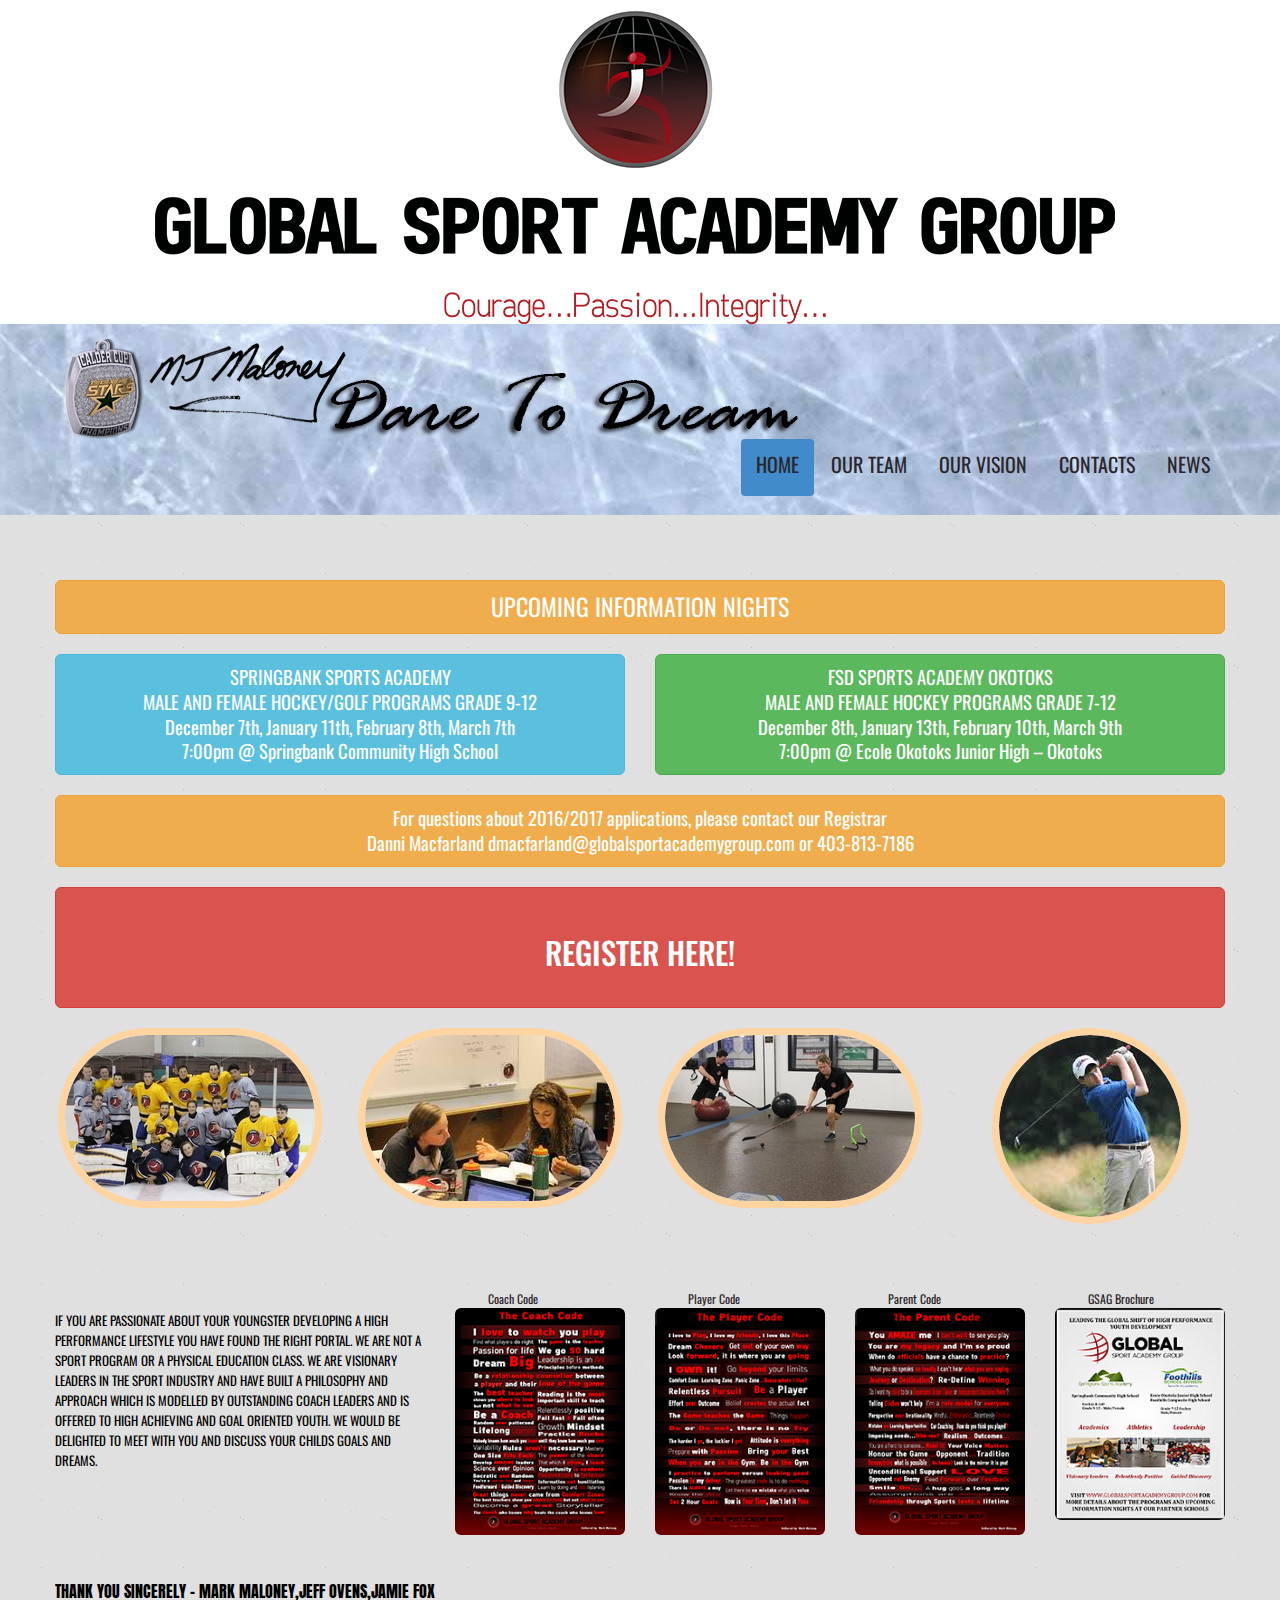
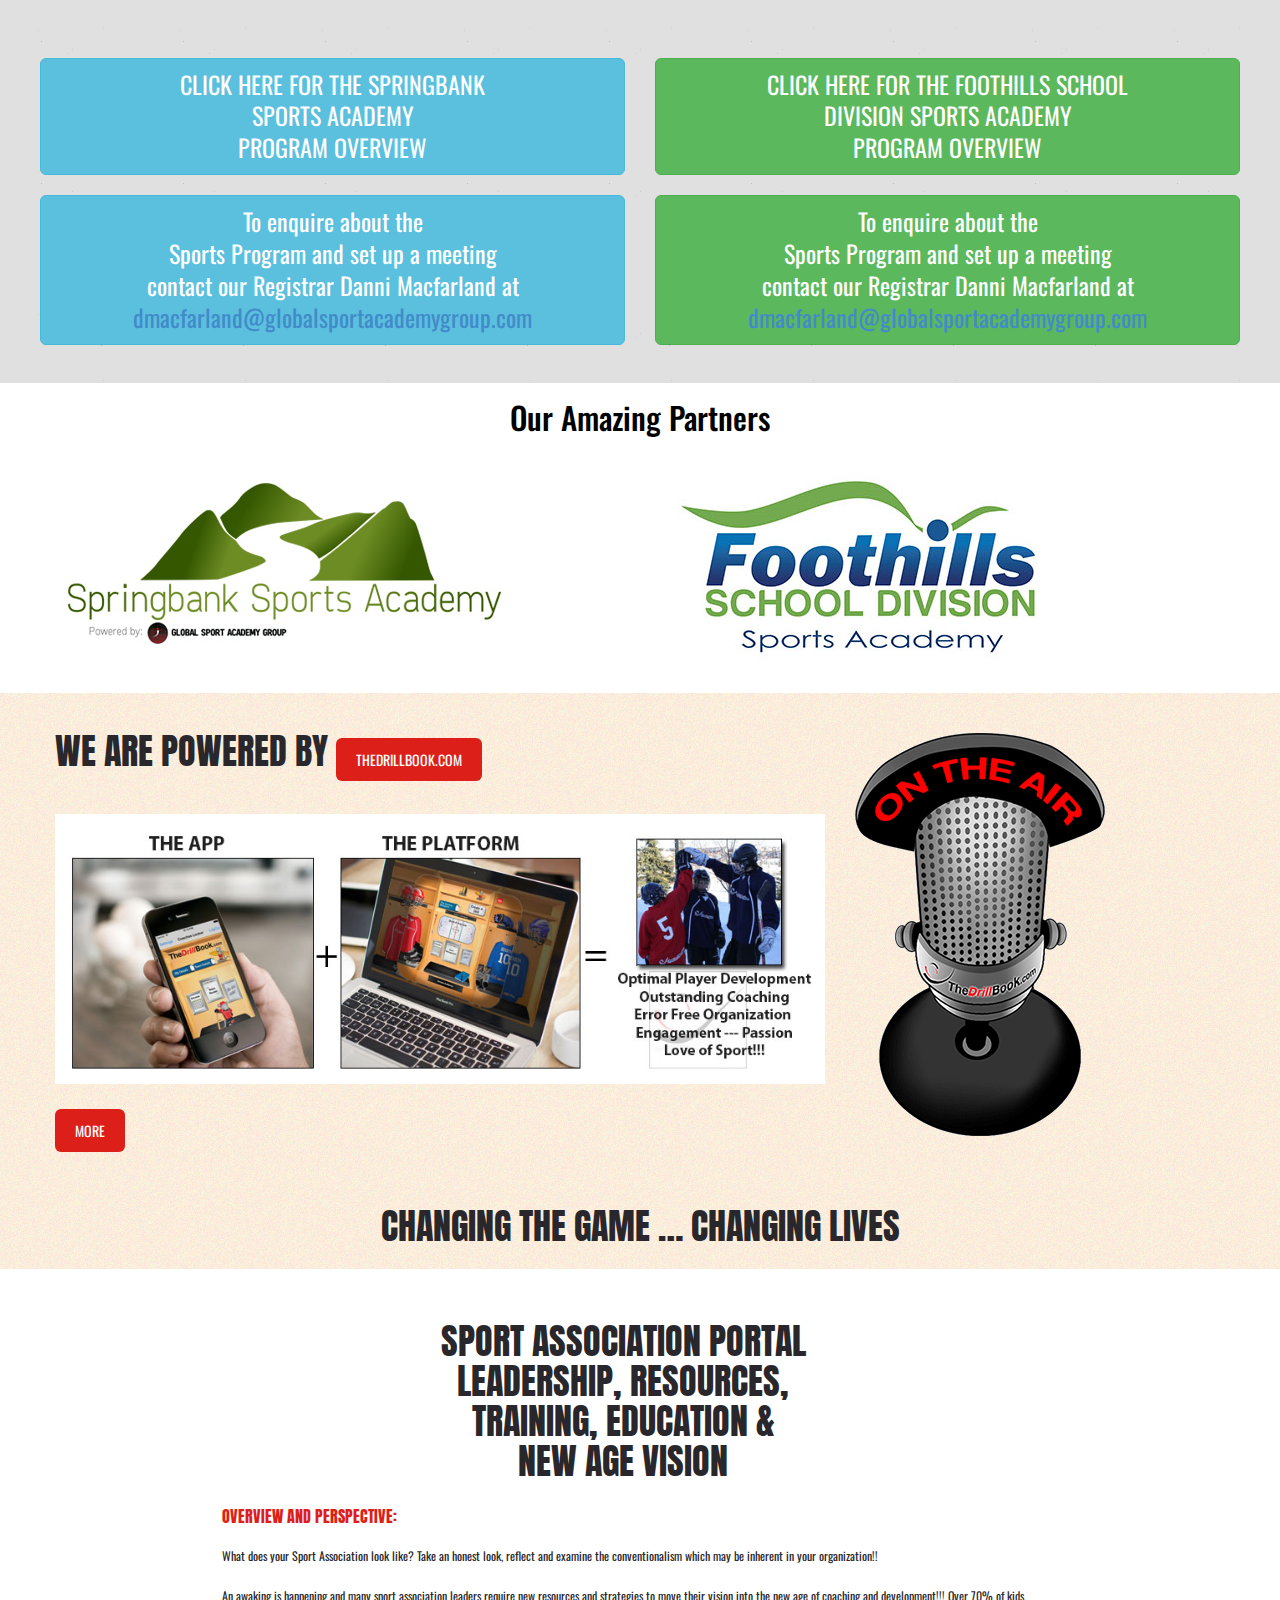
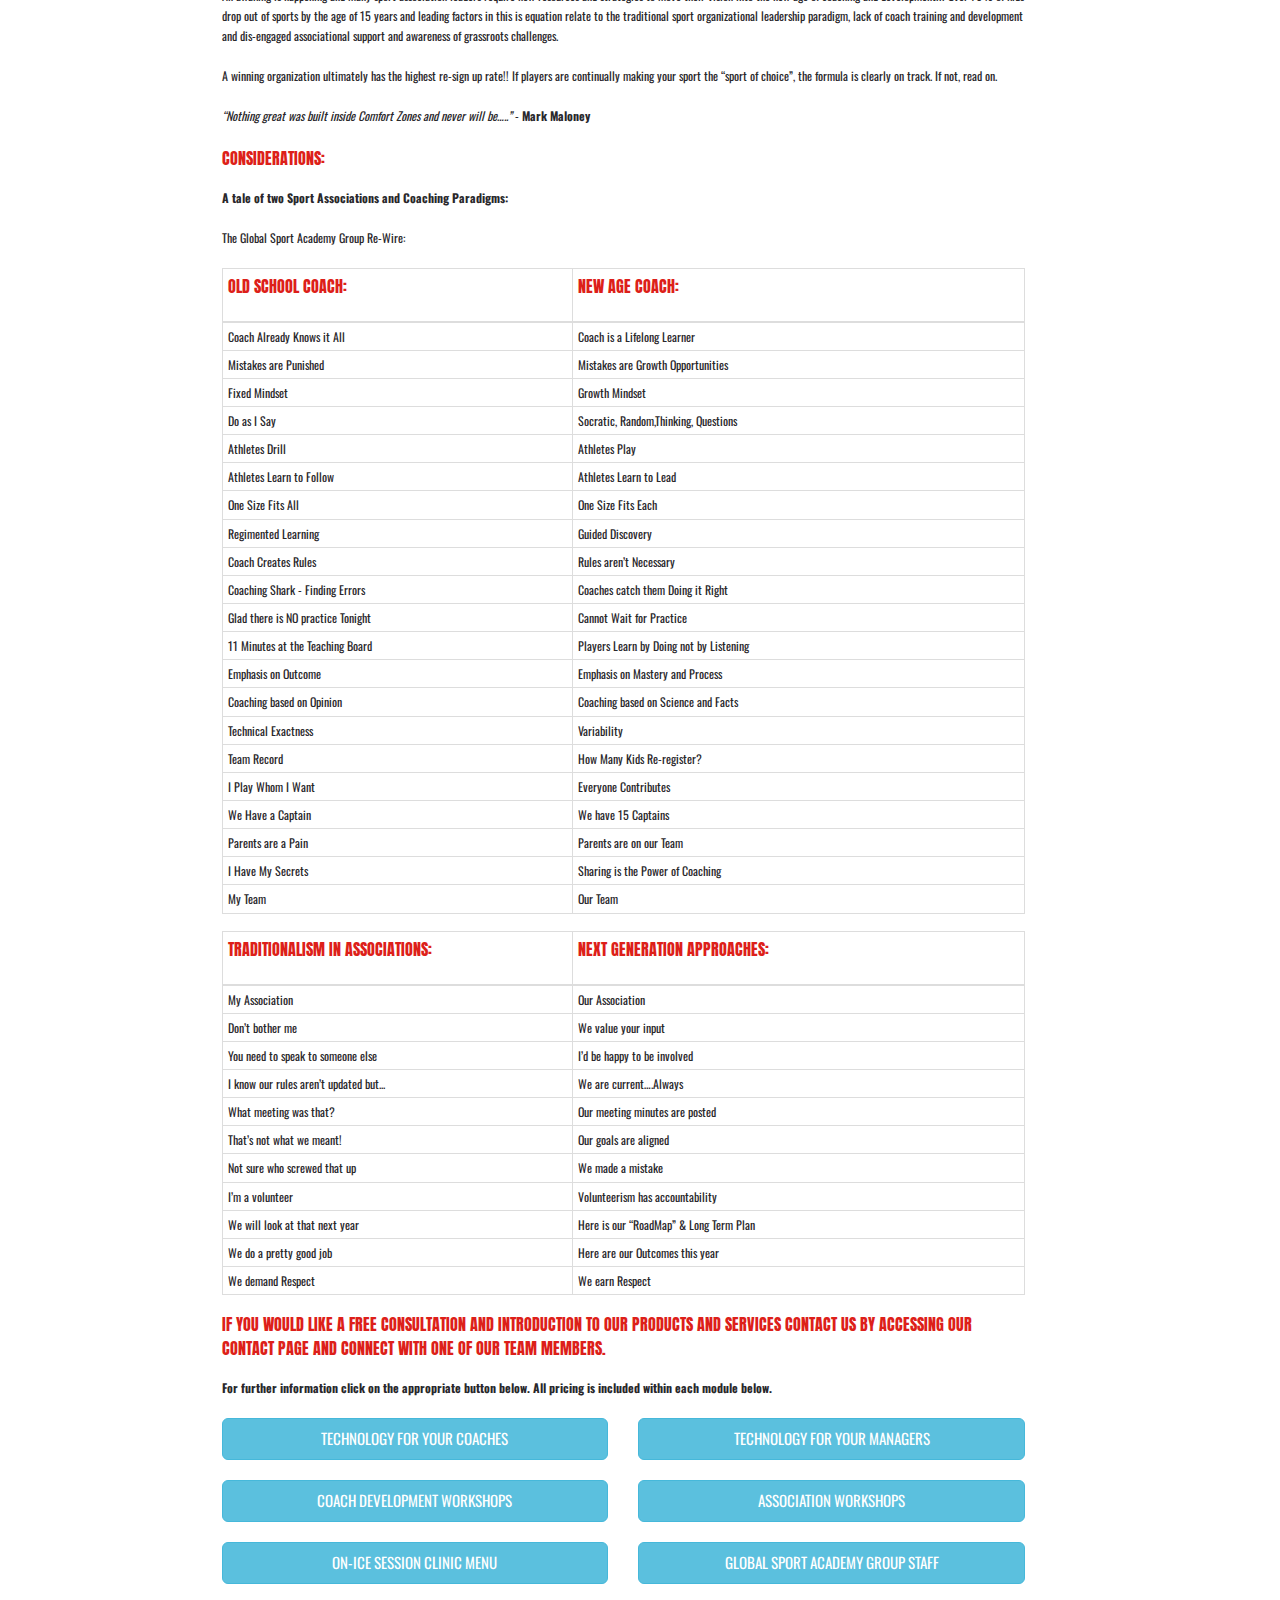
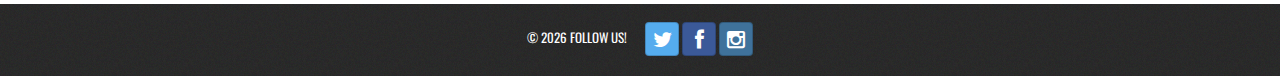
<file: GlobalSportAcademyGroup/index.html>
﻿<!DOCTYPE html>
<html lang="en">
<head>
    <title>Welcome To GlobalSportAcademyGroup.com</title>
    <meta charset="utf-8">
    <meta name="viewport" content="width=device-width, initial-scale=1.0">
    <link rel="icon" href="img/favicon.ico" type="image/x-icon">
    <link rel="shortcut icon" href="img/favicon.ico" type="image/x-icon" />
    <meta name="description" content="If you are passionate about your youngster developing a high performance lifestyle you have found the right portal. We are not a sport program or a physical education class. We are visionary leaders in the sport industry and have built a philosophy and approach which is modelled by outstanding coach leaders and is offered to high achieving and goal oriented youth.">
    <meta name="keywords" content="Sport Academies,Hockey Training,Sport Training,Youth Sports,Sport Academy,Global Sport AcademyHockey Development,Sport Excellence,Foothills School Division Sport Academy,FSD Sports Academy,Springbank Sports Academy,Hockey Excellence,Hockey Program">
    <meta name="author" content="Parallax Consulting :: Rob Sutherland">
    <meta name="format-detection" content="telephone=no" />
    <!--CSS-->
    <link rel="stylesheet" href="css/bootstrap.css">
    <link rel="stylesheet" href="css/bootstrap-social.css">
    <link rel="stylesheet" href="css/style.css">
    <link rel="stylesheet" href="css/camera.css">
    <link rel="stylesheet" href="css/jquery.fancybox.css">
    <link href="fonts/font-awesome.css" rel="stylesheet">
    <link rel="stylesheet" href="css/messi.css" />
    <!--JS-->
    <script src="js/jquery.js"></script>
    <script src="js/jquery-migrate-1.2.1.min.js"></script>
    <script src="js/superfish.js"></script>
    <script src="js/jquery.easing.1.3.js"></script>
    <script src="js/jquery.mobilemenu.js"></script>
    <script src="js/jquery.ui.totop.js"></script>
    <script src="js/jquery.equalheights.js"></script>
    <script src="js/camera.js"></script>
    <script src="js/jquery.fancybox.pack.js"></script>
    <script src="js/sForm.js"></script>
    <script src="js/messi.js"></script>
    <script>
        $(document).ready(function () {
            jQuery('.camera_wrap').camera();
        });

     
    </script>
    <script>
        $(window).load(function () {
            $(function () { $("a.various").fancybox(); });
        });
    </script>
    <!--[if (gt IE 9)|!(IE)]><!-->
    <script src="js/jquery.mobile.customized.min.js"></script>
    <!--<![endif]-->
    <!--[if lt IE 9]>
      <div style='text-align:center'><a href="http://windows.microsoft.com/en-US/internet-explorer/products/ie/home?ocid=ie6_countdown_bannercode"><img src="http://storage.ie6countdown.com/assets/100/images/banners/warning_bar_0000_us.jpg" border="0" height="42" width="820" alt="You are using an outdated browser. For a faster, safer browsing experience, upgrade for free today." /></a></div>
    <![endif]-->
    <!--[if lt IE 9]><script src="../docs-assets/js/ie8-responsive-file-warning.js"></script><![endif]-->
    <!-- HTML5 shim and Respond.js IE8 support of HTML5 elements and media queries -->
    <!--[if lt IE 9]>
      <script src="https://oss.maxcdn.com/libs/html5shiv/3.7.0/html5shiv.js"></script>
      <script src="https://oss.maxcdn.com/libs/respond.js/1.3.0/respond.min.js"></script>
    <![endif]-->
    <script>

    </script>
    <!-- Add jQuery library -->
    <script type="text/javascript" src="js/fancybox/lib/jquery-1.10.1.min.js"></script>

    <!-- Add mousewheel plugin (this is optional) -->
    <script type="text/javascript" src="js/fancybox/lib/jquery.mousewheel-3.0.6.pack.js"></script>

    <!-- Add fancyBox main JS and CSS files -->
    <script type="text/javascript" src="js/fancybox/source/jquery.fancybox.js?v=2.1.5"></script>
    <link rel="stylesheet" type="text/css" href="js/fancybox/source/jquery.fancybox.css?v=2.1.5" media="screen" />

    <!-- Add Button helper (this is optional) -->
    <link rel="stylesheet" type="text/css" href="js/fancybox/source/helpers/jquery.fancybox-buttons.css?v=1.0.5" />
    <script type="text/javascript" src="js/fancybox/source/helpers/jquery.fancybox-buttons.js?v=1.0.5"></script>

    <!-- Add Thumbnail helper (this is optional) -->
    <link rel="stylesheet" type="text/css" href="js/fancybox/source/helpers/jquery.fancybox-thumbs.css?v=1.0.7" />
    <script type="text/javascript" src="js/fancybox/source/helpers/jquery.fancybox-thumbs.js?v=1.0.7"></script>

    <!-- Add Media helper (this is optional) -->
    <script type="text/javascript" src="js/fancybox/source/helpers/jquery.fancybox-media.js?v=1.0.6"></script>

    <script type="text/javascript">
        $(document).ready(function () {
            /*
			 *  Simple image gallery. Uses default settings
			 */

            $('.fancybox').fancybox();

            /*
			 *  Different effects
			 */

            // Change title type, overlay closing speed
            $(".fancybox-effects-a").fancybox({
                helpers: {
                    title: {
                        type: 'outside'
                    },
                    overlay: {
                        speedOut: 0
                    }
                }
            });

            // Disable opening and closing animations, change title type
            $(".fancybox-effects-b").fancybox({
                openEffect: 'none',
                closeEffect: 'none',

                helpers: {
                    title: {
                        type: 'over'
                    }
                }
            });

            // Set custom style, close if clicked, change title type and overlay color
            $(".fancybox-effects-c").fancybox({
                wrapCSS: 'fancybox-custom',
                closeClick: true,

                openEffect: 'none',

                helpers: {
                    title: {
                        type: 'inside'
                    },
                    overlay: {
                        css: {
                            'background': 'rgba(238,238,238,0.85)'
                        }
                    }
                }
            });

            // Remove padding, set opening and closing animations, close if clicked and disable overlay
            $(".fancybox-effects-d").fancybox({
                padding: 0,

                openEffect: 'elastic',
                openSpeed: 150,

                closeEffect: 'elastic',
                closeSpeed: 150,

                closeClick: true,

                helpers: {
                    overlay: null
                }
            });

            /*
			 *  Button helper. Disable animations, hide close button, change title type and content
			 */

            $('.fancybox-buttons').fancybox({
                openEffect: 'none',
                closeEffect: 'none',

                prevEffect: 'none',
                nextEffect: 'none',

                closeBtn: false,

                helpers: {
                    title: {
                        type: 'inside'
                    },
                    buttons: {}
                },

                afterLoad: function () {
                    this.title = 'Image ' + (this.index + 1) + ' of ' + this.group.length + (this.title ? ' - ' + this.title : '');
                }
            });


            /*
			 *  Thumbnail helper. Disable animations, hide close button, arrows and slide to next gallery item if clicked
			 */

            $('.fancybox-thumbs').fancybox({
                prevEffect: 'none',
                nextEffect: 'none',

                closeBtn: false,
                arrows: false,
                nextClick: true,

                helpers: {
                    thumbs: {
                        width: 50,
                        height: 50
                    }
                }
            });

            /*
			 *  Media helper. Group items, disable animations, hide arrows, enable media and button helpers.
			*/
            $('.fancybox-media')
                .attr('rel', 'media-gallery')
                .fancybox({
                    openEffect: 'none',
                    closeEffect: 'none',
                    prevEffect: 'none',
                    nextEffect: 'none',

                    arrows: false,
                    helpers: {
                        media: {},
                        buttons: {}
                    }
                });

            /*
			 *  Open manually
			 */

            $("#fancybox-manual-a").click(function () {
                $.fancybox.open('1_b.jpg');
            });

            $("#fancybox-manual-b").click(function () {
                $.fancybox.open({
                    href: 'iframe.html',
                    type: 'iframe',
                    padding: 5
                });
            });

            $("#fancybox-manual-c").click(function () {
                $.fancybox.open([
                    {
                        href: '1_b.jpg',
                        title: 'My title'
                    }, {
                        href: '2_b.jpg',
                        title: '2nd title'
                    }, {
                        href: '3_b.jpg'
                    }
                ], {
                    helpers: {
                        thumbs: {
                            width: 75,
                            height: 50
                        }
                    }
                });
            });


        });
    </script>
    <style type="text/css">
        .fancybox-custom .fancybox-skin {
            -webkit-box-shadow: 0 0 50px #222;
            -ms-box-shadow: 0 0 50px #222;
            box-shadow: 0 0 50px #222;
        }

        .agenda {
        }

            /* Dates */
            .agenda .agenda-date {
                width: 170px;
            }

                .agenda .agenda-date .dayofmonth {
                    width: 40px;
                    font-size: 36px;
                    line-height: 36px;
                    float: left;
                    text-align: right;
                    margin-right: 10px;
                }

                .agenda .agenda-date .shortdate {
                    font-size: 0.75em;
                }


            /* Times */
            .agenda .agenda-time {
                width: 350px;
            }

    </style>
</head>
<body style="background-color: white">

    <section style="background-color: white">
        <div class="container">
            <div class="row">
                <article class="col-lg-7 col-md-7 col-sm-7 col-lg-offset-1 col-md-offset-1 col-sm-offset-1">
                    <h1 class="navbar-brand navbar-brand_">
                        <a href="index.html">
                            <img src="img/GSAG_Logo.png" alt="" />
                        </a>
                    </h1>
                </article>
            </div>
        </div>
    </section>
    <header style="background: url(img/ice-surface.jpg);">
        <div class="container">
            <div class="row">
                <article class="col-lg-12 col-md-12 col-sm-12">
                    <h1 class="navbar-brand navbar-brand_">
                        <a href="index.html">
                            <img src="img/logo.png" alt="">
                        </a>
                    </h1>
                    <div class="menuBox clearfix">
                        <ul class="nav nav-pills">
                            <li class="active">
                                <a href="index.html">
                                    <h4>Home</h4>
                                </a>
                            </li>
                            <li>
                                <a href="the-team.html">
                                    <h4>Our Team</h4>
                                </a><em></em>
                            </li>
                            <li>
                                <a href="our-vision.html">
                                    <h4>Our Vision</h4>
                                </a>
                            </li>
                           
                            <!--<li class="dropdown">
                                <a class="dropdown-toggle" data-toggle="dropdown" href="#">
                                    <h4>Register</h4>
                                    <span class="caret"></span>
                                </a>
                                <ul class="dropdown-menu">
                                    <li>
                                        <a href="#">
                                            <h4>Fees</h4>
                                        </a><em></em>
                                    </li>
                                    <li>
                                        <a href="#">
                                            <h4>Application Forms</h4>
                                        </a>
                                    </li>
                                    <li>
                                        <a href="#">
                                            <h4>Program Overview</h4>
                                        </a>
                                    </li>
                                </ul>
                            </li>-->
                            <li>
                                <a href="contact-us.aspx">
                                    <h4>Contacts</h4>
                                </a>
                            </li>
                            <li>
                                <a href="news.aspx">
                                    <h4>News</h4>
                                </a>
                            </li>
                        </ul>
                    </div>
                </article>
            </div>
        </div>
    </header>
    <section class="circle-banner-box">
        <div class="container">
            <div class='row'>
                <div class='col-lg-12 col-md-12 col-sm-12 col-xs-12'>
                    <p class="text-center">
                        <a href="#">
                            <button class="btn btn-lg btn-block btn-warning" style="font-size: 18pt">
                                UPCOMING INFORMATION NIGHTS<br />
                            </button>
                        </a>
                    </p>
                </div>
                </div>
            <div class='row'>
                <div class='col-lg-6 col-md-6 col-sm-10 col-xs-12'>
                    <p class="text-center">
                        <a href="#">
                            <button class="btn btn-lg btn-block btn-info" style="font-size: 14pt">
                                SPRINGBANK SPORTS ACADEMY<br />
                                MALE AND FEMALE HOCKEY/GOLF PROGRAMS GRADE 9-12<br />
                                December 7th, January 11th, February 8th, March 7th<br />
                                7:00pm @ Springbank Community High School<br />

                            </button>
                        </a>
                    </p>

                </div>
                <div class='col-lg-6 col-md-6 col-sm-10 col-xs-12'>
                    <p class="text-center">
                        <a href="#">
                            <button class="btn btn-lg btn-block btn-success" style="font-size: 14pt">
                                FSD SPORTS ACADEMY OKOTOKS<br />
                                MALE AND FEMALE HOCKEY PROGRAMS GRADE 7-12<br />
                                December 8th, January 13th, February 10th, March 9th<br />
                                7:00pm @ Ecole Okotoks Junior High – Okotoks<br />
                            </button>
                        </a>
                    </p>

                </div>
            </div>
            <div class='row'>
                <div class='col-lg-12 col-md-12 col-sm-12 col-xs-12'>
                    <p class="text-center">
                        <a href="#">
                            <button class="btn btn-lg btn-block btn-warning" style="font-size: 14pt">
                                For questions about 2016/2017 applications, please contact our Registrar<br />
                                Danni Macfarland dmacfarland@globalsportacademygroup.com or 403-813-7186
<br />
                            </button>
                        </a>
                    </p>
                </div>
            </div>
            <div class='row'>
                <div class='col-xs-12'>
                    <p class="text-center"><a href="signup-info.aspx"><button class="btn btn-lg btn-block btn-danger"><br /><h1>REGISTER HERE!</h1><br /></button></a></p>

                </div>
            </div>
            <div class="row">
                <article class="col-lg-3 col-md-3 col-sm-6 col-xs-6">
                    <div class="thumb-pad1">
                        <div class="thumbnail">
                            <figure>
                                <img src="img/img_1_nov_2015.jpg" alt="">
                            </figure>
                        </div>
                    </div>
                </article>
                <article class="col-lg-3 col-md-3 col-sm-6 col-xs-6">
                    <div class="thumb-pad1">
                        <div class="thumbnail">
                            <figure>
                                <img src="img/nov18pic2.jpg" alt="">
                            </figure>
                        </div>
                    </div>
                </article>
                <article class="col-lg-3 col-md-3 col-sm-6 col-xs-6">
                    <div class="thumb-pad1">
                        <div class="thumbnail">
                            <figure>
                                <img src="img/img_3_nov_2015.jpg" alt="">
                            </figure>
                        </div>
                    </div>
                </article>
                <article class="col-lg-3 col-md-3 col-sm-6 col-xs-6">
                    <div class="thumb-pad1">
                        <div class="thumbnail">
                            <figure>
                                <img src="img/golfer.png" alt="">
                            </figure>
                        </div>
                    </div>
                </article>
            </div>

            <div class="row">
                <article class="col-lg-1 col-md-1 col-sm-1 col-xs-1">
                    <!--<div class="thumb-pad1 maxheight">
                            <br /><br />
                            <ul class="nav nav-pills nav-stacked">
                                <li>
                                    <a href="http://springhs.rockyview.ab.ca/" class="btn-default btn1 btn-lg btn-block" target="_blank">
                                        <img src="img/springbank.png" alt="Springbank High School" width="100%">
                                    </a>
                                </li>
                            </ul>
                        </div>-->
                </article>
                <!--<article class="col-lg-3 col-md-3 col-sm-3 col-xs-3">
                        <div class="thumb-pad1 maxheight">
                            <br /><br />
                            <ul class="nav nav-pills nav-stacked">
                                <li>
                                    <a href="http://www.fsd38.ab.ca/" class="btn-default btn1 btn-lg btn-block" target="_blank">
                                        <img src="img/fsd-logo.png" alt="Foothills Sports Academy" width="100%">
                                    </a>
                                </li>
                            </ul>
                        </div>
                    </article>-->

                <article class="col-lg-12 col-md-12 col-sm-12 col-xs-12">
                    <div class="thumb-pad1">
                        <div class="caption">
                            <div class='row'>
                                <div class='col-xs-4'>
                                    <p>
                                        <h5 style="color: black">
                                            If you are passionate about your youngster developing a high performance lifestyle you have found the right portal. We are not a sport program or a physical education class. We are visionary leaders in the sport industry and have built a philosophy and approach which is modelled by outstanding coach leaders and is offered to high achieving and goal oriented youth. We would be delighted to meet with you and discuss your childs goals and dreams.
                                        </h5>
                                    </p>
                                </div>
                                <div class='col-xs-2'>
                                    &nbsp;&nbsp;&nbsp;&nbsp;&nbsp;&nbsp;&nbsp;&nbsp;&nbsp;&nbsp;&nbsp;Coach Code
                                    <a class="fancybox" href="img/The-Coach-Code-Gsag_l.png" data-fancybox-group="gallery" title="The Coach Code"><img class="img-rounded img-responsive text-center" src="img/The-Coach-Code-Gsag_s.png" alt="Coaching Graphic" /></a>

                                </div>
                                <div class='col-xs-2'>
                                    &nbsp;&nbsp;&nbsp;&nbsp;&nbsp;&nbsp;&nbsp;&nbsp;&nbsp;&nbsp;&nbsp;Player Code
                                    <a class="fancybox" href="img/The-Player-Code-Gsag_l.png" data-fancybox-group="gallery" title="The Player Code"><img class="img-rounded img-responsive text-center" src="img/The-Player-Code-Gsag_s.png" alt="Player Graphic" /></a>

                                </div>
                                <div class='col-xs-2'>
                                    &nbsp;&nbsp;&nbsp;&nbsp;&nbsp;&nbsp;&nbsp;&nbsp;&nbsp;&nbsp;&nbsp;Parent Code
                                    <a class="fancybox" href="img/The-Parent-Code-Gsag_l.png" data-fancybox-group="gallery" title="Parent Code"><img class="img-rounded img-responsive text-center" src="img/The-Parent-Code-Gsag_s.png" alt="Parent Graphic" /></a>

                                </div>
                                <!--<div class='col-xs-2'>
                                    &nbsp;&nbsp;&nbsp;&nbsp;&nbsp;&nbsp;&nbsp;&nbsp;&nbsp;&nbsp;&nbsp;GSAG Brochure
                                    <a class="fancybox" href="img/Gsag_Brochure_l.png" data-fancybox-group="gallery" title="GSAG Brochure"><img class="img-rounded img-responsive text-center" src="img/Gsag_Brochure_s.png" alt="Parent Graphic" /></a>

                                </div>-->
                                <div class='col-xs-2'>
                                    &nbsp;&nbsp;&nbsp;&nbsp;&nbsp;&nbsp;&nbsp;&nbsp;&nbsp;&nbsp;&nbsp;GSAG Brochure
                                    <a class="fancybox" href="img/GSAG_Brochure_2015_l.jpg" data-fancybox-group="gallery" title="GSAG Brochure"><img class="img-rounded img-responsive text-center" src="img/GSAG_Brochure_2015_s.jpg" alt="Parent Graphic" /></a>

                                </div>
                            </div>
                        </div>

                        <div class="caption">
                            <div class='row'>
                                <div class='col-xs-12'>
                                    <p>
                                        <h3 style="color: black">
                                            <br />Thank you sincerely - Mark Maloney,Jeff Ovens,Jamie Fox
                                        </h3>
                                    </p>
                                </div>
                            </div>
                        </div>

                    </div>
                </article>
                <div class='row'>
                    <div class='col-lg-6 col-md-6 col-sm-10 col-xs-12'>
                        <p class="text-center"><a href="docs/global-springbank-2016.pdf"><button class="btn btn-lg btn-block btn-info" style="font-size: 18pt">CLICK HERE FOR THE  SPRINGBANK <br />SPORTS ACADEMY <br />PROGRAM OVERVIEW<br /></button></a></p>

                    </div>
                    <div class='col-lg-6 col-md-6 col-sm-10 col-xs-12'>
                        <p class="text-center"><a href="docs/global-fsd-2016 .pdf"><button class="btn btn-lg btn-block btn-success" style="font-size: 18pt">CLICK HERE FOR THE FOOTHILLS SCHOOL <br />DIVISION SPORTS ACADEMY<br />PROGRAM OVERVIEW<br /></button></a></p>

                    </div>
                </div>
                <div class='row'>
                    <div class='col-lg-6 col-md-6 col-sm-10 col-xs-12'>
                        <p class="text-center"><button class="btn btn-lg btn-block btn-info" style="font-size: 18pt">To enquire about the <br />Sports Program and set up a meeting<br /> contact our Registrar Danni Macfarland at<br /><a href="mailto:dmacfarland@globalsportacademygroup.com">dmacfarland@globalsportacademygroup.com</a><br /></button></p>

                    </div>
                    <div class='col-lg-6 col-md-6 col-sm-10 col-xs-12'>
                        <p class="text-center"><button class="btn btn-lg btn-block btn-success" style="font-size: 18pt">To enquire about the <br />Sports Program and set up a meeting<br /> contact our Registrar Danni Macfarland at<br /><a href="mailto:dmacfarland@globalsportacademygroup.com">dmacfarland@globalsportacademygroup.com</a><br /></button></p>

                    </div>

                    <!--<div class='col-lg-6 col-md-6 col-sm-6 col-xs-12'>
                            <p class="text-center"><button class="btn btn-lg btn-block btn-success" style="font-size: 18pt">FOOTHILLS SCHOOL DIVISION SPORTS <br />ACADEMY INFO NIGHT <br />MAY 21st AT ECOLE OKOTOKS<br />JUNIOR HIGH SCHOOL 7:00 TO 9:00pm<br /></button></p>

                        </div>-->
                </div>
                <!--<div class='row'>
                        <div class='col-lg-6 col-md-6 col-sm-10 col-xs-12'>
                        </div>
                        <div class='col-lg-6 col-md-6 col-sm-6 col-xs-12'>
                            <p class="text-center"><button class="btn btn-lg btn-block btn-danger" style="font-size: 18pt">FOOTHILLS SCHOOL DIVISION SPORTS <br />ACADEMY BBQ NIGHT <br />MAY 26th AT ECOLE OKOTOKS<br />JUNIOR HIGH SCHOOL 7:00 TO 9:00pm<br /></button></p>
                        </div>
                    </div>-->
                <!--<div class='row'>
                        <div class='col-lg-6 col-md-6 col-sm-10 col-xs-12'>
                        </div>
                        <div class='col-lg-6 col-md-6 col-sm-6 col-xs-12'>
                            <p class="text-center"><button class="btn btn-lg btn-block btn-success" style="font-size: 18pt">FOOTHILLS SCHOOL DIVISION SPORTS <br />ACADEMY INFO NIGHT <br />APR 28th AT ECOLE OKOTOKS<br />JUNIOR HIGH SCHOOL 7:00 TO 9:00pm<br /></button></p>
                        </div>
                    </div>-->
            </div>
        </div>
</section>
    <section style="background-color: white">
        <div class="container">
            <div class="row">
                <h1 style="color: black" class="text-center">
                    Our Amazing Partners
                </h1>
            </div>
            <div class="row">
                <div class="col-lg-6 col-md-6 col-sm-6 col-xs-8">
                    <a href="http://springhs.rockyview.ab.ca/" target="_blank">
                        <img src="img/springbank-landing.jpg" alt="LOGO" />
                    </a>
                </div>
                <div class="col-lg-6 col-md-6 col-sm-6 col-xs-8">

                    <a href="http://www.fsd38.ab.ca/" target="_blank">
                        <img src="img/FSD_Logo.jpg" alt="FSD Logo" />
                    </a>

                </div>

            </div>
        </div>
    </section>
    <footer>
        <section>
            <div class="container">
                <div class="row">
                    <article class="col-lg-8 col-md-8 col-sm-12 col-xs-12">
                        <div class="thumb-pad2 ">
                            <h2>We are powered by <a href="http://www.thedrillbook.com/" class="btn-default btn1 btn-lg">TheDrillBook.com</a></h2>
                            <div class="thumbnail">
                                <figure>
                                    <a href="http://www.thedrillbook.com/">
                                        <img src="img/page1_pic6.jpg" alt="">
                                    </a>
                                </figure>
                                <div class="caption">
                                    <p>
                                        <a href="http://www.thedrillbook.com/" class="btn-default btn1 btn-lg">more</a>
                                    <p>
                                </div>
                            </div>
                        </div>
                    </article>
                    <article class="col-lg-4 col-md-4 col-sm-4">
                        <a href="http://www.thedrillbook.com/digest.aspx">
                            <img src="img/media-mic.png">
                        </a>
                    </article>
                </div>
            </div>
            <article class="col-lg-12 col-md-12 col-sm-12">
                <h2 class="text-center">Changing the game … Changing lives</h2>
                <br />

            </article>

        </section>
        <!-- {%FOOTER_LINK} -->
    </footer>



    <section style="background-color: white">
        <div class="container">
            <div class="row">
                <article class="col-lg-10 col-md-10 col-sm-10">
                    <div class="extra-wrap">
                        <div class="row">
                            <div class="col-lg-10 col-md-10 col-sm-10 col-lg-offset-2 col-md-offset-2 col-sm-offset-2">
                                <h2>
                                    <br /> <p style="text-align: center">SPORT ASSOCIATION PORTAL</p>
                                    <p style="text-align: center">Leadership, Resources,  </p>
                                    <p style="text-align: center">Training, Education & </p>
                                    <p style="text-align: center">New Age Vision</p>
</h2>
                            </div>
                        </div>


                        <div class="row">
                            <div class="col-lg-10 col-md-10 col-sm-10 col-lg-offset-2 col-md-offset-2 col-sm-offset-2">
                                <h3>OVERVIEW AND PERSPECTIVE:</h3>

                                <p>What does your Sport Association look like? Take an honest look, reflect and examine the  conventionalism which may be inherent in your organization!!</p>

                                <p>An awaking is happening and many sport association leaders require new resources and strategies to move their vision into the new age of coaching and development!!! Over 70% of kids drop out of sports by the age of 15 years and leading factors in this is equation relate to the traditional sport organizational leadership paradigm, lack of coach training and development and dis-engaged associational support and awareness of grassroots challenges.</p>

                                <p>A winning organization ultimately has the highest re-sign up rate!! If players are continually making your sport the “sport of choice”, the formula is clearly on track. If not, read on.</p>

                                <p><i>“Nothing great was built inside Comfort Zones and never will be…..”</i> - <b>Mark Maloney</b></p>

                                <h3>CONSIDERATIONS:</h3>

                                <p><b>A tale of two Sport Associations and Coaching Paradigms:</b></p>

                                <p> The Global Sport Academy Group Re-Wire:</p>
                            </div>
                        </div>

                        <div class="row">
                            <div class="col-lg-10 col-md-10 col-sm-10 col-lg-offset-2 col-md-offset-2 col-sm-offset-2">
                                <div class="agenda">
                                    <div class="table-responsive">
                                        <table class="table table-condensed table-bordered">
                                            <thead>
                                                <tr>
                                                    <th><h3>Old School Coach:</h3></th>
                                                    <th><h3>New Age Coach:</h3></th>
                                                </tr>
                                            </thead>
                                            <tbody>
                                                <tr><td class="agenda-time">Coach Already Knows it All</td><td class="agenda-events"><div class="agenda-event">Coach is a Lifelong Learner</div></td></tr>
                                                <tr><td class="agenda-time">Mistakes are Punished</td><td class="agenda-events"><div class="agenda-event">Mistakes are Growth Opportunities</div></td></tr>
                                                <tr><td class="agenda-time">Fixed Mindset</td><td class="agenda-events"><div class="agenda-event">Growth Mindset</div></td></tr>
                                                <tr><td class="agenda-time">Do as I Say</td><td class="agenda-events"><div class="agenda-event">Socratic, Random,Thinking, Questions</div></td></tr>
                                                <tr><td class="agenda-time">Athletes Drill</td><td class="agenda-events"><div class="agenda-event">Athletes Play</div></td></tr>
                                                <tr><td class="agenda-time">Athletes Learn to Follow</td><td class="agenda-events"><div class="agenda-event">Athletes Learn to Lead</div></td></tr>
                                                <tr><td class="agenda-time">One Size Fits All</td><td class="agenda-events"><div class="agenda-event">One Size Fits Each</div></td></tr>
                                                <tr><td class="agenda-time">Regimented Learning</td><td class="agenda-events"><div class="agenda-event">Guided Discovery</div></td></tr>
                                                <tr><td class="agenda-time">Coach Creates Rules</td><td class="agenda-events"><div class="agenda-event">Rules aren’t Necessary</div></td></tr>
                                                <tr><td class="agenda-time">Coaching Shark - Finding Errors</td><td class="agenda-events"><div class="agenda-event">Coaches catch them Doing it Right</div></td></tr>
                                                <tr><td class="agenda-time">Glad there is NO practice Tonight</td><td class="agenda-events"><div class="agenda-event">Cannot Wait for Practice</div></td></tr>
                                                <tr><td class="agenda-time">11 Minutes at the Teaching Board</td><td class="agenda-events"><div class="agenda-event">Players Learn by Doing not by Listening</div></td></tr>
                                                <tr><td class="agenda-time">Emphasis on Outcome</td><td class="agenda-events"><div class="agenda-event">Emphasis on Mastery and Process</div></td></tr>
                                                <tr><td class="agenda-time">Coaching based on Opinion</td><td class="agenda-events"><div class="agenda-event">Coaching based on Science and Facts</div></td></tr>
                                                <tr><td class="agenda-time">Technical Exactness</td><td class="agenda-events"><div class="agenda-event">Variability</div></td></tr>
                                                <tr><td class="agenda-time">Team Record</td><td class="agenda-events"><div class="agenda-event">How Many Kids Re-register?</div></td></tr>
                                                <tr><td class="agenda-time">I Play Whom I Want</td><td class="agenda-events"><div class="agenda-event">Everyone Contributes</div></td></tr>
                                                <tr><td class="agenda-time">We Have a Captain</td><td class="agenda-events"><div class="agenda-event">We have 15 Captains</div></td></tr>
                                                <tr><td class="agenda-time">Parents are a Pain</td><td class="agenda-events"><div class="agenda-event">Parents are on our Team</div></td></tr>
                                                <tr><td class="agenda-time">I Have My Secrets</td><td class="agenda-events"><div class="agenda-event">Sharing is the Power of Coaching</div></td></tr>
                                                <tr><td class="agenda-time">My Team</td><td class="agenda-events"><div class="agenda-event">Our Team</div></td></tr>
                                            </tbody>
                                        </table>
                                    </div>
                                </div>
                            </div>
                        </div>

                        <div class="row">
                            <div class="col-lg-10 col-md-10 col-sm-10 col-lg-offset-2 col-md-offset-2 col-sm-offset-2">
                                <div class="agenda">
                                    <div class="table-responsive">
                                        <table class="table table-condensed table-bordered">
                                            <thead>
                                                <tr>
                                                    <th><h3>Traditionalism in Associations:</h3></th>
                                                    <th><h3>Next Generation Approaches:</h3></th>
                                                </tr>
                                            </thead>
                                            <tbody>
                                                <tr><td class="agenda-time">My Association</td><td class="agenda-events"><div class="agenda-event">Our Association</div></td></tr>
                                                <tr><td class="agenda-time">Don’t bother me </td><td class="agenda-events"><div class="agenda-event">We value your input</div></td></tr>
                                                <tr><td class="agenda-time">You need to speak to someone else </td><td class="agenda-events"><div class="agenda-event">I’d be happy to be involved</div></td></tr>
                                                <tr><td class="agenda-time">I know our rules aren’t updated but...</td><td class="agenda-events"><div class="agenda-event">We are current….Always</div></td></tr>
                                                <tr><td class="agenda-time">What meeting was that?</td><td class="agenda-events"><div class="agenda-event">Our meeting minutes are posted</div></td></tr>
                                                <tr><td class="agenda-time">That’s not what we meant!</td><td class="agenda-events"><div class="agenda-event">Our goals are aligned</div></td></tr>
                                                <tr><td class="agenda-time">Not sure who screwed that up</td><td class="agenda-events"><div class="agenda-event">We made a mistake</div></td></tr>
                                                <tr><td class="agenda-time">I’m a volunteer	</td><td class="agenda-events"><div class="agenda-event">Volunteerism has accountability</div></td></tr>
                                                <tr><td class="agenda-time">We will look at that next year	</td><td class="agenda-events"><div class="agenda-event">Here is our “RoadMap” & Long Term Plan</div></td></tr>
                                                <tr><td class="agenda-time">We do a pretty good job</td><td class="agenda-events"><div class="agenda-event">Here are our Outcomes this year</div></td></tr>
                                                <tr><td class="agenda-time">We demand Respect</td><td class="agenda-events"><div class="agenda-event">We earn Respect</div></td></tr>
                                            </tbody>
                                        </table>
                                    </div>
                                </div>
                            </div>
                        </div>

                        <div class="row">
                            <div class="col-lg-10 col-md-10 col-sm-10 col-lg-offset-2 col-md-offset-2 col-sm-offset-2">
                                <h3>If you would like a free consultation and introduction to our products and services contact us by accessing our contact page and connect with one of our team members.</h3>

                                <p><b>For further information click on the appropriate button below. All pricing is included within each module below.</b></p>

                                <div class='row'>
                                    <div class='col-lg-6 col-md-6 col-sm-10 col-xs-12'>
                                        <p class="text-center"><a href="http://www.thedrillbook.com" target="_blank"><button class="btn btn-lg btn-block btn-info">TECHNOLOGY FOR YOUR COACHES</button></a></p>
                                    </div>
                                    <div class='col-lg-6 col-md-6 col-sm-10 col-xs-12'>
                                        <p class="text-center"><a href="http://www.thedrillbook.com" target="_blank"><button class="btn btn-lg btn-block btn-info">TECHNOLOGY FOR YOUR MANAGERS</button></a></p>
                                    </div>
                                </div>
                                <div class='row'>

                                    <div class='col-lg-6 col-md-6 col-sm-10 col-xs-12'>
                                        <p class="text-center"><a id="modalCoachWorkshops"><button class="btn btn-lg btn-block btn-info">COACH DEVELOPMENT WORKSHOPS</button></a></p>
                                    </div>
                                    <div class='col-lg-6 col-md-6 col-sm-6 col-xs-12'>
                                        <p class="text-center"><a id="modalAssocWorkshops"><button class="btn btn-lg btn-block btn-info">ASSOCIATION WORKSHOPS</button></a></p>
                                    </div>
                                </div>
                                <div class='row'>
                                    <div class='col-lg-6 col-md-6 col-sm-10 col-xs-12'>
                                        <p class="text-center"><a id="modalOnIce"><button class="btn btn-lg btn-block btn-info">ON-ICE SESSION CLINIC MENU</button></a></p>
                                    </div>
                                    <div class='col-lg-6 col-md-6 col-sm-6 col-xs-12'>
                                        <p class="text-center"><button class="btn btn-lg btn-block btn-info">GLOBAL SPORT ACADEMY GROUP STAFF</button></p>
                                    </div>
                                </div>
                            </div>
                        </div>
                    </div>

</article>
            </div>
        </div>
    </section>
    <script>
        $('#modalCoachWorkshops').on('click', function () {
            new Messi('<p>Coach Development is perhaps the most under-valued paradigm in sport associations and yet clearly the most valuable. Workshops are typically 2.5-3 hours in length and will provide your coaches with a solution based and hands on experience for your membership. We are portable and deliver all programming in your local community facility. We recommend that associations provide food and beverage for coaches who attend.</p> <b>Workshop Fee: $750.00 plus gst, for all Coach Development Workshops.</b><br /> <br /><b>Building a Championship Team Culture</b><br/> Establishing a relentlessly positive, safe and engaging environment is critical to team success. How do you do it? What are practical ideas coaches can utilize to develop this culture? We will provide a roadmap for your coaches during this presentation.  <br /> <br /><b>Bench Management & Creating Team Strategy</b><br/> “Learning to See”, is a challenging proposition for coaches. If coaches struggle to see why things are occurring then how can they be effective in communicating valuable information to their players? In this presentation, we identify the most common challenges team’s struggle with in games and provide strategies which will help coaches effectively manage the bench during games. We also assist coaches in building a vocabulary, establishing a game plan and executing tactics and team play concepts. A game observation occurs as part of this workshop. <br /> <br /><b>Maximization Ice Utilization and Randomized Learning via Small Area Games</b><br/> Coaches whom can execute innovative and and creative small area games will be effective users of the ice and blow the development curve off the charts for their players. The goal in this clinic is to allow the “Game to become the Teacher” and draw attention away from the coach who won’t  have to continue yelling instructions on a consistent basis to players. Learning to adapt and work with both full ice and 1/2 ice menu is also addressed. <br /> <br /><b>Goaltending</b><br/> In this clinic we work with the coaches to enable them to work more effectively with their goaltenders. In today’s game, many of the goaltending institutions teach a particular style or approach that may not suit everyone. We choose to focus on themes such as:  A. Building a Foundation of goaltending success.  B. Creating a pre-game routine.  C .Effective skill drills and games for goaltender development. <br /> <br /><b>Individual Skill and Tactical Player Development</b><br/> Building proficient skill sets is an art and craft. In this session, we address performance skating, puck handling/protection, passing, checking and shooting. To maximize skill development, work to rest ratios need to be on target and players need to be engaged and active throughout practices. <br /> <br />', { title: 'COACH DEVELOPMENT WORKSHOPS', modal: true, width: '800px' });
        });
        $('#modalOnIce').on('click', function () {
            new Messi(' <p>A Global Sport Academy Instructor (or Instructors), will lead teams through specific themes and modules. All clinics are designed to be fun and enjoyable for the players. Cost for these sessions is <b>$175 per instructor hour, plus gst.</b> Travel time and mileage are included in the fee as well as 15 minutes of meeting time with coaches prior to and after sessions. </p><b>Checking & Body-checking Introductory</b><br/>Highly recommended for young players who have not experienced body-checking. Players work on the foundation for the effective giving and receiving of a body check which will enable them to develop contact confidence. This clinic specifically addresses the danger zone, technique of give and receive, head on a swivel awareness, checking from behind, body control and respect.  <br /> <br /> <b>Checking & Body-checking Advanced</b><br/>Highly recommended for young players whom have a foundation for checking and want to progress on their initial development. In this clinic we focus on attack and defend principles, gap control and timing as well as small area execution of puck protection and body contact in the challenging areas of the ice. <br /> <br /> <b>Shooting and Scoring</b><br/> Learning to score and attack with precision is a lifelong journey for players. In this clinic we provide players with a background on shooting technique, deking and scoring. <br /> <br /> <b>Hockey Association Evaluation Ice Sessions</b><br/> If your association requires an on-ice team of instructors to execute your evaluation ice sessions we are happy to assist. We can also provide direction on drill/game selection and customize ice sessions to your associations needs. <br /> <br /> <b>Goaltending</b><br/> Our goaltending specialist will attend an ice session and work with your goaltenders and coaches while focusing on specific needs and weaknesses. It is recommended that you request 3-4 sessions for this program to maximize its effectiveness. <br /> <br /> <b>High Tempo Skills and Games</b><br/> If your team needs a high intensity and invigorating ice session with fun and games, we’d recommend this session. We can link in your team weaknesses into the plan also for full benefit. <br /> <br /> <b>Team Tactics (A focus on Forecheck & BreakOut)</b><br/> Knowing how to work on tactical elements is a tricky proposition. We will provide coaches with effective and easy to teach drills and games to address both forecheck and breakout concepts.<br /> <br /> <b>Performance Skating</b><br/> Incorporating creative skating drills and games into practice can make traditionally boring skating sessions fun and interactive learning opportunities for players. We customize this clinic to your teams level and needs.<br /> <br />', { title: 'ON-ICE SESSION CLINIC MENU', modal: true, width: '800px' });
        });
        $('#modalAssocWorkshops').on('click', function () {
            new Messi(' <p>These clinics/meetings assist associations in executing an effective and relevant program. We charge an hourly rate of <b>$200 per hour plus gst</b> for these sessions.</p> <p><b>PLAYER EVALUATION & TEAM SELECTION</b></p> Designed to assist associations in fine tuning their game plan for a successful player evaluation. If you require assistance with curriculum, program design, parental handouts….. we can help <br /> <br /><p><b>PARENT WORKSHOPS</b></p> We perform a 1 hour Parenting Session for parents of all ages. Sessions are all customized to the appropriate age levels. This session empowers parents and provides them with resources and ideas to assist them in navigating through the challenges of youth sport parenting. For additional information on this topic feel free to check out: <a href="http://www.changingthegameproject.com" >www.changingthegameproject.com</a><br /> <br /><p><b>Custom Built Sessions / Workshops</b></p> An array of specifically built programming can be developed specific to your associations needs. <br /> <br />', { title: 'ASSOCIATION WORKSHOPS', modal: true });
        });

    </script>
    <footer>
    <div class="container">
        <div class="row">

            <article class="col-lg-12 col-md-12 col-sm-12 priv">
                <p>
                    &copy; <em id="copyright-year"></em> Follow Us! &nbsp;&nbsp;&nbsp;&nbsp;
                    <a class="btn btn-social-icon btn-twitter" href="https://twitter.com/Global_sportaca">
                        <i class="fa fa-twitter"></i>
                    </a>
                    <a class="btn btn-social-icon btn-facebook" href="https://www.facebook.com/pages/Global-Sport-Academy-Group/826689104071742">
                        <i class="fa fa-facebook"></i>
                    </a>
                    <a class="btn btn-social-icon btn-instagram" href="http://instagram.com/globalsportacademy/">
                        <i class="fa fa-instagram"></i>
                    </a>
                </p>
            </article>
        </div>
    </div>
    </footer>
    <script src="js/bootstrap.min.js"></script>
    <script src="js/tm-scripts.js"></script>
</body>
</html>
</file>
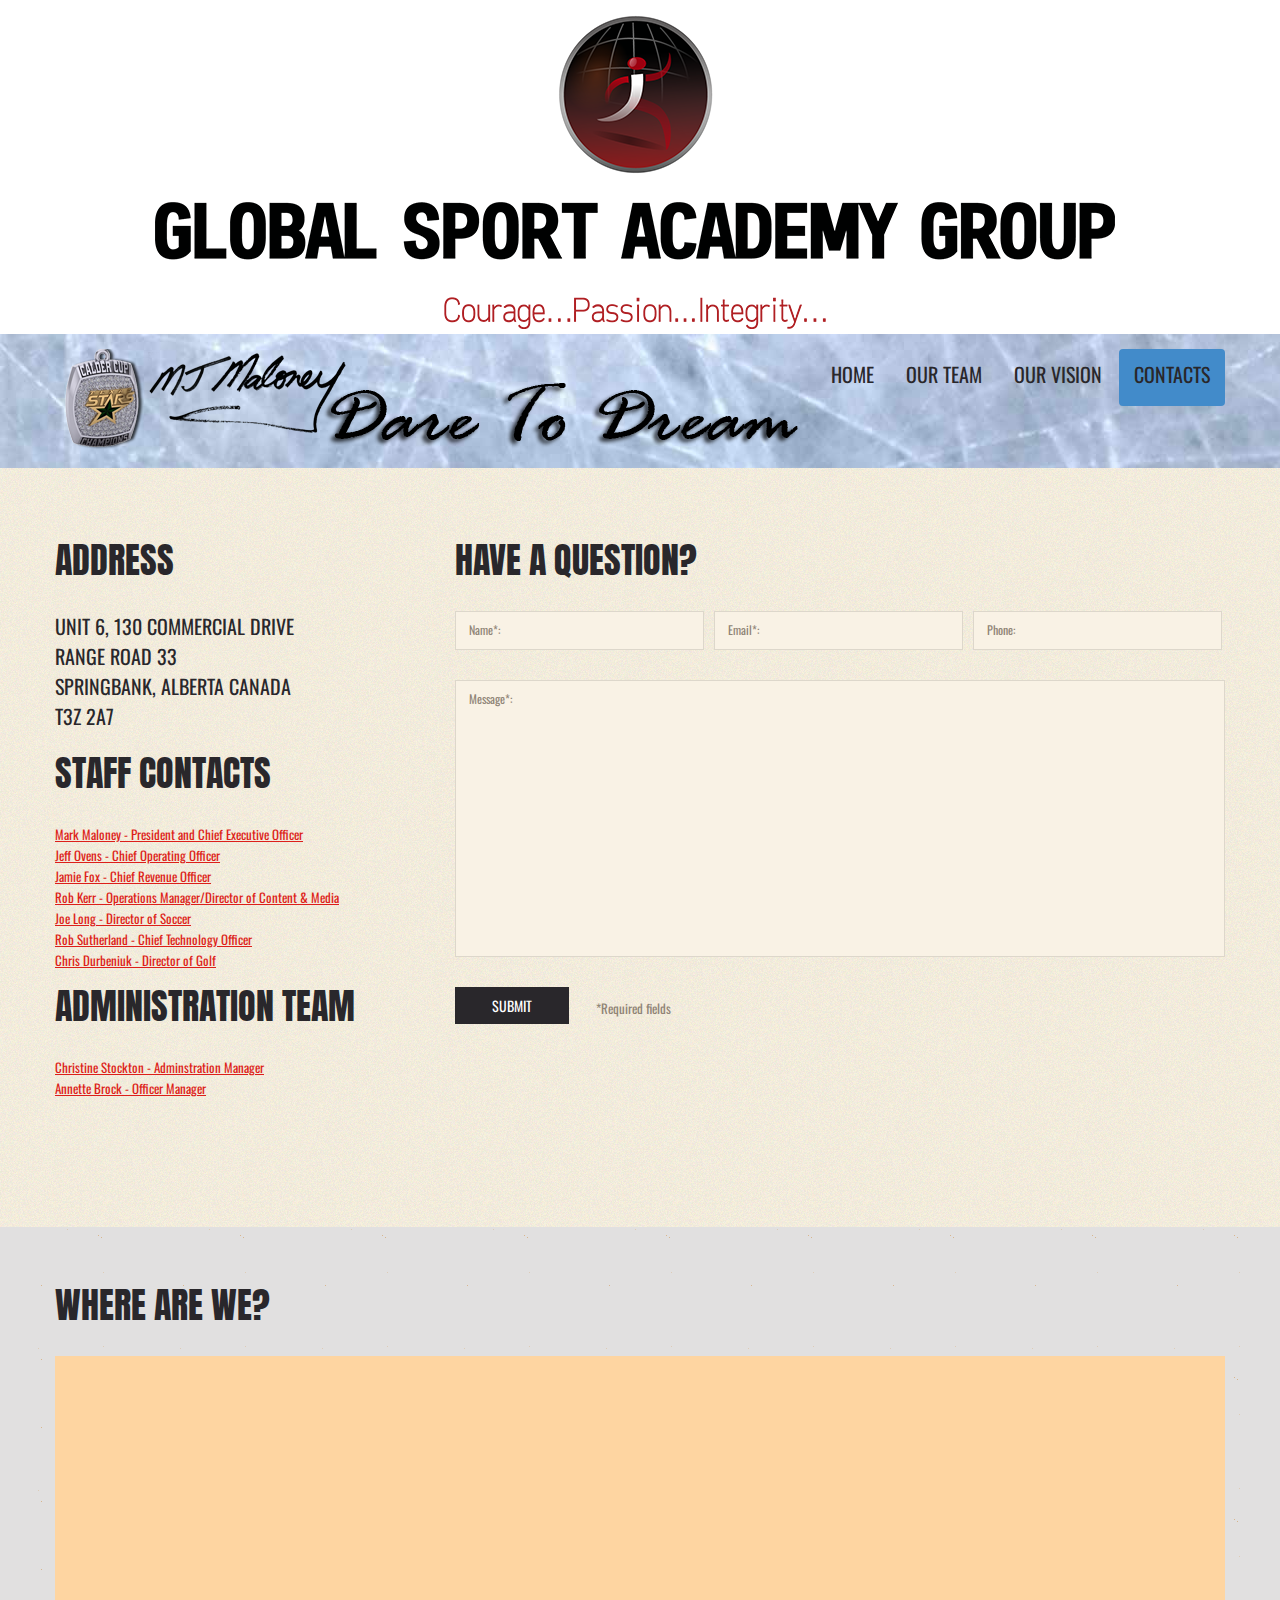
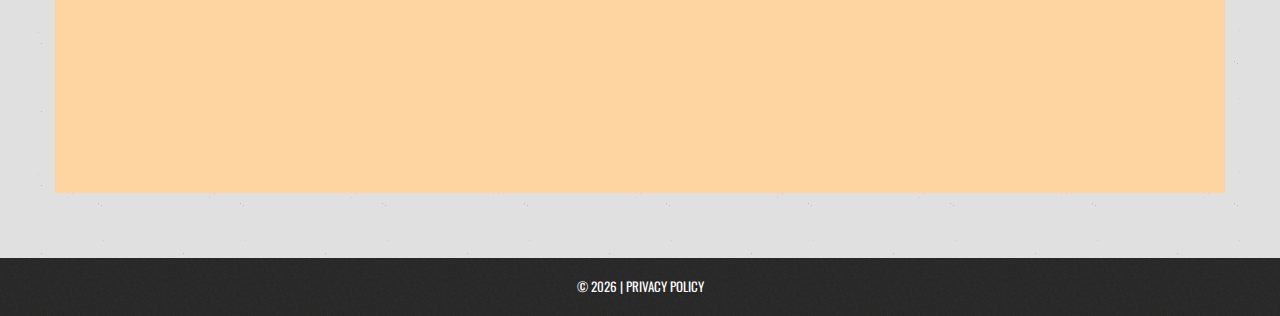
<file: GlobalSportAcademyGroup/contact-us.html>
﻿<!DOCTYPE html>
<html lang="en">
<head>
    <title>Contact Us</title>
    <meta charset="utf-8">
    <meta name="viewport" content="width=device-width, initial-scale=1.0">
    <link rel="icon" href="img/favicon.ico" type="image/x-icon">
    <link rel="shortcut icon" href="img/favicon.ico" type="image/x-icon" />
    <meta name="description" content="Your description">
    <meta name="keywords" content="Your keywords">
    <meta name="author" content="Your name">
    <meta name="format-detection" content="telephone=no" />
    <!--CSS-->
    <link rel="stylesheet" href="css/bootstrap.css">
    <link rel="stylesheet" href="css/style.css">
    <link rel="stylesheet" href="fonts/font-awesome.css">
    <!--JS-->
    <script src="js/jquery.js"></script>
    <script src="js/jquery-migrate-1.2.1.min.js"></script>
    <script src="js/superfish.js"></script>
    <script src="js/jquery.easing.1.3.js"></script>
    <script src="js/jquery.mobilemenu.js"></script>
    <script src="js/TMForm.js"></script>
    <script src="js/jquery.ui.totop.js"></script>
    <script src="js/sForm.js"></script>
    <!--[if lt IE 9]>
        <div style='text-align:center'><a href="http://windows.microsoft.com/en-US/internet-explorer/products/ie/home?ocid=ie6_countdown_bannercode"><img src="http://storage.ie6countdown.com/assets/100/images/banners/warning_bar_0000_us.jpg" border="0" height="42" width="820" alt="You are using an outdated browser. For a faster, safer browsing experience, upgrade for free today." /></a></div>
      <![endif]-->
    <!--[if lt IE 9]><script src="../docs-assets/js/ie8-responsive-file-warning.js"></script><![endif]-->
    <!-- HTML5 shim and Respond.js IE8 support of HTML5 elements and media queries -->
    <!--[if lt IE 9]>
      <script src="https://oss.maxcdn.com/libs/html5shiv/3.7.0/html5shiv.js"></script>
      <script src="https://oss.maxcdn.com/libs/respond.js/1.3.0/respond.min.js"></script>
    <![endif]-->
    <script type="text/javascript">
        $(window).load(function () {
            $('#contact-form').TMForm({
                ownerEmail: 'rob.s@parallaxit.com'
            });
        })
    </script>
</head>
<body>
    <logoheader>
        <section>
            <div class="container">
                <div class="row" style="background-color: white">
                    <article class="col-lg-7 col-md-7 col-sm-7 col-lg-offset-1 col-md-offset-1 col-sm-offset-1">
                        <img src="img/GSAG_Logo.png" />
                    </article>
                    <!--<article class="col-lg-4 col-md-4 col-sm-4">
        <img src="img/calder.png" alt="Calder Cup">
    </article>-->

                </div>
            </div>
        </section>
    </logoheader>
    <!--header-->
    <header style="background: url(img/ice-surface.jpg);">
        <div class="container">
            <div class="row">
                <article class="col-lg-12 col-md-12 col-sm-12">
                    <h1 class="navbar-brand navbar-brand_">
                        <a href="index.html">
                            <img src="img/logo.png" alt="">
                        </a>
                    </h1>
                    <div class="menuBox clearfix">
                        <ul class="nav nav-pills">
                            <li>
                                <a href="index.html">
                                    <h4>Home</h4>
                                </a>
                            </li>
                            <li>
                                <a href="the-team.html">
                                    <h4>Our Team</h4>
                                </a><em></em>
                            </li>
                            <li>
                                <a href="our-vision.html">
                                    <h4>Our Vision</h4>
                                </a>
                            </li>
                            <!--<li class="dropdown">
                                <a class="dropdown-toggle" data-toggle="dropdown" href="#">
                                    <h4>Register</h4>
                                    <span class="caret"></span>
                                </a>
                                <ul class="dropdown-menu">
                                    <li>
                                        <a href="#">
                                            <h4>Fees</h4>
                                        </a><em></em>
                                    </li>
                                    <li>
                                        <a href="#">
                                            <h4>Application Forms</h4>
                                        </a>
                                    </li>
                                    <li>
                                        <a href="#">
                                            <h4>Program Overview</h4>
                                        </a>
                                    </li>
                                </ul>
                            </li>-->
                            <li class="active">
                                <a href="contact-us.html">
                                    <h4>Contacts</h4>
                                </a>
                            </li>
                            <!--<li>
                                <a href="http://stixhockeyacademy.com/" target="_blank">
                                    <h4>Stix</h4>
                                </a>
                            </li>-->
                        </ul>
                    </div>
                </article>
            </div>
        </div>
    </header>
    <!--content-->
    <div class="global indent">
        <!--content-->
        <section class="formBox">
            <div class="container">
                <div class="row">
                    <article class="col-lg-4 col-md-4 col-sm-4">
                        <h2>Address</h2>
                        <div class="info">
                            <h4>
    Unit 6, 130 Commercial Drive<br>
    Range Road 33<br>
    Springbank, Alberta Canada<br>
    T3Z 2A7</h4>
                            <br>
                            <h2>Staff Contacts</h2>

                            <p><a href="mailto:mmaloney@globalsportacademygroup.com">Mark Maloney - President and Chief Executive Officer</a></p>
    <p><a href="mailto:jovens@globalsportacademygroup.com">Jeff Ovens - Chief Operating Officer</a></p>
                            <p><a href="mailto:jfox@globalsportacademygroup.com">Jamie Fox - Chief Revenue Officer</a></p>
                            <p><a href="mailto:jlong@globalsportacademygroup.com">Rob Kerr - Operations Manager/Director of Content & Media</a></p>
    <p><a href="mailto:jlong@globalsportacademygroup.com">Joe Long - Director of Soccer</a></p>
                            <p><a href="mailto:rsutherland@globalsportacademygroup.com">Rob Sutherland - Chief Technology Officer</a></p>
                            <p><a href="mailto:cdurbeniuk@globalsportacademygroup.com">Chris Durbeniuk - Director of Golf</a></p>
                            <br>
                            <h2>Administration Team</h2>
                            <p><a href="mailto:cstockton@globalsportacademygroup.com">Christine Stockton - Adminstration Manager</a></p>
                            <p><a href="mailto:abrock@globalsportacademygroup.com">Annette Brock - Officer Manager</a></p>
</div>
                    </article>
                    <article class="col-lg-8 col-md-8 col-sm-8 contactBox2">
                        <h2>Have a Question?</h2>
                        <form id="contact-form">
                            <div class="success-message">Contact form submitted.</div>
                            <div class="holder">
                                <div class="form-div-1 clearfix">
                                    <label class="name">
                                        <input type="text" placeholder="Name*:" data-constraints="@Required @JustLetters" />
                                        <span class="empty-message">*This field is required.</span>
                                        <span class="error-message">*This is not a valid name.</span>
                                    </label>
                                </div>
                                <div class="form-div-2 clearfix">
                                    <label class="email">
                                        <input type="text" placeholder="Email*:" data-constraints="@Required @Email" />
                                        <span class="empty-message">*This field is required.</span>
                                        <span class="error-message">*This is not a valid email.</span>
                                    </label>
                                </div>
                                <div class="form-div-3 clearfix">
                                    <label class="phone notRequired">
                                        <input type="text" placeholder="Phone:" data-constraints="@JustNumbers" />
                                        <span class="empty-message">*This field is required.</span>
                                        <span class="error-message">*This is not a valid phone.</span>
                                    </label>
                                </div>
                            </div>
                            <div class="form-div-4 clearfix">
                                <label class="message">
                                    <textarea placeholder="Message*:" data-constraints='@Required @Length(min=20,max=999999)'></textarea>
                                    <span class="empty-message">*This field is required.</span>
                                    <span class="error-message">*The message is too short.</span>
                                </label>
                            </div>
                            <div class="btns">
                                <a href="#" data-type="submit" class="btn-default btn3">Submit</a>
                                <p>*Required fields</p>
                            </div>
                        </form>
                    </article>
                </div>
            </div>
        </section>
        <section class="box1">
            <div class="container">
                <div class="row">
                    <article class="col-lg-12 col-md-12 col-sm-12 contactBox">
                        <h2>Where are We?</h2>
                        <figure class="map">
                            <iframe src="https://www.google.com/maps/embed?pb=!1m14!1m12!1m3!1d10025.065597939296!2d-114.34632598082509!3d51.08509092371952!2m3!1f0!2f0!3f0!3m2!1i1024!2i768!4f13.1!5e0!3m2!1sen!2sca!4v1420754395097" width="600" height="450" frameborder="0" style="border:0"></iframe>
                        </figure>
                    </article>
                </div>
            </div>
        </section>
      
    </div>
    <!--footer-->
    <footer>
        <div class="container">
            <div class="row">
                <article class="col-lg-12 col-md-12 col-sm-12 priv">
                    <p>&copy; <em id="copyright-year"></em> | <a href="#">Privacy Policy</a></p>
                </article>
            </div>
        </div>
    </footer>
    <script src="js/bootstrap.min.js"></script>
    <script src="js/tm-scripts.js"></script>
</body>
</html>
</file>
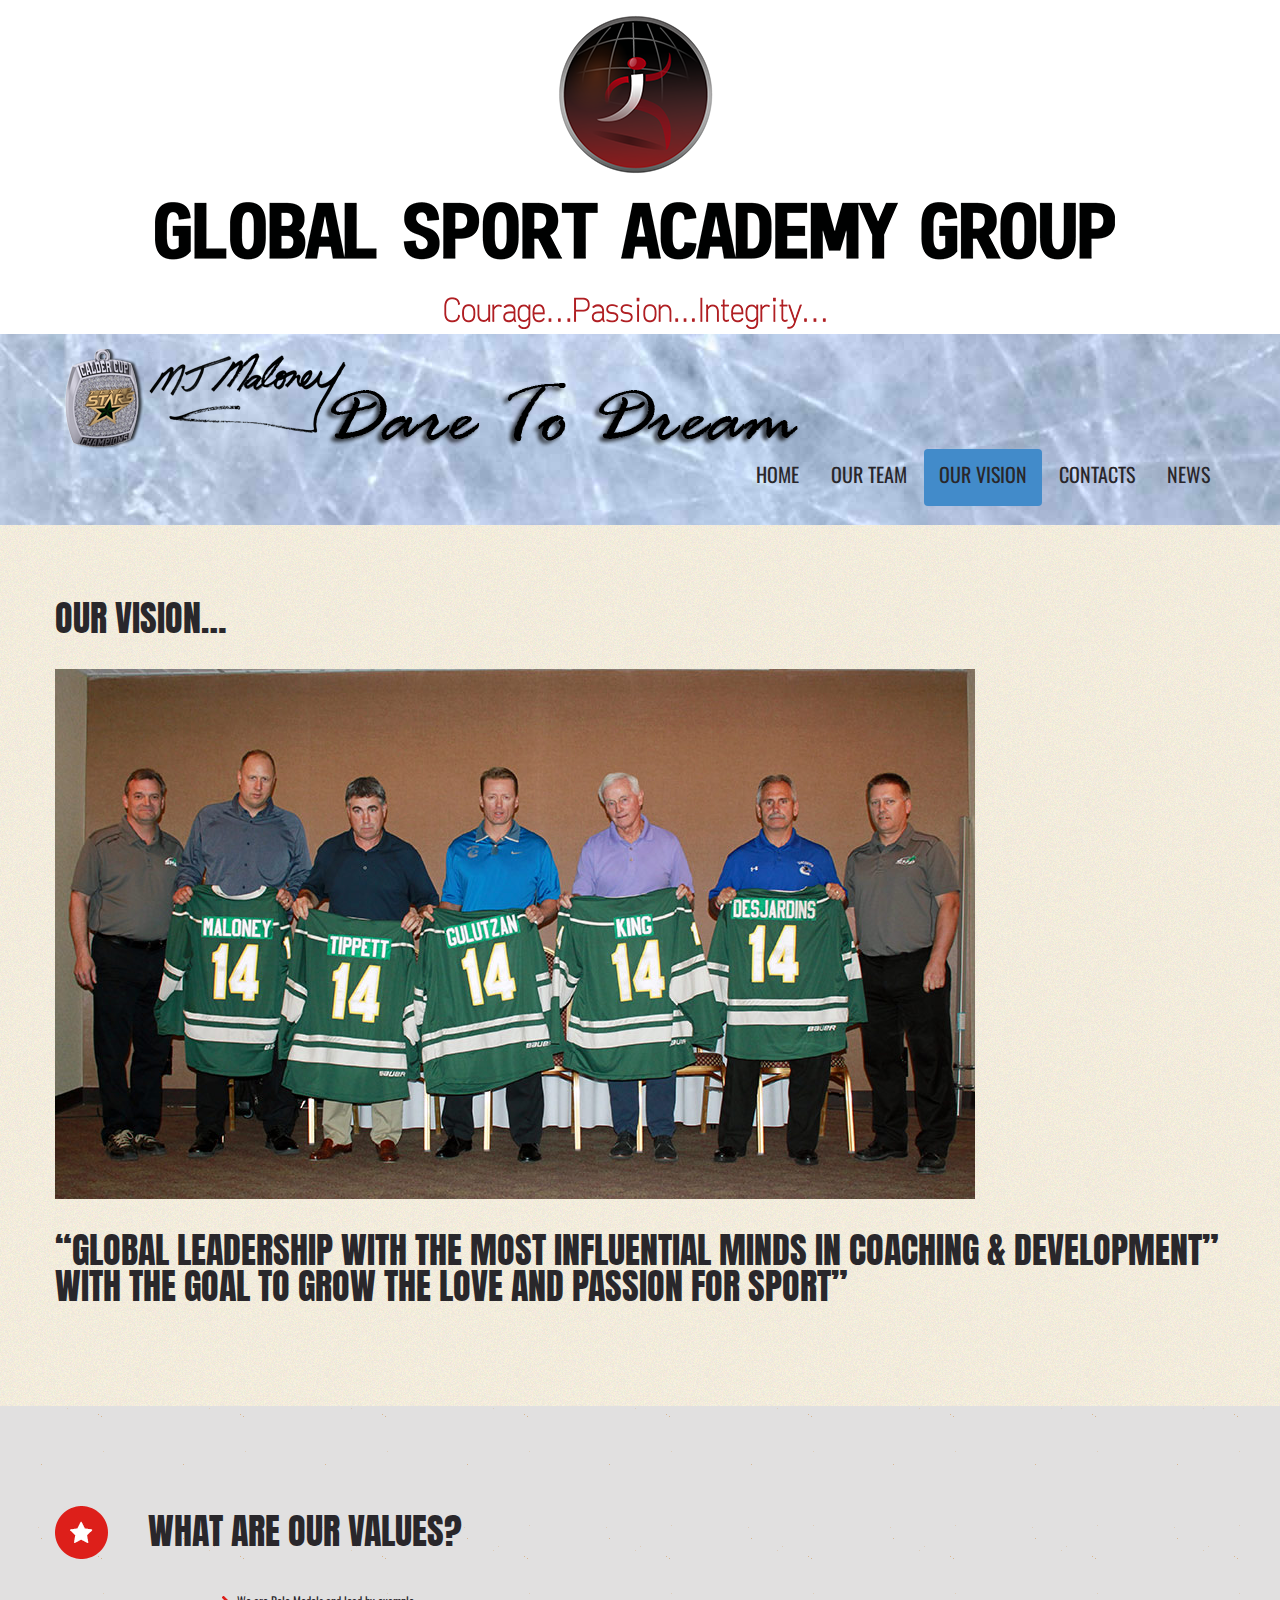
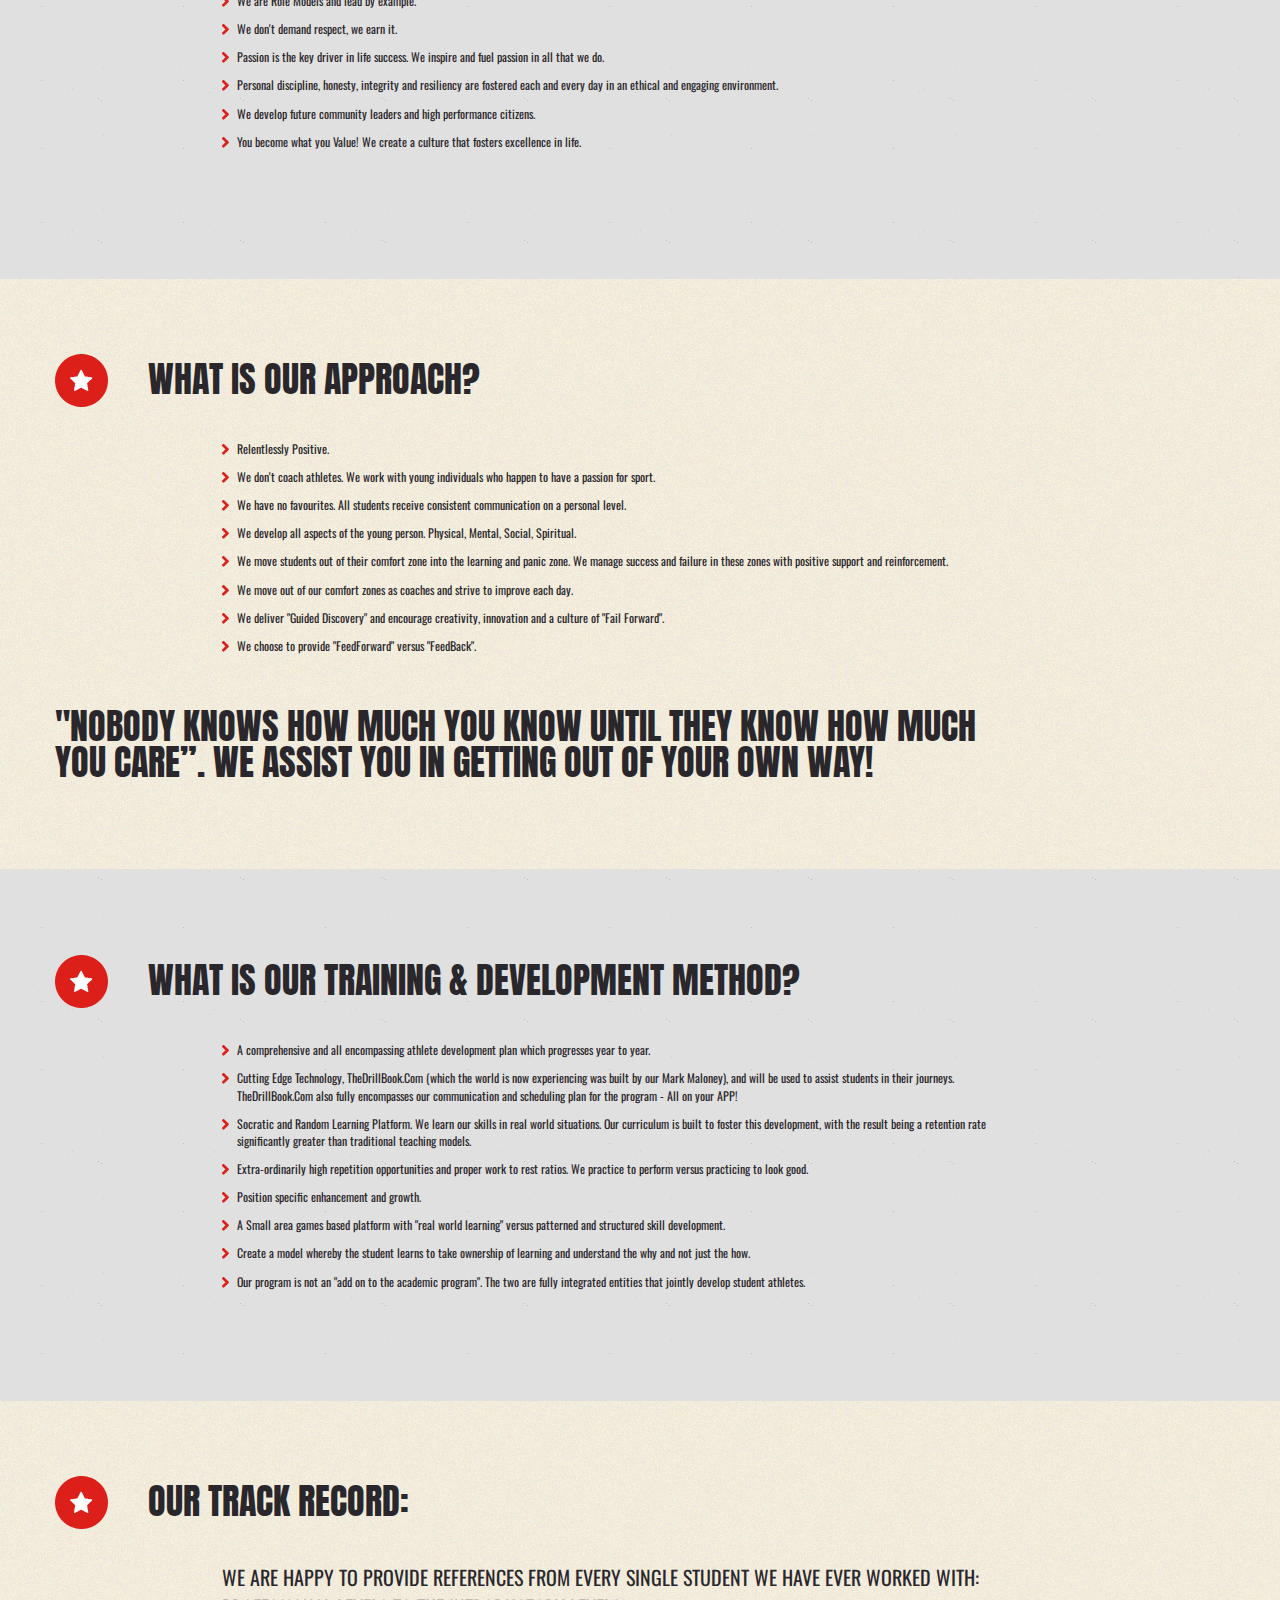
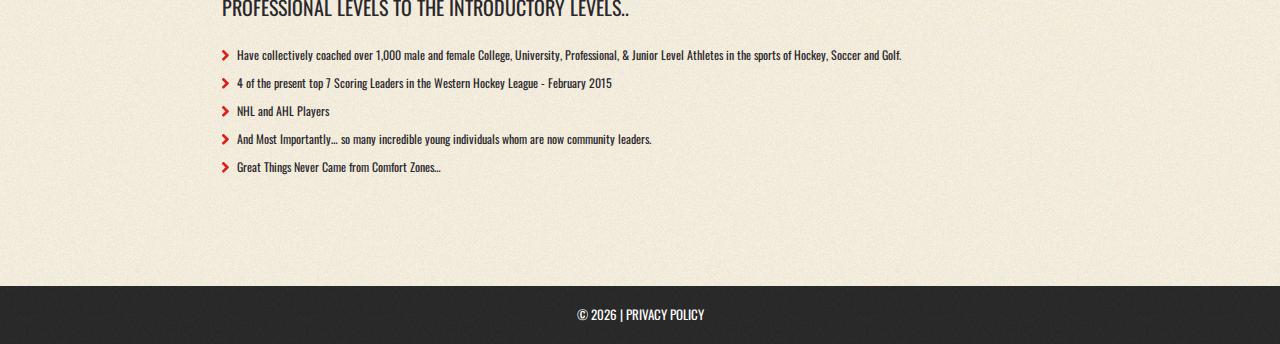
<file: GlobalSportAcademyGroup/our-vision.html>
﻿<!DOCTYPE html>
<html lang="en">
<head>
    <title>Our Vision</title>
    <meta charset="utf-8">
    <meta name="viewport" content="width=device-width, initial-scale=1.0">
    <link rel="icon" href="img/favicon.ico" type="image/x-icon">
    <link rel="shortcut icon" href="img/favicon.ico" type="image/x-icon" />
    <meta name="description" content="If you are passionate about your youngster developing a high performance lifestyle you have found the right portal. We are not a sport program or a physical education class. We are visionary leaders in the sport industry and have built a philosophy and approach which is modelled by outstanding coach leaders and is offered to high achieving and goal oriented youth.">
    <meta name="keywords" content="Sport Academies,Hockey Training,Sport Training,Youth Sports,Sport Academy,Global Sport AcademyHockey Development,Sport Excellence,Foothills School Division Sport Academy,FSD Sports Academy,Springbank Sports Academy,Hockey Excellence,Hockey Program">
    <meta name="author" content="Parallax Consulting :: Rob Sutherland">

    <!--CSS-->
    <link rel="stylesheet" href="css/bootstrap.css">
    <link rel="stylesheet" href="css/style.css">
    <!--JS-->
    <script src="js/jquery.js"></script>
    <script src="js/jquery-migrate-1.2.1.min.js"></script>
    <script src="js/superfish.js"></script>
    <script src="js/jquery.easing.1.3.js"></script>
    <script src="js/jquery.mobilemenu.js"></script>
    <script src="js/jquery.equalheights.js"></script>
    <script src="js/jquery.ui.totop.js"></script>
    <script src="js/sForm.js"></script>
    <!--[if lt IE 9]>
        <div style='text-align:center'><a href="http://windows.microsoft.com/en-US/internet-explorer/products/ie/home?ocid=ie6_countdown_bannercode"><img src="http://storage.ie6countdown.com/assets/100/images/banners/warning_bar_0000_us.jpg" border="0" height="42" width="820" alt="You are using an outdated browser. For a faster, safer browsing experience, upgrade for free today." /></a></div>
      <![endif]-->
    <!--[if lt IE 9]><script src="../docs-assets/js/ie8-responsive-file-warning.js"></script><![endif]-->
    <!-- HTML5 shim and Respond.js IE8 support of HTML5 elements and media queries -->
    <!--[if lt IE 9]>
      <script src="https://oss.maxcdn.com/libs/html5shiv/3.7.0/html5shiv.js"></script>
      <script src="https://oss.maxcdn.com/libs/respond.js/1.3.0/respond.min.js"></script>
    <![endif]-->
</head>
<body>
    <logoheader>
        <section>
            <div class="container">
                <div class="row" style="background-color: white">
                    <article class="col-lg-7 col-md-7 col-sm-7 col-lg-offset-1 col-md-offset-1 col-sm-offset-1">
                        <img src="img/GSAG_Logo.png" />
                    </article>
                    <!--<article class="col-lg-4 col-md-4 col-sm-4">
        <img src="img/calder.png" alt="Calder Cup">
    </article>-->

                </div>
            </div>
        </section>
    </logoheader>
    <!--header-->
    <header style="background: url(img/ice-surface.jpg);">
        <div class="container">
            <div class="row">
                <article class="col-lg-12 col-md-12 col-sm-12">
                    <h1 class="navbar-brand navbar-brand_">
                        <a href="index.html">
                            <img src="img/logo.png" alt="">
                        </a>
                    </h1>
                    <div class="menuBox clearfix">
                        <ul class="nav nav-pills">
                            <li>
                                <a href="index.html">
                                    <h4>Home</h4>
                                </a>
                            </li>
                            <li>
                                <a href="the-team.html">
                                    <h4>Our Team</h4>
                                </a><em></em>
                            </li>
                            <li class="active">
                                <a href="our-vision.html">
                                    <h4>Our Vision</h4>
                                </a>
                            </li>
                            <!--<li class="dropdown">
                                <a class="dropdown-toggle" data-toggle="dropdown" href="#">
                                    <h4>Register</h4>
                                    <span class="caret"></span>
                                </a>
                                <ul class="dropdown-menu">
                                    <li>
                                        <a href="#">
                                            <h4>Fees</h4>
                                        </a><em></em>
                                    </li>
                                    <li>
                                        <a href="#">
                                            <h4>Application Forms</h4>
                                        </a>
                                    </li>
                                    <li>
                                        <a href="#">
                                            <h4>Program Overview</h4>
                                        </a>
                                    </li>
                                </ul>
                            </li>-->
                            <li>
                                <a href="contact-us.aspx">
                                    <h4>Contacts</h4>
                                </a>
                            </li>
                            <li>
                                <a href="news.aspx">
                                    <h4>News</h4>
                                </a>
                            </li>
                        </ul>
                    </div>
                </article>
            </div>
        </div>
    </header>
    <!--content-->
    <section class="box6">
        <div class="container">
            <div class="row">
                <article class="col-lg-12 col-md-12 col-sm-12 importantBox">
                    <h2>Our Vision… </h2>
                    <h2><img src="img/sask-conference.jpg" alt=""></h2>
                    <h2>“Global Leadership with the most influential minds in Coaching & Development” with the goal to grow the Love and Passion for Sport”</h2>
                </article>
            </div>
        </div>
    </section>
    <section class="box7">
        <div class="container">
            <div class="row">
                <article class="col-lg-10 col-md-10 col-sm-10">
                    <div class="extra-wrap">
                        <h2><img src="img/page2_icon3.png" alt="">&nbsp;&nbsp;&nbsp;&nbsp;&nbsp;What are our Values?</h2>

                        <div class="row">
                            <div class="col-lg-10 col-md-10 col-sm-10 col-lg-offset-2 col-md-offset-2 col-sm-offset-2">
                                <ul class="list2 color">
                                    <li>We are Role Models and lead by example. </li>
                                    <li>
                                        We don't demand respect, we earn it.
                                    </li>
                                    <li>
                                        Passion is the key driver in life success. We inspire and fuel  passion in all that we do.
                                    </li>
                                    <li>
                                        Personal discipline, honesty, integrity and resiliency are fostered each and every day in an ethical and engaging environment.
                                    </li>
                                    <li>
                                        We develop future community leaders and high performance citizens.
                                    </li>
                                    <li>You become what you Value! We create a culture that fosters excellence in life. </li>
                                </ul>
                            </div>
                        </div>
                    </div>
                </article>
            </div>
        </div>
    </section>
    <section class="box4">
        <div class="container">
            <div class="row">
                <article class="col-lg-10 col-md-10 col-sm-10">
                    <div class="extra-wrap">
                        <h2>
                            <img src="img/page2_icon3.png" alt="">&nbsp;&nbsp;&nbsp;&nbsp;&nbsp;What is our Approach?
                        </h2>

                        <div class="row">
                            <div class="col-lg-10 col-md-10 col-sm-10 col-lg-offset-2 col-md-offset-2 col-sm-offset-2">
                                <ul class="list2 color">
                                    <li>
                                        Relentlessly Positive.
                                    </li>
                                    <li>
                                        We don't coach athletes. We work with young individuals who happen to have a passion for sport.
                                    </li>
                                    <li>
                                        We have no favourites. All students receive consistent communication on a personal level.
                                    </li>
                                    <li>
                                        We develop all aspects of the young person. Physical, Mental, Social, Spiritual.
                                    </li>
                                    <li>
                                        We move students out of their comfort zone into the learning and panic zone. We manage success and failure in these zones with positive support and reinforcement.
                                    </li>
                                    <li>
                                        We move out of our comfort zones as coaches and strive to improve each day.
                                    </li>
                                    <li>
                                        We deliver "Guided Discovery" and encourage creativity, innovation and a culture of "Fail Forward".
                                    </li>
                                    <li>
                                        We choose to provide "FeedForward" versus "FeedBack".
                                    </li>
                                </ul>
                            </div>
                        </div>
                        <br />
                        <br />
                        <h2>"Nobody knows how much you know until they know how much you care”. We assist you in getting out of your own way!</h2>

                    </div>
                </article>
            </div>
        </div>
    </section>
    <section class="box3">
        <div class="container">
            <div class="row">
                <article class="col-lg-10 col-md-10 col-sm-10">
                    <div class="extra-wrap">
                        <h2>
                            <img src="img/page2_icon3.png" alt="">&nbsp;&nbsp;&nbsp;&nbsp;&nbsp;What is our Training & Development Method?
                        </h2>

                        <div class="row">
                            <div class="col-lg-10 col-md-10 col-sm-10 col-lg-offset-2 col-md-offset-2 col-sm-offset-2">
                                <ul class="list2 color">
                                    <li>
                                        A comprehensive and all encompassing athlete development plan which progresses year to year.
                                    </li>
                                    <li>
                                        Cutting Edge Technology, TheDrillBook.Com (which the world is now experiencing was built by our Mark Maloney), and will be used to assist students in their journeys.  TheDrillBook.Com also fully encompasses our communication and scheduling plan for the program - All on your APP!
                                    </li>

                                    <li>
                                        Socratic and Random Learning Platform. We learn our skills in real world situations. Our curriculum is built to foster this development, with the result being a retention rate significantly greater than traditional teaching models.
                                    </li>
                                    <li>
                                        Extra-ordinarily high repetition opportunities and proper work to rest ratios. We practice to perform versus practicing to look good.
                                    </li>
                                    <li>
                                        Position specific enhancement and growth.
                                    </li>
                                    <li>
                                        A Small area games based platform with "real world learning" versus patterned and structured skill development.
                                    </li>
                                    <li>
                                        Create a model whereby the student learns to take ownership of learning and understand the why and not just the how.
                                    </li>
                                    <li>Our program is not an "add on to the academic program". The two are fully integrated entities that jointly develop student athletes. </li>
                                </ul>
                            </div>
                        </div>
                    </div>

                </article>
            </div>
        </div>
    </section>
    <section class="box4">
        <div class="container">
            <div class="row">
                <article class="col-lg-10 col-md-10 col-sm-10">
                    <div class="extra-wrap">
                        <h2>
                            <img src="img/page2_icon3.png" alt="">&nbsp;&nbsp;&nbsp;&nbsp;&nbsp;Our track Record:
                        </h2>

                        <div class="row">
                            <div class="col-lg-10 col-md-10 col-sm-10 col-lg-offset-2 col-md-offset-2 col-sm-offset-2">
                                <h4>We are happy to provide references from every single student we have ever worked with: Professional Levels to the Introductory levels.. </h4><br />
                                <ul class="list2 color">
                                    <li>
                                        Have collectively coached over 1,000 male and female College, University, Professional, &  Junior Level Athletes in the sports of Hockey, Soccer and Golf.
                                    </li>
                                    <li>
                                        4 of the present top 7 Scoring Leaders in the Western Hockey League - February 2015
                                    </li>
                                    <li>
                                        NHL and AHL Players
                                    </li>
                                    <li>
                                        And Most Importantly… so many incredible young individuals whom are now community leaders. 
                                    </li>
                                    <li>
                                        Great Things Never Came from Comfort Zones… 
                                    </li>

                                </ul>
                            </div>
                        </div>
                        <br />
                        <br />

                       
                    </div>
                </article>
                <!--<div class="row">
                    <div class="col-lg-10 col-md-10 col-sm-10 col-lg-offset-1 col-md-offset-1 col-sm-offset-1">
                        <figure class="text-center"><img src="img/TDB-paradigm.png" alt=""></figure>
                    </div>
                </div>-->
            </div>
        </div>
    </section>
    <!--footer-->
    <footer>
        <div class="container">
            <div class="row">
                <article class="col-lg-12 col-md-12 col-sm-12 priv">
                    <p>&copy; <em id="copyright-year"></em> | <a href="#">Privacy Policy</a></p>
                </article>
            </div>
        </div>
    </footer>
    <script src="js/bootstrap.min.js"></script>
    <script src="js/tm-scripts.js"></script>
</body>
</html>
</file>
<file: GlobalSportAcademyGroup/css/style.css>
@import url(//fonts.googleapis.com/css?family=Oleo+Script:400,700);
@import url(//fonts.googleapis.com/css?family=Oswald:400,700,300);
@import url(//fonts.googleapis.com/css?family=Anton);
body {
	background: #27272b url(../img/pattern4.png) repeat;
	font: 12px 'Oswald', "Helvetica Neue", Helvetica, sans-serif;
	line-height: 1.428571429;
	color: #29272b;
}
a {
	text-decoration: none;
}
a:hover {
	text-decoration: none;
}
a:focus {
	text-decoration: none;
	background: none;
}
a[href^="tel:"] {
 color: inherit;
 text-decoration: none;
}
textarea, input[type="text"], input[type="email"], input[type="search"], input[type="password"] {
	-webkit-appearance: none;
	-moz-appearance: caret;
}
p {
	margin-bottom: 20px;
	line-height: 20px;
}
p.color {
	color: #8f8476;
}
h1.navbar-brand_ {
	margin: 0;
	padding: 0;
	overflow: hidden;
	float: left;
	position: relative;
	z-index: 1;
}
h1.navbar-brand_ a {
	display: block;
}
h2 {
	color: #29272b;
	font: 36px/36px 'Anton';
	margin: 0 0 33px 0;
	text-transform: uppercase;
}
h3 {
	color: #dd1f1a;
	font: 16px 'Anton';
	margin: 0 0 18px 0;
	text-transform: uppercase;
}
h4 {
	color: #29272b;
	font: 20px 'Oswald', "Helvetica Neue", Helvetica, sans-serif;
	margin: 0 0 7px 0;
	text-transform: uppercase;
}
h5 {
	color: #dd1f1a;
	font: 13px 'Oswald', "Helvetica Neue", Helvetica, sans-serif;
	margin: 0 0 12px 0;
	text-transform: uppercase;
}
.extra-wrap {
	overflow: hidden;
}
.global {
	padding: 0;
	padding-top: 48px;
	background: #ffffff;
}
.global.indent {
	padding-top: 0;
}
/*-----menu-----*/
.menuBox {
	padding: 0;
	position: relative;
	z-index: 3;
	float: right;
	margin-bottom: 0;
}
.menuBox.marg {
	margin-bottom: 63px;
}
nav.tm_navbar {
	background: none;
	border: none;
	padding: 0;
	margin: 31px 0 0 0;
	min-height: 0;
}
nav.tm_navbar li {
	float: left;
	font-size: 12px;
	line-height: 20px;
	padding: 0;
	position: relative;
	margin-right: 25px;
}
nav.tm_navbar li:last-child {
	margin-right: 0;
}
nav.tm_navbar li em {
	width: 100%;
	height: 18px;
	text-align: center;
	position: absolute;
	bottom: -43px;
	left: 0;
	display: none;
	background: url(../img/menu_triangle.png) center 0 no-repeat;
}
nav.tm_navbar li a {
	position: relative;
	padding: 0;
	text-transform: none;
	font: 18px 'Oswald';
	color: #ffffff;
	background: none;
	line-height: 22px;
	text-transform: uppercase;
	text-shadow: 0 1px 0 rgba(0, 0, 0, 0.1);
	float: left;
	-webkit-transition: all 0.45s ease;
	transition: all 0.45s ease;
}
nav.tm_navbar li.active > a {
	color: #ffffff;
	background: none;
}
nav.tm_navbar li.active em {
	display: block;
}
nav.tm_navbar li > a:hover {
	color: #fed5a1;
	background: none;
	-webkit-transition: all 0.45s ease;
	transition: all 0.45s ease;
}
nav.tm_navbar .sfHover > a {
	color: #ffffff;
	background: none;
}
nav.tm_navbar .sfHover em {
	display: block;
}
nav.tm_navbar li a span {
	height: 4px;
	background: url(../img/menu-marker.png) center 0 no-repeat;
	width: 100%;
	text-align: center;
	position: absolute;
	left: 0;
	bottom: -10px;
}
/*-----subMenu1-----*/
nav.tm_navbar .sub-menu > ul {
	position: absolute;
	display: none;
	width: 116px;
	top: 46px;
	left: 0;
	list-style: none !important;
	zoom: 1;
	z-index: 11;
	background: #29272b;
	padding: 20px 0 15px 20px;
	margin: 0;
}
nav.tm_navbar .sub-menu > ul li {
	background: none;
	border: none;
	width: auto;
	float: none;
	margin: 0;
	padding: 0;
	margin-bottom: 13px;
	display: block;
}
nav.tm_navbar .sub-menu > ul li a {
	background: none;
	padding: 0;
	margin: 0;
	float: none;
	font: 12px 'Arial';
	color: #ffffff;
	text-transform: uppercase;
	-webkit-transition: all 0.35s ease;
	transition: all 0.35s ease;
}
nav.tm_navbar .sub-menu > ul li a span {
	display: inline-block;
	background: url(../img/menu-marker2.png) no-repeat;
	width: 6px;
	height: 7px;
	position: absolute;
	top: 8px;
	left: 102px;
}
nav.tm_navbar .sub-menu > ul li a:hover {
	text-decoration: none;
	color: #dd1f1a !important;
	background: none !important;
	-webkit-transition: all 0.35s ease;
	transition: all 0.35s ease;
}
nav.tm_navbar .sub-menu > ul li.sfHover > a {
	text-decoration: none;
	color: #dd1f1a !important;
	background: none !important;
}
/*-----subMenu2-----*/
nav.tm_navbar .sub-menu ul ul {
	position: absolute;
	display: none;
	width: 116px;
	top: -54px;
	left: 96px;
	list-style: none !important;
	zoom: 1;
	z-index: 11;
	background: #dd1f1a;
	padding: 20px 0 15px 20px;
	margin: 0;
}
nav.tm_navbar .sub-menu ul ul li {
	position: relative;
	background: none;
	border: none;
	width: auto;
	float: none;
	margin: 0;
	padding: 0;
	margin-bottom: 13px;
	display: block;
}
nav.tm_navbar .sub-menu ul ul li a {
	background: none;
	padding: 0;
	margin: 0;
	float: none;
	font: 12px 'Arial';
	color: #000000;
	text-transform: uppercase;
	-webkit-transition: all 0.35s ease;
	transition: all 0.35s ease;
}
nav.tm_navbar .sub-menu ul ul li a:hover {
	color: #ffffff !important;
	-webkit-transition: all 0.35s ease;
	transition: all 0.35s ease;
}
.select-menu {
	display: none !important;
}
/*-----content-----*/
header {
	padding: 15px 0 19px 0;
	background: none;
	background: #e42b25;
	position: relative;
	z-index: 11;
}
footer {
	padding: 0;
}
footer figure {
	margin: 3px 0 20px 0;
}
footer p {
	font: 15px/17px 'Open Sans';
	color: #80838d;
	text-transform: uppercase;
}
footer a {
	font: 15px/17px 'Open Sans';
	color: #80838d;
	text-transform: uppercase;
	-webkit-transition: all 0.25s ease;
	transition: all 0.25s ease;
}
footer a:hover {
	color: #8fbf4d;
	-webkit-transition: all 0.25s ease;
	transition: all 0.25s ease;
}
footer em {
	font-style: normal;
}
footer section {
	background: url(../img/pattern2.png) repeat;
	padding-top: 40px;
	padding-bottom: 61px;
}
footer .priv {
	text-align: center;
	padding: 18px 0 0 0;
}
footer .priv p {
	font: 13px 'Oswald', "Helvetica Neue", Helvetica, sans-serif;
	color: #ffffff;
	text-transform: uppercase;
}
footer .priv a {
	font: 13px 'Oswald', "Helvetica Neue", Helvetica, sans-serif;
	color: #ffffff;
	text-transform: uppercase;
}
footer .priv a:hover {
	text-decoration: underline;
}
footer ul {
	padding: 0;
	margin: 0;
	list-style: none;
	overflow: hidden;
	display: block;
}
footer ul li {
	overflow: hidden;
	float: left;
	margin-right: 3px;
}
footer ul li a {
	-webkit-transition: all 0.25s ease;
	transition: all 0.25s ease;
}
footer ul li a:hover {
	opacity: 0.7;
	-webkit-transition: all 0.25s ease;
	transition: all 0.25s ease;
}

logoHeader {
	padding: 0;
}
logoHeader figure {
	margin: 3px 0 20px 0;
}
logoHeader p {
	font: 15px/17px 'Open Sans';
	color: #80838d;
	text-transform: uppercase;
}
logoHeader a {
	font: 15px/17px 'Open Sans';
	color: #80838d;
	text-transform: uppercase;
	-webkit-transition: all 0.25s ease;
	transition: all 0.25s ease;
}
logoHeader a:hover {
	color: #8fbf4d;
	-webkit-transition: all 0.25s ease;
	transition: all 0.25s ease;
}
logoHeader em {
	font-style: normal;
}
logoHeader section {
	/*background: url(../img/pattern2.png) repeat;*/
    background-color: white;
	padding-top: 5px;
	padding-bottom: 5px;
}
logoHeader .priv {
	text-align: center;
	padding: 18px 0 0 0;
}
logoHeader .priv p {
	font: 13px 'Oswald', "Helvetica Neue", Helvetica, sans-serif;
	color: #ffffff;
	text-transform: uppercase;
}
logoHeader .priv a {
	font: 13px 'Oswald', "Helvetica Neue", Helvetica, sans-serif;
	color: #ffffff;
	text-transform: uppercase;
}
logoHeader .priv a:hover {
	text-decoration: underline;
}
logoHeader ul {
	padding: 0;
	margin: 0;
	list-style: none;
	overflow: hidden;
	display: block;
}
logoHeader ul li {
	overflow: hidden;
	float: left;
	margin-right: 3px;
}
logoHeader ul li a {
	-webkit-transition: all 0.25s ease;
	transition: all 0.25s ease;
}
logoHeader ul li a:hover {
	opacity: 0.7;
	-webkit-transition: all 0.25s ease;
	transition: all 0.25s ease;
}

.servicesBox {
	background: #f5f6f6;
	padding: 87px 0 67px 0;
	margin-top: 74px;
}
.newsBox {
	margin-bottom: 57px;
	position: relative;
}
.newsBox time a {
	font: bold 13px 'Oswald', "Helvetica Neue", Helvetica, sans-serif;
	color: #000000;
	text-transform: uppercase;
	display: inline-block;
	margin-bottom: 13px;
	-webkit-transition: all 0.25s ease;
	transition: all 0.25s ease;
}
.newsBox time a:hover {
	color: #819e6f;
	-webkit-transition: all 0.25s ease;
	transition: all 0.25s ease;
}
.newsBox article {
	margin-bottom: 18px;
}
.newsBox:after {
	width: 1px;
	height: 100%;
	background: none;
	background: #d1d7bb;
	position: absolute;
	z-index: 1;
	display: inline-block;
	top: 0;
	right: -49px;
	content: ' ';
	z-index: 10;
}
.welcomeBox {
	margin-top: -6px;
}
.welcomeBox hr {
	border-top: none;
	border-bottom: 1px solid #ebeced;
	margin: 27px 0 65px 0;
}
.testimonialsBox {
	margin-top: 0;
	margin-bottom: 69px;
}
.aboutBox {
	margin-bottom: 40px;
}
.aboutBox .title1 {
	font: 20px/19px 'Open Sans';
	color: #e74c3c;
	text-transform: uppercase;
	margin-bottom: 0;
}
.aboutBox .title2 {
	font: 15px 'Open Sans';
	color: #b4b5ba;
	text-transform: uppercase;
	margin-bottom: 18px;
}
.aboutBox .description {
	font: 20px/20px 'Open Sans';
	color: #333745;
	text-transform: uppercase;
	margin-bottom: 14px;
}
.gallBox {
	overflow: hidden;
	margin-bottom: 51px;
}
.gallBox hr {
	margin: 7px 0 0 0;
	border-top: 1px solid #f5f5f5;
}
.joinBox {
	padding-bottom: 45px;
}
.joinBox .box {
	float: left;
}
.joinBox .box .title {
	font: 300 80px/80px 'Open Sans';
	color: #e74c3c;
	text-transform: uppercase;
	margin-bottom: 6px;
}
.joinBox .box .description {
	font: 300 30px/30px 'Open Sans';
	color: #3e454c;
	text-transform: uppercase;
	margin-bottom: 0;
}
.joinBox > a {
	float: right;
}
.centerBox {
	padding-bottom: 25px;
	overflow: hidden;
}
.centerBox h2 {
	float: left;
}
.centerBox .btn2 {
	float: right;
	margin-top: 7px !important;
}
.centerBox hr {
	border-bottom: none;
	border-top: 1px solid #f8f8f8;
	margin: 0 0 56px 0;
}
.bannerBox {
	overflow: hidden;
	padding-top: 59px;
	margin-bottom: 55px;
}
.bannerBox hr {
	margin: 61px 0 0 0;
	border-top: none;
	border-bottom: 1px solid #f8f8f8;
}
.testBox {
	padding: 74px 0 0 0;
	margin-top: 27px;
	background: #f5f6f6;
}
.teamBox {
	margin-bottom: 30px;
}
.teamBox article {
	margin-bottom: 37px;
}
.treatmentsBox {
	background: #f5f6f6;
	padding: 74px 0 55px 0;
}
.treatmentsBox figure {
	margin-bottom: 15px;
}
.treatmentsBox figure img {
	width: 100%;
}
.circle-banner-box {
	padding: 65px 0 18px 0;
	background: url(../img/pattern1.png) repeat;
}
.articlesBox {
	padding: 74px 0 34px 0;
	background: url(../img/pattern3.png) repeat;
}
.postBox {
	padding: 0;
	margin-top: 107px;
}
.opportunitiesBox h3 {
	font-size: 13px;
	margin-bottom: 12px;
}
.advantage-box {
	margin-bottom: 30px;
}
.historyBox p {
	font-size: 13px;
	color: #8f8476;
}
.visionBox p {
	color: #8f8476;
}
/*-----gallery-----*/
#gallery .gall1 {
	margin: 0;
	padding: 0;
	list-style: none;
	float: left;
	position: relative;
	margin-right: 10px;
	background: #f5f5f5;
	min-width: 270px;
	min-height: 229px;
}
#gallery .thumbs {
	margin: 0;
	padding: 0;
	float: left;
	list-style: none;
}
#gallery .thumbs li {
	cursor: pointer;
	margin-bottom: 10px;
	-webkit-transition: all 0.25s ease;
	transition: all 0.25s ease;
}
/*-----carousel-----*/
.list_carousel1.responsive {
	width: auto;
	margin: 0;
	padding: 0;
}
.list_carousel1 #foo1 {
	margin: 0;
	padding: 0;
	list-style: none;
	display: block;
	cursor: default;
}
.list_carousel1 #foo1 > li {
	padding: 0;
	float: left;
	cursor: default;
	margin-right: 30px;
}
.list_carousel1 #foo1 > li figure {
	margin: 0;
	position: relative;
}
.list_carousel1 #foo1 > li figure img {
	width: 100%;
}
.list_carousel1 #foo1 > li figure div {
	position: absolute;
	top: 110px;
	left: 0;
	padding: 6px 37px 10px 24px;
	background: rgba(0, 173, 196, 0.82);
	-webkit-box-shadow: 0 11px 9px -9px rgba(0, 0, 0, 0.5);
	-moz-box-shadow: 0 11px 9px -9px rgba(0, 0, 0, 0.5);
	box-shadow: 0 11px 9px -9px rgba(0, 0, 0, 0.5);
}
.list_carousel1 #foo1 > li figure div p {
	font-size: 17px;
	color: #ffffff;
	margin-bottom: 0;
}
.list_carousel1 #foo1 > li figure div .title {
	font: bold 17px 'Oswald', "Helvetica Neue", Helvetica, sans-serif;
	text-transform: uppercase;
	color: #ffffff;
	margin-bottom: 0;
}
.list_carousel1 #foo1 > li > div {
	margin-bottom: 30px;
	-webkit-box-shadow: 0 11px 9px -9px rgba(0, 0, 0, 0.5);
	-moz-box-shadow: 0 11px 9px -9px rgba(0, 0, 0, 0.5);
	box-shadow: 0 11px 9px -9px rgba(0, 0, 0, 0.5);
}
.list_carousel1.responsive .caroufredsel_wrapper {
	cursor: default !important;
	margin-top: 13px !important;
}
.carousel-box {
	padding-top: 48px;
	margin-bottom: 65px;
}
.foo-btn {
	position: relative;
	top: 0;
	text-align: center;
	padding: 0;
}
.pagination {
	position: relative;
	margin: 0;
	padding: 0 38px;
	border-radius: 0;
}
.pagination a {
	position: relative;
	z-index: 1;
	width: 15px;
	height: 15px;
	padding: 0 !important;
	margin: 0 0 0 3px;
	display: inline-block;
	background: #c1cbcf !important;
	border: none !important;
	border-radius: 15px;
	cursor: pointer;
	-webkit-transition: all 0.25s ease;
	transition: all 0.25s ease;
}
.pagination a > span {
	padding: 0 !important;
	border: none !important;
}
.pagination a:first-child {
	margin-left: 0;
}
.pagination a:hover {
	background: #ffc819 !important;
	-webkit-transition: all 0.25s ease;
	transition: all 0.25s ease;
}
.pagination a.selected {
	background: #ffc819 !important;
}
.pagination a span {
	display: none;
}
.clientBox {
	background: #edf3f3;
	padding-top: 21px;
	padding-bottom: 21px;
	border-bottom: 4px solid #d5dada;
}
.clientBox .title {
	font: 900 14px 'Roboto';
	color: #535b60;
	text-transform: uppercase;
	margin-bottom: 10px;
	width: 100%;
	text-align: center;
}
.moreBox {
	text-align: center;
	padding-top: 73px;
	margin-bottom: 83px;
}
.moreBox hr {
	margin: 82px 0 0 0;
	border-color: #e1e3e5;
}
.moreBox p {
	font: 80px 'Sail';
	color: #414141;
	letter-spacing: -4px;
	margin-bottom: 16px;
}
.allBox {
	margin-bottom: 85px;
}
.allBox h2 {
	margin-bottom: 27px;
}
.trainers-box h3 {
	margin-bottom: 17px;
}
.overviewBox h3 {
	margin: 0 0 26px 0;
}
.testimBox {
	margin-top: 18px;
	padding-bottom: 45px;
}
.testimBox p {
	font-style: italic;
	margin-bottom: 13px;
}
.testimBox em {
	height: 6px;
	width: 100%;
	background: #c5c5c5;
	position: absolute;
	top: 0;
	left: 0;
}
.testimBox hr {
	margin: 0 0 58px 0;
	border-top: 1px solid #f8f8f8;
}
.testimBox article {
	margin-bottom: 35px;
}
.testimBox a {
	color: #2185c5;
	font: 14px 'Oswald', "Helvetica Neue", Helvetica, sans-serif;
	display: inline-block;
	text-transform: uppercase;
	-webkit-transition: all 0.25s ease;
	transition: all 0.25s ease;
}
.testimBox a:hover {
	color: #7ecefd;
	-webkit-transition: all 0.25s ease;
	transition: all 0.25s ease;
}
.video-box {
	position: relative;
	padding: 100px 0 36px 0;
	background: url(../img/pattern1.png) repeat;
}
.video-box h2 {
	margin-bottom: 27px;
}
.video-box h3 {
	font: 13px 'Oswald';
	text-transform: uppercase;
	margin: 0 0 11px 0;
}
.video-box figure {
	padding: 7px;
	background: #fed5a1;
	margin-top: -35px;
}
.video-box figure a {
	position: relative;
	display: inline-block;
	width: 100%;
	-webkit-transition: all 0.25s ease;
	transition: all 0.25s ease;
}
.video-box figure a img {
	width: 100%;
}
.video-box figure a:hover em {
	opacity: 0;
	-webkit-transition: all 0.25s ease;
	transition: all 0.25s ease;
}
.video-box figure em {
	width: 100%;
	height: 100%;
	background: url(../img/play.png) center center no-repeat;
	display: block;
	position: absolute;
	top: 0;
}
.packagesBox {
	background: #fcfcfc url(../img/page3_pic2.jpg) no-repeat;
	padding: 25px 26px 22px 0;
	border: 1px solid #e8e8e8;
	overflow: hidden;
}
.packagesBox h3 {
	color: #2d2d2d;
	margin: 0 0 17px 0;
	font-size: 20px;
	line-height: 22px;
}
.packagesBox div {
	float: right;
}
.privacyBox {
	padding-bottom: 50px;
}
.error-box {
	padding-bottom: 52px;
}
.errorBox figure {
	margin: -35px 0 0 0;
}
.errorBox1 h2 {
	font-size: 60px;
	line-height: 53px;
	margin-top: 106px;
	margin-bottom: 28px;
}
.errorBox1 p {
	font-size: 18px;
	line-height: 26px;
}
.formBox {
	padding: 74px 0 92px 0;
	background: url(../img/pattern3.png) repeat;
}
.searchBox {
	padding-bottom: 60px;
}
#toTop {
	display: none;
	width: 42px;
	height: 42px;
	background: url(../img/top.png) no-repeat;
	position: fixed;
	margin-right: -640px !important;
	right: 50%;
	bottom: 120px;
	z-index: 999;
	opacity: 1;
}
#toTop:hover {
	background: url(../img/top.png) no-repeat;
	opacity: 0.55;
}
.servBox {
	padding-bottom: 61px;
}
.blogBox h2 {
	margin-bottom: 27px;
}
.logosBox {
	margin-top: 2px;
	margin-bottom: 61px;
}
.logosBox ul {
	margin: 0;
	padding: 0;
	list-style: none;
	overflow: hidden;
}
.logosBox ul li {
	float: left;
	border-right: 1px solid #dcdddd;
}
.logosBox ul li img {
	width: 100%;
}
.logosBox ul li:last-child {
	border-right: none;
}
.trainerBox a {
	opacity: 1;
	-webkit-transition: all 0.3s ease;
	transition: all 0.3s ease;
}
.trainerBox a:hover {
	opacity: 0.8;
	-webkit-transition: all 0.3s ease;
	transition: all 0.3s ease;
}
.trainerBox {
	margin-bottom: 30px;
}
.trainerBox figure {
	margin: 0;
}
.trainerBox figure img {
	width: 100%;
}
.trainerBox a {
	opacity: 1;
	-webkit-transition: all 0.3s ease;
	transition: all 0.3s ease;
}
.trainerBox a:hover {
	opacity: 0.8;
	-webkit-transition: all 0.3s ease;
	transition: all 0.3s ease;
}
.unlockBox {
	padding-top: 66px;
	background: url(../img/pattern.png) repeat;
	padding-bottom: 11px;
	-webkit-box-shadow: inset 1px 0px 2px 0 rgba(0, 0, 0, 0.3);
	box-shadow: inset 1px 2px 2px 0 rgba(0, 0, 0, 0.3);
}
.unlockBox.colorBox {
	background: #302f46;
	box-shadow: none;
}
.unlockBox.colorBox h2 {
	color: #dbdaed;
}
.unlockBox.colorBox p {
	color: #dbdaed;
}
.classesBox {
	padding-top: 76px;
	background: url(../img/pattern4.png) repeat;
	padding-bottom: 98px;
}
.hundredBox {
	margin-top: 30px;
}
.hundredBox strong {
	font: bold 60px/47px 'Open Sans';
	color: #ffffff;
	margin-bottom: 0;
	display: block;
}
.hundredBox p {
	font: 600 24px/29px 'Open Sans';
	color: #ffffff;
}
.box1 {
	padding: 60px 0 40px 0;
	background: url(../img/pattern1.png) repeat;
}
.box2 {
	padding: 75px 0 36px 0;
	background: url(../img/pattern3.png) repeat;
}
.box3 {
	padding: 86px 0 91px 0;
	background: url(../img/pattern1.png) repeat;
}
.box4 {
	padding: 75px 0 56px 0;
	background: url(../img/pattern3.png) repeat;
}
.box5 {
	padding: 60px 0 99px 0;
	background: url(../img/pattern1.png) repeat;
}
.box6 {
	padding: 75px 0 69px 0;
	background: url(../img/pattern3.png) repeat;
}
.box7 {
	padding: 100px 0 109px 0;
	background: url(../img/pattern1.png) repeat;
}
/*-----thumbs-----*/
.pad1Box {
	background: #f8f8f8;
	padding: 62px 0 61px 0;
	position: relative;
}
.pad1Box em {
	display: inline-block;
	width: 100%;
	height: 17px;
	position: absolute;
	top: 0;
	left: 0;
	background: url(../img/shadow.png) center top no-repeat;
}
.thumb-pad1 {
	overflow: hidden;
	padding: 0 0 35px 0;
}
.thumb-pad1.marg {
	padding-bottom: 80px;
}
.thumb-pad1 .thumbnail {
	position: relative;
	background: none;
	margin: 0;
	padding: 0;
	border: none;
	border-radius: 0;
	box-shadow: none;
	overflow: hidden;
	text-align: center;
}
.thumb-pad1 .thumbnail figure {
	border-radius: 200px;
	overflow: hidden;
	border: 7px solid #fed5a1;
	display: inline-block;
	margin-bottom: 27px;
}
.thumb-pad1 .thumbnail figure img {
	border-radius: 200px;
}
.thumb-pad1 .thumbnail .caption {
	padding: 0;
	overflow: hidden;
	color: #29272b;
}
.thumb-pad1 .thumbnail .caption p {
	margin-bottom: 18px;
	font: 16px/18px 'Oswald';
	color: #29272b;
}
.thumb-pad1 .thumbnail .caption .title {
	font: 30px/30px 'Oswald';
	color: #29272b;
	text-transform: uppercase;
	margin-bottom: 12px;
}
.thumb-pad2 {
	margin: 0;
	padding: 0 0 35px 0;
	overflow: hidden;
}
.thumb-pad2 .thumbnail {
	margin: 0;
	border-radius: 0;
	box-shadow: none;
	border: none;
	padding: 0;
	background: none;
}
.thumb-pad2 .thumbnail .caption {
	padding: 0;
	overflow: hidden;
}
.thumb-pad2 .thumbnail .caption p {
	font: 13px 'Oswald';
	color: #8f8476;
	margin-bottom: 21px;
}
.thumb-pad2 .thumbnail .caption p > .btn2 {
	float: left;
}
.thumb-pad2 .thumbnail .caption p > .lnk2 {
	float: left;
	margin-left: 17px;
}
.thumb-pad2 .thumbnail .caption p > .lnk2 img {
	float: left;
	margin-top: 5px;
	margin-right: 5px;
}
.thumb-pad2 .thumbnail .caption p > .lnk2 a {
	float: left;
	color: #dd1f1a;
	-webkit-transition: all 0.25s ease;
	transition: all 0.25s ease;
}
.thumb-pad2 .thumbnail .caption p > .lnk2 a:hover {
	color: #29272b;
}
.thumb-pad2 figure {
	margin: 0;
	padding: 8px;
	margin-bottom: 25px;
	background: #ffffff;
}
.thumb-pad2 figure img {
	width: 100%;
}
.thumb-pad2-2 {
	margin-bottom: 45px;
}
.thumb-pad2-2 .thumbnail {
	position: relative;
	padding: 0;
	margin: 0;
	border: none;
	border-radius: 0;
	box-shadow: none;
	background: none;
}
.thumb-pad2-2 .thumbnail .caption {
	padding: 0;
	color: #29272b;
	overflow: hidden;
}
.thumb-pad2-2 figure {
	margin: 0;
	margin-bottom: 24px;
	border: 1px solid #f5f5f5;
}
.thumb-pad2-2 figure img {
	width: 100%;
}
.thumb-pad2-2 .thumbnail .caption a {
	color: #333745;
	font: 20px 'Open Sans';
	display: inline-block;
	text-transform: uppercase;
	margin-bottom: 11px;
	-webkit-transition: all 0.25s ease;
	transition: all 0.25s ease;
}
.thumb-pad2-2 .thumbnail .caption a:hover {
	color: #e74c3c;
	-webkit-transition: all 0.25s ease;
	transition: all 0.25s ease;
}
.thumb-pad3 {
	overflow: hidden;
	padding: 7px 35px 29px 0;
	border-right: 1px solid #caa473;
	margin-bottom: 35px;
}
.thumb-pad3 .title {
	font: 12px/18px 'Oswald', "Helvetica Neue", Helvetica, sans-serif;
	color: #29272b;
	text-transform: uppercase;
	margin-bottom: 1px;
}
.thumb-pad3.bord-none {
	border-right: none;
}
.thumb-pad3 .thumbnail {
	position: relative;
	padding: 0;
	margin: 0;
	border: none;
	border-radius: 0;
	box-shadow: none;
	background: none;
	overflow: hidden;
	margin-bottom: 14px;
}
.thumb-pad3 .thumbnail .badge {
	padding: 0;
	margin: 0;
	box-shadow: none;
	text-shadow: none;
	border: none;
	border-radius: 53px;
	background: none;
	width: 53px;
	height: 53px;
	font: 24px/20px 'Anton';
	color: #ffffff;
	background: #dd1f1a;
	text-align: center;
	float: left;
	margin-right: 14px;
	padding-top: 6px;
}
.thumb-pad3 .thumbnail .badge > span {
	font-size: 14px;
	display: block;
	margin-top: 1px;
}
.thumb-pad3 .thumbnail .caption {
	padding: 0;
	color: #29272b;
	overflow: hidden;
	padding-top: 11px;
}
.thumb-pad3 .thumbnail .caption h2 {
	font-size: 24px;
	margin-bottom: 0;
	color: #29272b;
}
.thumb-pad4 {
	padding: 0;
	overflow: hidden;
}
.thumb-pad4 .thumbnail {
	position: relative;
	padding: 0;
	margin: 0;
	border: none;
	border-radius: 0;
	box-shadow: none;
	background: none;
}
.thumb-pad4 .thumbnail .caption {
	padding: 0;
	color: #29272b;
	overflow: hidden;
}
.thumb-pad4 .thumbnail .caption h3 {
	font: 13px 'Oswald', "Helvetica Neue", Helvetica, sans-serif;
	margin: 0 0 12px 0;
}
.thumb-pad4 figure {
	margin: 0;
	padding: 7px;
	background: #fed5a1;
	margin-bottom: 25px;
}
.thumb-pad4 figure img {
	width: 100%;
}
.thumb-pad5 .thumbnail {
	position: relative;
	padding: 0;
	margin: 0;
	border: none;
	border-radius: 0;
	box-shadow: none;
	background: none;
}
.thumb-pad5 figure {
	margin: 0;
	padding: 7px;
	background: #fffefa;
	margin-bottom: 24px;
}
.thumb-pad5 figure img {
	width: 100%;
}
.thumb-pad5 .thumbnail .caption {
	padding: 0;
	overflow: hidden;
	color: #29272b;
}
.thumb-pad5 .thumbnail .caption a {
	color: #dd1f1a;
	font: 16px 'Anton';
	margin: 0 0 17px 0;
	display: inline-block;
	text-transform: uppercase;
	-webkit-transition: all 0.25s ease;
	transition: all 0.25s ease;
}
.thumb-pad5 .thumbnail .caption a:hover {
	color: #29272b;
}
.thumb-pad5 .thumbnail .caption p {
	font-size: 13px;
	color: #8f8476;
}
.thumb-pad5 .thumbnail .caption .title1 {
	font: 24px 'Pacifico';
	color: #bab9b9;
	text-align: right;
	margin-bottom: 0;
}
.thumb-pad5 .thumbnail .caption .title2 {
	float: right;
	margin-top: -6px;
}
.thumb-pad6 .thumbnail {
	position: relative;
	padding: 0;
	margin: 0;
	border: none;
	border-radius: 0;
	box-shadow: none;
	background: none;
}
.thumb-pad6 figure {
	margin: 0;
	float: left;
	margin-right: 29px;
	padding: 7px;
	background: #fed5a1;
}
.thumb-pad6 .thumbnail .caption {
	padding: 0;
	overflow: hidden;
	color: #29272b;
}
.thumb-pad6 .thumbnail .caption p {
	font-style: italic;
}
.thumb-pad6 .thumbnail .caption a {
	color: #dd1f1a;
	font: 13px 'Oswald', "Helvetica Neue", Helvetica, sans-serif;
	display: inline-block;
	margin-bottom: 12px;
	text-transform: uppercase;
	-webkit-transition: all 0.25s ease;
	transition: all 0.25s ease;
}
.thumb-pad6 .thumbnail .caption a:hover {
	color: #29272b;
	-webkit-transition: all 0.25s ease;
	transition: all 0.25s ease;
}
.thumb-pad7 {
	overflow: hidden;
	padding-top: 5px;
	margin-bottom: 5px;
}
.thumb-pad7 .thumbnail {
	position: relative;
	padding: 0;
	margin: 0;
	border: none;
	border-radius: 0;
	box-shadow: none;
	background: none;
}
.thumb-pad7 .thumbnail {
	position: relative;
	padding: 0;
	margin: 0;
	border: none;
	border-radius: 0;
	box-shadow: none;
	background: none;
}
.thumb-pad7 .thumbnail figure {
	margin: 0;
	padding: 7px;
	background: none;
	list-style: none;
	float: left;
	margin-right: 20px;
}
.thumb-pad7 .thumbnail .caption {
	padding: 0;
	overflow: hidden;
}
.thumb-pad7 .thumbnail .caption p {
	margin-bottom: 23px;
}
.thumb-pad9 {
	padding-bottom: 64px;
	overflow: hidden;
}
.thumb-pad9:hover .thumbnail {
	background: #f5f5f5;
}
.thumb-pad9 .thumbnail {
	position: relative;
	padding: 0;
	margin: 0;
	border: none;
	border-radius: 0;
	box-shadow: none;
	overflow: hidden;
	padding: 38px 38px 25px 38px;
	background: #ffffff;
	border: 1px solid #f5f5f5;
}
.thumb-pad9 figure {
	margin: 0;
	margin-bottom: 24px;
}
.thumb-pad9 figure img {
	width: 100%;
}
.thumb-pad9 .thumbnail .caption {
	padding: 0;
	color: #29272b;
}
.thumb-pad9 .thumbnail .caption a {
	font: 20px 'Open Sans';
	color: #333745;
	display: inline-block;
	margin-bottom: 11px;
	-webkit-transition: all 0.25s ease;
	transition: all 0.25s ease;
}
.thumb-pad9 .thumbnail .caption a:hover {
	color: #e74c3c;
	-webkit-transition: all 0.25s ease;
	transition: all 0.25s ease;
}
.thumb-pad10 {
	overflow: hidden;
}
.thumb-pad10 .thumbnail {
	position: relative;
	padding: 0;
	margin: 0;
	border: none;
	border-radius: 0;
	box-shadow: none;
	background: none;
	overflow: hidden;
}
.thumb-pad10 figure {
	margin: 0 0 26px 0;
}
.thumb-pad10 figure img {
	width: 100%;
}
.thumb-pad10 .thumbnail .caption {
	padding: 0;
	color: #29272b;
	overflow: hidden;
}
/*-----btn-----*/
.btn-default.btn1 {
	box-shadow: none;
	position: relative;
	text-decoration: none !important;
	padding: 11px 20px;
	font: 14px 'Oswald';
	margin: 0;
	text-shadow: none;
	color: #ffffff;
	border: none;
	text-transform: uppercase;
	background: none;
	background: #dd1f1a;
	display: inline-block;
	-webkit-transition: all 0.25s ease;
	transition: all 0.25s ease;
}
.btn-default.btn1:hover {
	color: #ffffff;
	background: none;
	background: #29272b;
	text-decoration: none !important;
	-webkit-transition: all 0.25s ease;
	transition: all 0.25s ease;
}
.btn-default.btn2 {
	box-shadow: none;
	position: relative;
	text-decoration: none !important;
	padding: 0;
	font: 14px 'Oswald';
	margin: 0;
	text-shadow: none;
	color: #29272b;
	border: none;
	text-transform: uppercase;
	background: none;
	display: inline-block;
	-webkit-transition: all 0.25s ease;
	transition: all 0.25s ease;
}
.btn-default.btn2:hover {
	color: #dd1f1a;
	background: none;
	text-decoration: none !important;
	-webkit-transition: all 0.25s ease;
	transition: all 0.25s ease;
}
.btn-default.btn3 {
	box-shadow: none;
	position: relative;
	text-decoration: none !important;
	padding: 11px 20px;
	font: 14px 'Oswald';
	margin: 0;
	text-shadow: none;
	color: #ffffff;
	border: none;
	text-transform: uppercase;
	background: none;
	background: #29272b;
	display: inline-block;
	-webkit-transition: all 0.25s ease;
	transition: all 0.25s ease;
}
.btn-default.btn3:hover {
	color: #ffffff;
	background: none;
	background: #dd1f1a;
	text-decoration: none !important;
	-webkit-transition: all 0.25s ease;
	transition: all 0.25s ease;
}
.btn-default.btn4 {
	box-shadow: none;
	position: relative;
	text-decoration: none !important;
	padding: 4px 35px;
	border: none;
	font: 600 24px 'Oswald', "Helvetica Neue", Helvetica, sans-serif;
	margin: 0;
	text-transform: uppercase;
	letter-spacing: 0;
	text-shadow: none;
	color: #ffffff;
	background: #a2c9c2;
	display: inline-block;
	-webkit-transition: all 0.35s ease;
	transition: all 0.35s ease;
}
.btn-default.btn4:hover {
	color: #6c9295;
	background: #e9e9e9 !important;
	text-decoration: none !important;
	-webkit-transition: all 0.25s ease;
	transition: all 0.25s ease;
}
/*-----list-----*/
.events-list {
	margin: 0;
	padding: 0;
	list-style: none;
}
.events-list li {
	margin-bottom: 43px;
}
.events-list li time a {
	font: bold 13px 'Oswald', "Helvetica Neue", Helvetica, sans-serif;
	color: #000000;
	text-transform: uppercase;
	display: inline-block;
	margin-bottom: 13px;
	-webkit-transition: all 0.25s ease;
	transition: all 0.25s ease;
}
.events-list li time a:hover {
	color: #819e6f;
	-webkit-transition: all 0.25s ease;
	transition: all 0.25s ease;
}
.list1 {
	margin: 0;
	padding: 0;
	list-style: none;
	overflow: hidden;
}
.list1 li {
	font-size: 12px;
	line-height: 1.428571429;
	overflow: hidden;
	float: none;
	margin-right: 0;
	margin-bottom: 7px;
}
.list1 li a {
	font: 12px 'Oswald', "Helvetica Neue", Helvetica, sans-serif;
	text-transform: uppercase;
	color: #5b575f;
	opacity: 1 !important;
	-webkit-transition: all 0.25s ease;
	transition: all 0.25s ease;
}
.list1 li a:hover {
	color: #29272b !important;
	-webkit-transition: all 0.25s ease;
	transition: all 0.25s ease;
}
.list2 {
	margin: 0 0 9px 0;
	padding: 0;
	list-style: none;
	overflow: hidden;
}
.list2.color li a {
	color: #8f8476;
}
.list2 li {
	font-size: 12px;
	line-height: 1.428571429;
	overflow: hidden;
	margin-bottom: 11px;
	padding-left: 15px;
	background: url(../img/list_arrow.png) left 4px no-repeat;
}
.list2 li a {
	color: #29272b;
	font: 12px 'Oswald', "Helvetica Neue", Helvetica, sans-serif;
	-webkit-transition: all 0.25s ease;
	transition: all 0.25s ease;
}
.list2 li a:hover {
	color: #dd1f1a;
	-webkit-transition: all 0.25s ease;
	transition: all 0.25s ease;
}
.list2-1 {
	margin: 0;
	padding: 0;
	margin-bottom: 49px;
	list-style: none;
}
.list2-1 li {
	font-size: 12px;
	line-height: 1.428571429;
	overflow: hidden;
	margin-bottom: 24px;
}
.list2-1 li p {
	margin-bottom: 0;
}
.list2-1 li .badge {
	padding: 0;
	margin: 0;
	border-radius: 0;
	box-shadow: none;
	text-shadow: none;
	font: 30px/75px 'Open Sans';
	text-align: center;
	color: #ffffff;
	background: #8fbf4d;
	width: 75px;
	height: 75px;
	float: left;
	margin-right: 23px;
	margin-top: 7px;
}
.list2-1 li a {
	font: 20px 'Open Sans';
	color: #8fbf4d;
	margin-bottom: 13px;
	text-transform: uppercase;
	display: inline-block;
	-webkit-transition: all 0.25s ease;
	transition: all 0.25s ease;
}
.list2-1 li a:hover {
	color: #333745;
	text-decoration: none;
	-webkit-transition: all 0.25s ease;
	transition: all 0.25s ease;
}
.list3 {
	margin: 0;
	padding: 0;
	list-style: none;
}
.list3 li {
	font-size: 12px;
	line-height: 20px;
	margin-bottom: 28px;
	margin-top: 0;
}
.list3 li time {
	font: 13px 'Oswald', "Helvetica Neue", Helvetica, sans-serif;
	color: #dd1f1a;
	float: left;
	margin-right: 5px;
	margin-top: -1px;
}
.list3 li p {
	margin: 0;
}
.list3-1 {
	margin: 0;
	padding: 0;
	list-style: none;
	overflow: hidden;
}
.list3-1 li {
	font-size: 12px;
	line-height: 1.428571429;
	overflow: hidden;
	margin-bottom: 30px;
}
.list3-1 li a {
	font: 13px 'Oswald', "Helvetica Neue", Helvetica, sans-serif;
	color: #dd1f1a;
	margin-bottom: 12px;
	text-transform: uppercase;
	display: inline-block;
	-webkit-transition: all 0.25s ease;
	transition: all 0.25s ease;
}
.list3-1 li a:hover {
	color: #29272b;
}
.list3-1 li > img {
	float: left;
	margin-right: 11px;
	margin-top: 4px;
}
.list3-1 li .badge {
	padding: 0;
	margin: 0;
	box-shadow: none;
	text-shadow: none;
	border: none;
	border-radius: 53px;
	background: none;
	width: 53px;
	height: 53px;
	font: 24px/50px 'Anton';
	color: #ffffff;
	background: #dd1f1a;
	text-align: center;
	float: left;
	margin-right: 11px;
	margin-top: 4px;
	padding-left: 3px;
}
.list3-1 li p {
	margin-bottom: 0;
}
.list4 {
	margin: 0;
	padding: 0;
	list-style: none;
	margin-bottom: 48px;
	padding-bottom: 13px;
	margin-top: -3px;
	border-bottom: 1px solid #d1d7bb;
}
.list4 li {
	font-size: 12px;
	line-height: 1.428571429;
	overflow: hidden;
	margin-bottom: 30px;
}
.list4 li .badge {
	padding: 0;
	margin: 0;
	border-radius: 51px;
	box-shadow: none;
	text-shadow: none;
	font: 30px 'Six Caps';
	text-align: center;
	color: #ffffff;
	background: url(../img/pattern1.png) repeat;
	width: 51px;
	height: 51px;
	float: left;
	margin-right: 29px;
	margin-top: 3px;
	padding-top: 6px;
}
.list4 li a {
	font: bold 13px/18px 'Oswald', "Helvetica Neue", Helvetica, sans-serif;
	color: #000000;
	margin-bottom: 6px;
	display: inline-block;
	text-transform: uppercase;
	-webkit-transition: all 0.25s ease;
	transition: all 0.25s ease;
}
.list4 li a:hover {
	color: #819e6f;
	text-decoration: none;
	-webkit-transition: all 0.25s ease;
	transition: all 0.25s ease;
}
.list5 {
	margin: 0;
	padding: 0;
	list-style: none;
}
.list5 li {
	font-size: 12px;
	line-height: 20px;
	margin-bottom: 32px;
}
.list5 li .title {
	color: #000000;
	text-transform: uppercase;
}
.list5 li a {
	text-decoration: underline;
	color: #29272b;
}
.list5 li a:hover {
	text-decoration: none;
}
.list5 li img {
	float: left;
	margin-right: 17px;
}
.list6 {
	margin: 0;
	padding: 0;
	list-style: none;
}
.list6 li {
	font-size: 12px;
	line-height: 1.428571429;
	margin-bottom: 23px;
}
.list6 li h4 {
	margin-bottom: 10px;
}
.list6 li a {
	color: #2d2d2d;
	font: bold 24px/26px 'Oswald', "Helvetica Neue", Helvetica, sans-serif;
	text-transform: uppercase;
	display: inline-block;
	margin-bottom: 9px;
	-webkit-transition: all 0.25s ease;
	transition: all 0.25s ease;
}
.list6 li a:hover {
	color: #f4cc6c;
	-webkit-transition: all 0.25s ease;
	transition: all 0.25s ease;
}
.list6 li .badge {
	padding: 0;
	margin: 0;
	box-shadow: none;
	text-shadow: none;
	font: 30px 'Oswald', "Helvetica Neue", Helvetica, sans-serif;
	color: #ffffff;
	background: #f4cc6c;
	width: 52px;
	height: 53px;
	border-radius: 0;
	float: left;
	margin-right: 16px;
	padding-top: 7px;
	margin-top: 4px;
}
.list8 {
	margin: 0;
	padding: 0;
	list-style: none;
}
.list8 li {
	font-size: 12px;
	line-height: 20px;
	margin-bottom: 18px;
}
.list8 li p {
	margin-bottom: 0;
}
.list9 {
	margin: 0;
	padding: 0;
	list-style: none;
}
.list9 li {
	font-size: 12px;
	line-height: 20px;
	margin-bottom: 28px;
}
.list9 li p {
	margin-bottom: 0;
}
.list9 li .marg {
	margin-bottom: 10px;
	color: #dd1f1a;
}
/*-----search-----*/
#search-404 {
	position: relative;
	margin: 0;
	overflow: hidden;
	padding-top: 16px;
}
#search-404 input {
	box-shadow: none;
	border-radius: 0;
	-webkit-box-sizing: border-box;
	-moz-box-sizing: border-box;
	box-sizing: border-box;
	float: left;
	margin: 0;
	width: 100%;
	outline: none;
	border: 1px solid #d0a772;
	background: #efc083;
	font: 12px 'Oswald', "Helvetica Neue", Helvetica, sans-serif;
	line-height: 18px;
	color: #1b1c20;
	padding: 11px 14px 10px 14px;
	height: 41px;
	resize: none;
}
#search-404 a {
	float: left;
	margin-top: 2px;
	margin-left: 3px;
	-webkit-transition: all 0.25s ease;
	transition: all 0.25s ease;
}
#search-404 a:hover {
	opacity: 0.7;
}
/*-----map-----*/
.map {
	margin: 0 0 25px 0;
	display: inline-block;
	width: 100%;
	line-height: 0;
	padding: 7px;
	background: #fed5a1;
}
.map iframe {
	-webkit-box-sizing: border-box;
	-moz-box-sizing: border-box;
	box-sizing: border-box;
	width: 100%;
	height: 423px;
	border: none;
	line-height: 0;
}
.info {
	margin-bottom: 36px;
}
.info p {
	margin-bottom: 0;
	font-size: 13px;
	color: #8f8476;
	line-height: 21px;
}
.info p span {
	font-size: 13px;
	color: #8f8476;
	width: 60px;
	display: inline-block;
}
.info p a {
	color: #dd1f1a;
	text-decoration: underline;
	-webkit-transition: all 0.25s ease;
	transition: all 0.25s ease;
}
.info p a:hover {
	color: #29272b;
	text-decoration: underline;
	-webkit-transition: all 0.25s ease;
	transition: all 0.25s ease;
}
.info h3 {
	line-height: 21px;
}
/*-----subscribeForm-----*/
#newsletter {
	position: relative;
	margin: 0;
	margin-top: 12px;
}
#newsletter label {
	position: relative;
	width: 100%;
	height: 33px;
	float: left;
	margin: 0 0 13px 0;
}
#newsletter input {
	box-shadow: none;
	border-radius: 0;
	border: none;
	font: 12px 'Oswald', "Helvetica Neue", Helvetica, sans-serif;
	line-height: 18px;
	color: #ffffff;
	text-transform: uppercase;
	background: rgba(46, 46, 46, 0.2);
	height: 33px;
	width: 100%;
	padding: 7px 11px 8px 11px;
 margin:;
	-webkit-transition: all 0.4s ease-out;
	transition: all 0.4s ease-out;
}
#newsletter input:focus {
	outline: none;
	border-color: #e9e9e9;
}
#newsletter .error {
	position: absolute;
	top: -16px;
	right: 0px;
	text-align: right;
	display: block;
	overflow: hidden;
	height: 0px;
	font-size: 10px;
	color: #dd1f1a;
	text-transform: none;
	font-weight: normal;
	-webkit-transition: all 0.4s ease-out;
	transition: all 0.4s ease-out;
}
#newsletter label.invalid .error {
	height: 19px;
}
#newsletter .btns {
	float: right;
}
#newsletter .btns .btn-default.btn1 {
	padding: 6px 32px;
	font-size: 18px;
}
#newsletter .success {
	position: absolute;
	left: 0;
	top: 0;
	z-index: 10;
	border-radius: 0px;
	padding: 5px 12px 5px 12px;
	font: 11px/13px 'Arial';
	color: #ffffff;
	border: none;
	text-align: center;
	background: #ccc5b3;
	height: 33px;
	width: 100%;
	-webkit-box-sizing: border-box;
	-moz-box-sizing: border-box;
	box-sizing: border-box;
}
/*-----form-----*/
#contact-form {
	width: 100%;
	position: relative;
	overflow: hidden;
	margin-top: 0;
}
#contact-form label {
	position: relative;
	display: block;
	min-height: 69px;
	margin: 0;
	font-weight: normal;
	font: 12px 'Oswald', "Helvetica Neue", Helvetica, sans-serif;
	line-height: 18px;
	color: #8f8476;
}
#contact-form label span {
	margin-bottom: 2px;
	display: block;
	color: #8f8476;
}
#contact-form .holder {
	overflow: hidden;
}
.form-div-1, .form-div-2, .form-div-3 {
	float: left;
	width: 249px;
	margin-right: 10px;
}
.form-div-3 {
	margin-right: 0;
}
#contact-form span {
	display: block;
}
#contact-form ._placeholder {
	position: absolute;
	left: 0;
	right: 0;
	top: 0;
	bottom: 0;
	cursor: text;
	padding: 10px 14px 9px 14px;
	border-radius: 0;
	display: block;
}
#contact-form ._placeholder.focused {
	opacity: 0;
	filter: alpha(opacity=0);
	box-shadow: none;
}
#contact-form ._placeholder.hidden {
	display: none;
}
#contact-form input, #contact-form textarea {
	box-shadow: none;
	border-radius: 0;
	-webkit-box-sizing: border-box;
	-moz-box-sizing: border-box;
	box-sizing: border-box;
	float: left;
	margin: 0;
	width: 100%;
	outline: none;
	border: 1px solid #ddd7cb;
	background: #f9f2e5;
	font: 12px 'Oswald', "Helvetica Neue", Helvetica, sans-serif;
	line-height: 18px;
	color: #8f8476;
	padding: 10px 14px 9px 14px;
	height: 39px;
	resize: none;
}
#contact-form textarea {
	height: 277px;
	margin-bottom: 30px;
}
#contact-form .error-message, #contact-form .empty-message {
	height: 0;
	overflow: hidden;
	font: 10px 'Arial';
	color: #8f8476;
	-webkit-transition: 0.3s ease-in height;
	transition: 0.3s ease-in height;
	position: absolute;
	right: 5px;
	top: 2px;
}
#contact-form .invalid .error-message, #contact-form .empty .empty-message {
	height: 20px;
}
#contact-form .success-message {
	line-height: 48px;
	position: absolute;
	overflow: hidden;
	height: 0;
	left: 0;
	top: 0;
	box-sizing: border-box;
	box-shadow: none;
	border-radius: 0;
	background: #fff;
	z-index: 10;
	width: 100%;
	text-align: center;
	-webkit-transition: all 0.35s ease;
	transition: all 0.35s ease;
	padding: 0;
}
#contact-form.success .success-message {
	box-shadow: none;
	border-radius: 0;
	-webkit-box-sizing: border-box;
	-moz-box-sizing: border-box;
	box-sizing: border-box;
	float: left;
	margin: 0;
	width: 100%;
	outline: none;
	border: 1px solid #ddd7cb;
	background: #f9f2e5;
	font: 12px 'Oswald', "Helvetica Neue", Helvetica, sans-serif;
	line-height: 18px;
	color: #8f8476;
	padding: 10px 14px 9px 14px;
	height: 39px;
	resize: none;
	-webkit-transition: all 0.35s ease;
	transition: all 0.35s ease;
}
.btns .btn3 {
	float: left;
	padding: 8px 37px;
}
.btns p {
	float: left;
	font-size: 13px;
	margin-top: 11px;
	margin-left: 27px;
	color: #8f8476;
}
.mail {
	color: #dd1f1a;
	text-decoration: underline;
	-webkit-transition: all 0.25s ease;
	transition: all 0.25s ease;
}
.mail:hover {
	color: #29272b;
	text-decoration: underline;
	-webkit-transition: all 0.25s ease;
	transition: all 0.25s ease;
}
/*------------------------------------------------------media queries---------------------------------------------------------*/
@media (min-width: 1220px) {
 .container {
 padding: 0;
}
 #search-404 input {
 margin-right: 14px;
 width: 247px;
 float: left;
}
}
/*---------------------------------------------------------------------------------------------------------------------------*/
@media (min-width: 992px) and (max-width: 1219px) {
 .thumb-pad1 .thumbnail .caption .title1 {
 font-size: 26px;
 line-height: 26px;
}
 .thumb-pad2 .thumbnail .caption .title {
 font-size: 18px;
}
 .thumb-pad7 .thumbnail .caption .descrip i {
 float: none;
 display: block;
}
 .thumb-pad7 .thumbnail .caption .descrip a {
 float: none;
}
 .banner_list li {
 padding: 73px 43px 70px 44px;
}
 .banner_list li .title {
 font-size: 25px;
 line-height: 1em;
}
 .banner_list li {
 width: 235px !important;
}
 .bnBox article h2 {
 font-size: 26px;
 line-height: 30px;
}
 .bnBox article .caption p {
 font-size: 14px;
}
 .form-div-1,  .form-div-2,  .form-div-3 {
 width: 100%;
 float: none;
 margin-right: 0;
}
 #contact-form label {
 min-height: 57px;
}
 .plumbBox figure {
 margin-bottom: 20px;
}
 #newsletter label {
 width: 100%;
 float: none;
 margin-right: 0;
}
 .info-box h2 {
 font-size: 17px;
 letter-spacing: 0;
 font-weight: 600;
}
 .list-romb-box {
 text-align: center;
}
 .errorBox > img {
 width: 100%;
}
 .logosBox ul li {
 width: 25%;
}
 .starBox .fl {
 float: none !important;
}
 .projectBox .box1 {
 padding: 35px 0 0 50px;
 width: 400px;
}
 .packagesBox {
 background: #fcfcfc;
 padding: 25px 0 22px 0;
 text-align: center;
}
 .packagesBox div {
 float: none;
}
 .thumb-pad3 .thumbnail .caption a {
 font-size: 13px;
}
 .errorBox figure img {
 width: 100%;
}
 .joinBox .box .title {
 font-size: 50px;
 line-height: 40px;
}
 .joinBox .box .description {
 font-size: 20px;
 line-height: 20px;
}
 .opportunitiesBox {
 margin-top: 60px;
}
 .clientsBox {
 overflow: hidden;
 margin-top: 50px;
}
 .thumb-pad1.marg {
 padding-bottom: 30px;
}
 #search-404 {
 float: none;
}
 #search-404 a {
 position: absolute;
 top: 18px;
 right: 10px;
}
}
/*---------------------------------------------------------------------------------------------------------------------------*/
@media (min-width: 768px) and (max-width: 991px) {
 header {
 height: auto;
 padding: 0 0 40px 0;
}
 h1.navbar-brand_ {
 margin-bottom: 0;
 float: none;
 margin: 30px 0 15px 0;
 width: 100%;
 text-align: center;
}
 .menuBox {
 float: none;
 text-align: center;
}
 nav.tm_navbar {
 display: inline-block;
 margin-top: 50px;
}
 .tel-box {
 text-align: center;
}
 .centerBox h2 {
 font-size: 30px;
 line-height: 30px;
}
 .thumb-pad1 .thumbnail .caption .title1 {
 font-size: 26px;
 line-height: 26px;
}
 .bannerBox hr {
 margin: 0;
}
 .thumb-pad2 .thumbnail .caption .title {
 font-size: 18px;
}
 .blogBox {
 margin-bottom: 20px;
}
 .moreBox p {
 font-size: 50px;
}
 .offerBox {
 margin-bottom: 50px;
}
 .list6 li a {
 font-size: 14px;
 line-height: 20px;
}
 .list4 li .badge {
 margin-bottom: 7px;
 float: none;
 margin-right: 0;
}
 .testimBox a {
 font-size: 14px;
 line-height: 20px;
}
 .trainers-box {
 margin-top: 50px;
}
 .testimBox article {
 margin-bottom: 35px;
}
 .banner_list li {
 padding: 73px 43px 70px 44px;
}
 .banner_list li {
 width: 360px !important;
}
 .bnBox article h2 {
 font-size: 26px;
 line-height: 30px;
}
 .bnBox article .caption p {
 font-size: 14px;
}
 .bnBox article {
 margin-bottom: 35px;
 overflow: hidden;
}
 .testimonials-box > div img {
 position: absolute;
 top: 10px;
 right: 15px;
}
 .testimonials-box > div {
 padding: 20px 20px 20px 20px;
}
 .commercialBox article .title1 {
 font-size: 80px;
 line-height: 90px;
}
 .sloganBox {
 padding: 40px 0 120px 0;
}
 .sloganBox .title1 {
 font-size: 140px;
 line-height: 140px;
 margin-left: 0;
}
 .sloganBox .title2 {
 margin-bottom: 40px;
}
 .sloganBox .title3 {
 font-size: 27px;
 line-height: 29px;
}
 .sloganBox .title4 {
 font-size: 20px;
 line-height: 25px;
}
 .mailBox p img {
 margin-top: 0px;
}
 .mailBox p a {
 font-size: 14px;
}
 .mailBox span img {
 margin-top: 6px;
}
 .mailBox span a {
 font-size: 14px;
}
 #contact-form label {
 min-height: 57px;
}
 .info-box {
 width: 100%;
}
 .info-box h2 {
 font-size: 17px;
 letter-spacing: 0;
 font-weight: 600;
}
 .thumb-pad2-1 .badge {
 float: none;
 margin-right: 0;
 width: 100%;
 margin-bottom: 10px;
}
 .foo-btn {
 right: 30px;
}
 .idealBox {
 width: 100%;
 float: none;
}
 .logosBox ul li {
 width: 25%;
}
 .projectBox .box1 {
 width: 100%;
 text-align: left;
 padding: 20px 20px 0 50px;
 float: none;
 position: relative;
}
 .projectBox figure {
 margin: 0;
 float: none;
}
 .projectBox figure img {
 width: 100%;
}
 .projectBox .lnk {
 top: 20px;
 right: 30px;
}
 .list1-3 {
 margin-left: 0;
}
 .table1 {
 margin-bottom: 40px;
}
 .thumb-pad5 figure {
 margin-right: 0;
 width: 100%;
 float: none;
 margin-bottom: 20px;
}
 .plumbBox figure {
 margin-bottom: 20px;
}
 .thumb-pad3-1 .thumbnail .caption .lnk {
 font-size: 14px;
 line-height: 20px;
}
 .thumb-pad3-1 .thumbnail .caption span {
 font-size: 14px;
 line-height: 20px;
}
 footer .listBox > div {
 padding-right: 0;
}
 .infoBox {
 padding-top: 45px;
}
 .thumb-pad3 .thumbnail .caption {
 overflow: visible;
}
 .banner-box {
 margin-top: 60px;
}
 .opportunitiesBox {
 margin-top: 50px;
}
 .errorBox figure img {
 width: 100%;
}
 #gallery .gall1 {
 width: 100%;
 margin-right: 0;
 margin-bottom: 10px;
 min-height: 293px;
}
 #gallery .gall1 li {
 width: 100%;
}
 #gallery .gall1 li > img {
 width: 100%;
}
 #gallery .thumbs li {
 float: left;
 margin-bottom: 0;
 margin-right: 10px;
}
 .joinBox .box .title {
 font-size: 50px;
 line-height: 40px;
}
 .joinBox .box .description {
 font-size: 20px;
 line-height: 20px;
}
 .form-div-1,  .form-div-2,  .form-div-3 {
 float: none;
 width: 100%;
 margin-right: 0;
}
 .clientsBox {
 overflow: hidden;
 margin-top: 50px;
}
 .thumb-pad1 .thumbnail .title {
 font-size: 17px;
 line-height: 18px;
}
 .thumb-pad4 {
 margin-bottom: 0;
}
 .teamBox {
 margin-top: 45px;
}
 .thumb-pad4 .thumbnail .caption a {
 font-size: 15px;
}
 .info p span {
 width: 85px;
}
 .global.indent {
 padding-top: 60px;
}
 .newsletterBox {
 margin-top: 35px;
}
 .testimonialsBox {
 margin-top: 35px;
}
 .thumb-pad7 .thumbnail .caption {
 overflow: visible;
}
 #search-404 {
 float: none;
}
 #search-404 a {
 position: absolute;
 top: 18px;
 right: 10px;
}
}
/*---------------------------------------------------------------------------------------------------------------------------*/
@media (max-width: 767px) {
 header {
 text-align: center;
 position: relative;
 height: auto;
 margin: 0;
 padding: 0 0 35px 0;
}
 .menuBox {
 float: none;
}
 nav.tm_navbar {
 display: inline-block;
 margin-top: 50px;
}
 h1.navbar-brand_ {
 float: none;
 display: inline-block;
 margin-bottom: 15px;
 margin-top: 30px;
}
 h1.navbar-brand_ a img {
 width: 100%;
}
 .select-menu {
 display: inline-block !important;
 padding-top: 4px;
 padding-right: 3px;
 padding-bottom: 4px;
 width: 100%;
 border: 1px solid #fed5a1;
 background: #fed5a1;
 color: #29272b;
 cursor: pointer;
 margin-top: 20px;
 margin-bottom: 30px;
 height: 30px;
 font-size: 12px;
 vertical-align: middle;
}
 .thumb-pad1 .thumbnail .caption .title {
 font-size: 20px;
 line-height: 20px;
}
 .thumb-pad1 .thumbnail .caption p {
 font-size: 14px;
}
 .tel-box {
 text-align: center;
}
 .centerBox {
 text-align: center;
 padding-top: 15px;
}
 .centerBox h2 {
 font-size: 30px;
 line-height: 30px;
 float: none;
}
 .bannerBox hr {
 margin: 0;
}
 .global.indent {
 padding-top: 40px;
}
 .thumb-pad3 figure {
 margin: 0;
 float: left;
 margin-right: 15px;
}
 .trainers-box {
 padding-top: 30px;
}
 .testimBox hr {
 margin: 0 0 40px 0;
}
 .thumb-pad7 .thumbnail .caption .descrip i {
 float: none;
 display: block;
}
 .thumb-pad7 .thumbnail .caption .descrip a {
 float: none;
}
 .who-box {
 margin-bottom: 25px;
}
 .foo_list {
 float: none;
}
 .errorBox {
 margin-bottom: 40px;
}
 .moreBox p {
 font-size: 50px;
}
 .testimBox article {
 margin-bottom: 35px;
}
 .list6 li a {
 font-size: 14px;
 line-height: 20px;
}
 .testimBox a {
 font-size: 14px;
 line-height: 20px;
}
 .offerBox {
 margin-bottom: 50px;
}
 .thumb-pad3-1 .thumbnail .caption .lnk {
 font-size: 14px;
 line-height: 20px;
}
 .thumb-pad3-1 .thumbnail .caption span {
 font-size: 14px;
 line-height: 20px;
}
 .map iframe {
 height: 370px;
}
 .banner_list li {
 padding: 73px 43px 70px 44px;
}
 .banner_list li .title {
 font-size: 25px;
 line-height: 1em;
}
 .banner_list li {
 width: 50% !important;
}
 .bnBox article h2 {
 font-size: 26px;
 line-height: 30px;
}
 .bnBox article .caption p {
 font-size: 14px;
}
 .bnBox article {
 margin-bottom: 35px;
 overflow: hidden;
}
 .pad1Box article {
 margin-bottom: 50px;
}
 .foo_menu {
 display: none;
}
 .bnBox article .caption {
 padding-left: 0;
}
 .commercialBox article .title1 {
 font-size: 80px;
 line-height: 90px;
}
 .bracketBox {
 float: none !important;
 width: 100%;
 display: block;
 overflow: hidden;
}
 .manBox {
 float: none !important;
 width: 100%;
 display: block;
 overflow: hidden;
}
 .sloganBox {
 min-height: 360px;
}
 .sloganBox {
 text-align: center;
 padding: 180px 0 0 0;
}
 .sloganBox .title1 {
 font-size: 40px;
 line-height: 25px;
}
 .sloganBox .title2 {
 font-size: 14px;
 line-height: 18px;
}
 .sloganBox {
 padding: 40px 0 120px 0;
}
 .sloganBox .title1 {
 font-size: 140px;
 line-height: 140px;
 margin-left: 0;
}
 .sloganBox .title2 {
 margin-bottom: 40px;
}
 .sloganBox .title3 {
 font-size: 27px;
 line-height: 29px;
}
 .sloganBox .title4 {
 font-size: 20px;
 line-height: 25px;
}
 .hundredBox {
 margin-bottom: 60px;
}
 .projectBox .box1 {
 width: 100%;
 text-align: left;
 padding: 20px 20px 0 50px;
 float: none;
 position: relative;
}
 .projectBox figure {
 margin: 0;
 float: none;
}
 .projectBox figure img {
 width: 100%;
}
 .projectBox .lnk {
 top: 20px;
 right: 30px;
}
 .classesBox {
 padding-bottom: 0;
}
 .helpBox article {
 padding-bottom: 40px;
}
 .circleBox1 {
 margin-top: 0;
 text-align: center;
 margin-bottom: 20px;
}
 .circleBox1 figure {
 display: inline-block;
}
 .unlockBox {
 padding-top: 30px;
}
 .class-box {
 width: 50%;
 float: left;
}
 .plumbBox figure {
 margin-bottom: 20px;
}
 #newsletter {
 float: none;
}
 #newsletter label {
 width: 100%;
}
 .foo-btn {
 right: 30px;
}
 #search {
 display: inline-block;
 float: none;
}
 #search input {
 width: 200px;
}
 header .container > div {
 padding-bottom: 0;
}
 .programsBox article {
 width: 100%;
 display: block;
 overflow: hidden;
 margin-bottom: 35px;
}
 nav.tm_navbar {
 float: none;
 display: inline-block;
 width: 100%;
 padding: 0;
 margin: 0;
}
 nav.tm_navbar .nav {
 display: none;
}
 .circleBox ul li {
 width: 160px;
 height: 160px;
}
 .dateBox {
 margin-top: 70px;
}
 .about-box {
 margin-bottom: 50px;
}
 .services-box {
 float: left;
}
 .form-div-1,  .form-div-2,  .form-div-3 {
 width: 100%;
 float: none;
 margin-right: 0;
}
 #contact-form label {
 min-height: 57px;
}
 .map iframe {
 height: 300px;
}
 .info {
 margin-bottom: 50px;
}
 .info-box {
 width: 100%;
}
 .iconBlock {
 margin-top: 50px;
 margin-bottom: 50px;
}
 .list-romb-box {
 text-align: center;
}
 .logosBox {
 margin-top: 50px;
}
 .logosBox ul li {
 width: 50%;
}
 .logosBox ul li:last-child {
 border-right: 1px solid #dcdddd;
}
 .plumbBox {
 width: 60%;
 float: left;
}
 .locationsBox {
 width: 40%;
 float: left;
}
 .locationsBox > img {
 width: 100%;
}
 .picBox {
 float: left;
 margin-right: 0;
 width: 50%;
}
 .table1 {
 margin-bottom: 50px;
}
 .error-box {
 padding-bottom: 30px;
}
 .thumb-pad5 .thumbnail .caption {
 overflow: visible;
}
 .thumb-pad5 {
 padding-bottom: 40px;
}
 .favorites-box {
 padding-bottom: 68px;
}
 .list5Box {
 overflow: hidden;
}
 .list5Box .bracket-list {
 display: block;
 float: none;
}
 .blogBox {
 padding-bottom: 0;
}
 .bsBox {
 margin-bottom: 50px;
}
 .serv-box {
 margin-bottom: 50px;
}
 .date-box {
 margin-bottom: 50px;
}
 .info-cont article {
 margin-bottom: 50px;
}
 .list_carousel1 #foo1 > li figure div {
 top: 60px;
}
 .list_carousel1 #foo1 > li figure div .title {
 font-weight: normal;
 font-size: 12px;
}
 .list_carousel1 #foo1 > li figure div p {
 font-size: 12px;
}
 .fishingBox {
 margin-top: 50px;
}
 .menuBox.marg {
 margin-bottom: 0;
}
 .newBox {
 margin-top: 35px;
}
 .welcomeBox {
 margin-top: 0;
}
 .thumb-pad4 {
 margin-bottom: 0;
}
 .teamBox {
 margin-top: 45px;
}
 .thumb-pad4 .thumbnail .caption a {
 font-size: 15px;
}
 .advantage-box {
 margin-bottom: 60px;
}
 .testimonialsBox {
 margin-top: 40px;
}
 .errorBox figure img {
 width: 100%;
}
 .galleryBox {
 margin-top: 50px;
}
 .newBox {
 margin-top: 50px;
}
 .joinBox .box .title {
 font-size: 50px;
 line-height: 40px;
}
 .joinBox .box .description {
 font-size: 20px;
 line-height: 20px;
}
 .joinBox .box {
 float: none;
 width: 100%;
 text-align: center;
 margin-bottom: 15px;
}
 .joinBox {
 text-align: center;
}
 footer {
 text-align: center;
}
 footer article {
 margin-bottom: 35px;
}
 footer ul {
 float: none;
 display: inline-block;
}
 .clientsBox {
 overflow: hidden;
 margin-top: 50px;
}
 .thumb-pad1 {
 padding-bottom: 30px;
}
 .thumb-pad1 .thumbnail .title {
 font-size: 17px;
 line-height: 18px;
}
 .list1 li {
 background-position: 0 2px;
}
 .list1 li a {
 font-size: 14px;
}
 .servicesBox {
 padding: 70px 0 67px 0;
 margin-top: 20px;
}
 .list1Box {
 margin-bottom: 50px;
}
 .popularBox {
 margin-top: 40px;
}
 .video-box {
 padding: 60px 0 36px 0;
}
 .video-box figure {
 margin-top: 40px;
}
 .thumb-pad3 {
 border-right: none;
 padding-right: 0;
}
 .newsletterBox {
 margin-top: 35px;
}
 .thumb-pad4 figure {
 float: left;
 margin-right: 15px;
 margin-bottom: 0;
}
 .thumb-pad4 .thumbnail .caption {
 overflow: visible;
}
 .history-box {
 margin-top: 30px;
 margin-bottom: 60px;
}
 .testimonialsBox {
 margin-top: 35px;
}
 .thumb-pad7 {
 margin-bottom: 60px;
}
 .historyBox {
 margin-bottom: 50px;
}
 .coachingBox {
 margin-top: 60px;
}
 .box5 {
 padding: 60px 0 50px 0;
}
 .box7 {
 padding: 60px 0 20px 0;
}
 .importantBox {
 margin-bottom: 50px;
}
 .expertsBox {
 margin-top: 50px;
}
 #search-404 {
 float: none;
}
 #search-404 a {
 position: absolute;
 top: 18px;
 right: 10px;
}
 .errorBox1 h2 {
 margin-top: 0;
 font-size: 45px;
}
 .errorBox figure {
 margin: 60px 0 0 0;
}
}
/*---------------------------------------------------------------------------------------------------------------------------*/
@media (max-width: 626px) {
 .flickr_badge_image {
 width: 20%;
}
 .list2 {
 margin-bottom: 20px;
}
 .thumb-pad1 .thumbnail figure {
 float: none;
 margin-right: 0;
 margin-bottom: 15px;
}
 .thumb-pad7 .thumbnail .caption {
 overflow: visible;
}
}
/*---------------------------------------------------------------------------------------------------------------------------*/
@media (max-width: 560px) {
 .thumb-pad2 .thumbnail .caption .title {
 font-size: 18px;
}
 .thumb-pad3 figure {
 width: 100%;
 margin-right: 0;
 margin-bottom: 15px;
}
 .thumb-pad7 .thumbnail figure {
 float: none;
 margin-right: 0;
 margin-bottom: 15px;
}
 .thumb-pad7 .thumbnail figure img {
 width: 100%;
}
 .thumb-pad3 .thumbnail .caption {
 overflow: visible;
}
 .commercialBox article .title1 {
 font-size: 50px;
 line-height: 60px;
}
 .commercialBox article .title2 {
 font-size: 26px;
 line-height: 30px;
}
 .errorBox img {
 width: 100%;
}
 .circleBox ul li {
 width: 140px;
 height: 140px;
 padding-top: 20px;
}
 .plumbBox {
 width: 100%;
 float: none;
}
 .locationsBox {
 width: 100%;
 float: none;
}
 .locationsBox > img {
 width: auto;
}
 .manBox {
 padding-bottom: 20px;
}
 .sloganBox .title1 {
 font-size: 35px;
 line-height: 45px;
}
 .sloganBox .title2 {
 font-size: 14px;
 line-height: 18px;
 font-weight: normal;
 letter-spacing: 0;
}
 .sloganBox .title3 {
 font-size: 20px;
 line-height: 29px;
 font-weight: normal;
}
 .sloganBox .title4 {
 font-size: 16px;
 line-height: 25px;
}
 .projectBox .box1 .title1 {
 font-size: 20px;
 margin-bottom: 14px;
}
 .projectBox .lnk {
 top: 10px;
 right: 0;
 width: auto;
 height: auto;
 padding-top: 10px;
 padding-right: 10px;
 background: none;
}
 .thumb-pad5 .thumbnail .post .posted br {
 display: block;
}
 .thumb-pad5 .thumbnail .post .posted a {
 float: none !important;
}
 .thumb-pad6 .thumbnail .badgeBox p br {
 display: block;
}
 .thumb-pad6 .thumbnail .badgeBox p > .lnk {
 float: none !important;
}
 .thumb-pad4 figure {
 float: none;
 margin-right: 0;
 margin-bottom: 15px;
}
 .history-box {
 margin-top: 50px;
 margin-bottom: 60px;
}
}
/*---------------------------------------------------------------------------------------------------------------------------*/
@media (max-width: 480px) {
 h1.navbar-brand_ a {
 float: none;
}
 h1.navbar-brand_ strong {
 float: none;
}
 .iconBox article {
 width: 100%;
 float: none;
}
 .videoBox,  .newsBox {
 width: 100%;
 float: none;
}
 .bnBox article figure {
 margin: 0;
 width: auto;
 float: none;
 margin-right: 0;
 margin-bottom: 10px;
}
 .commercialBox article .title1 {
 font-size: 34px;
 line-height: 45px;
}
 .commercialBox article .title2 {
 font-size: 20px;
 line-height: 27px;
}
 .class-box {
 width: 100%;
 float: none;
}
 .circleBox1 figure img {
 width: 100%;
}
 .dateBox {
 width: 100%;
 float: none;
}
 .services-box {
 width: 100%;
 margin-right: 0;
 float: none;
}
 .professionalBox article {
 width: 100%;
 float: none;
}
 .servBox .padBot {
 padding-bottom: 10px;
}
 .servBox article {
 width: 100%;
 float: none;
}
 .logosBox ul li {
 width: 100%;
 float: none;
 border-bottom: 1px solid #dcdddd;
}
 .logosBox ul li {
 border-right: none !important;
}
 .thumb-pad5 .thumbnail .badgeBox p br {
 display: block;
}
 .thumb-pad5 .thumbnail .badgeBox p > .lnk {
 float: none !important;
}
 .banner_list li {
 width: 100% !important;
 float: none;
}
 .banner_list li {
 padding: 40px 40px 40px 40px;
}
 .banner_list li figure {
 margin-bottom: 24px;
}
 .testimBox .col-xs-6 {
 width: 100%;
 float: none;
}
 .trainerBox {
 width: 100%;
 float: none;
}
 .packagesBox {
 background: #fcfcfc;
 padding: 25px 0 22px 0;
 text-align: center;
}
 .packagesBox div {
 float: none;
}
 .iconBox {
 width: 100%;
 float: none;
}
 .list0 li {
 display: block;
 margin: 0;
}
 .list_carousel1 #foo1 > li figure div {
 display: none;
}
 .thumb-pad3 .thumbnail .caption a {
 font-size: 13px;
}
 .listBox1 {
 width: 100%;
 float: none;
}
 .banner-box {
 margin-top: 0;
}
 .banner-box article {
 float: none;
 width: 100%;
}
 footer p {
 float: none;
}
 .thumb-pad5 figure {
 float: none;
 margin-right: 0;
 margin-bottom: 15px;
}
 .galleryBox article {
 width: 100%;
 float: none;
}
 #gallery .gall1 {
 width: 100%;
 margin-right: 0;
 margin-bottom: 10px;
}
 #gallery .gall1 li {
 width: 100%;
}
 #gallery .gall1 li > img {
 width: 100%;
}
 #gallery .thumbs li {
 float: left;
 margin-bottom: 0;
 margin-right: 10px;
}
 #gallery .thumbs li {
 width: 75px;
}
 #gallery .thumbs li img {
 width: 100%;
}
 .teamBox article {
 float: none;
 width: 100%;
}
 .teamBox article {
 width: 100%;
 float: none;
}
 footer ul {
 float: none;
 display: inline-block;
}
 .errorBox1 h2 {
 font-size: 45px;
 line-height: 45px;
}
 .circle-banner-box article {
 width: 100%;
 float: none;
}
 .articlesBox article {
 width: 100%;
 float: none;
}
 .professionalsBox article {
 width: 100%;
 float: none;
}
 .thumb-pad6 .thumbnail .caption {
 overflow: visible;
}
 .visionBox,  .pad5Box {
 width: 100%;
 float: none;
}
}
/*---------------------------------------------------------------------------------------------------------------------------*/
@media (max-width: 320px) {
 h1.navbar-brand_ a img {
 width: 100%;
}
 .thumb-pad2 .thumbnail .caption {
 overflow: visible;
}
 .iconBox {
 width: 100%;
 float: none;
}
 .bracketBox figure {
 margin-right: 0;
}
 .bracket-list li a {
 font-weight: normal;
 font-size: 13px;
}
 .foo-btn {
 right: 0;
}
 .thumb-pad2-1 .badge {
 float: none;
 margin-right: 0;
 width: 100%;
 margin-bottom: 10px;
}
 .trainerBox {
 width: 100%;
 float: none;
}
 .sloganBox .title1,  .sloganBox .title2 {
 line-height: 40px;
}
 .helpBox .col-lg-6 .badge {
 float: none;
 margin-right: 0;
 margin-bottom: 10px;
}
 .commercialBox article .title1 {
 font-size: 25px;
 line-height: 30px;
}
 .thumb-pad5 figure img {
 width: 100%;
}
 .thumb-pad3 figure {
 float: none;
 margin-right: 0;
 margin-bottom: 15px;
}
 .thumb-pad3 figure img {
 width: 100%;
}
 .thumb-pad6 figure {
 margin-bottom: 15px;
 margin-right: 0;
 float: none;
 display: inline-block;
}
}
/*---------------------------------------------------------------------------------------------------------------------------*/
.margBot {
	margin-bottom: 56px;
}
.margTop {
	margin-top: 76px;
}
.padBot {
	padding-bottom: 45px;
}
/*Core variables and mixins*/
</file>
<file: GlobalSportAcademyGroup/css/camera.css>
@import url(//fonts.googleapis.com/css?family=Oleo+Script:400,700);


.camera_wrap img, 
.camera_wrap ol, .camera_wrap ul, .camera_wrap li,
.camera_wrap table, .camera_wrap tbody, .camera_wrap tfoot, .camera_wrap thead, .camera_wrap tr, .camera_wrap th, .camera_wrap td
.camera_thumbs_wrap a, .camera_thumbs_wrap img, 
.camera_thumbs_wrap ol, .camera_thumbs_wrap ul, .camera_thumbs_wrap li,
.camera_thumbs_wrap table, .camera_thumbs_wrap tbody, .camera_thumbs_wrap tfoot, .camera_thumbs_wrap thead, .camera_thumbs_wrap tr, .camera_thumbs_wrap th, .camera_thumbs_wrap td {
	background: none;
	border: 0;
	font: inherit;
	font-size: 100%;
	margin: 0;
	padding: 0;
	vertical-align: baseline;
	list-style: none;
    line-height: ;
}
.camera_wrap {
	display: none;
	float: none;
	position: relative;
	z-index: 1;
	margin: 0 !important;
}
.camera_pie {
    display:none;
}
.camera_wrap img {
	max-width: none !important;
    overflow: hidden;
}
.camera_fakehover {
	height: 100%;
	position: relative;
	width: 100%;
}
.camera_src {
	display: none;
}
.cameraCont, .cameraContents {
	height: 100%;
	position: relative;
	width:100%;
	z-index: 1;
    display: inline-block;
    text-align: left;
}
.cameraSlide {
	bottom: 0;
	left: 0;
	position: absolute;
	right: 0;
	top: 0;
	width: 100%;
}
.cameraContent {
	bottom: 0;
	display: none;
	left: 0;
	position: absolute;
	right: 0;
	top: 0;
	width: 100%;
}
.camera_target {
	bottom: 0;
	height: 100%;
	left: 0;
	overflow: hidden;
	position: absolute;
	right: 0;
	text-align: left;
	top: 0;
	width: 100%;
	z-index: 0;
}
.camera_overlayer {
	bottom: 0;
	height: 100%;
	left: 0;
	overflow: hidden;
	position: absolute;
	right: 0;
	top: 0;
	width: 100%;
	z-index: 0;
}
.camera_target_content {
	bottom: 0;
	left: 0;
	overflow: visible;
	position: absolute;
	right: 0;
	top: 0;
	z-index: 2;
    text-align:center;
}
.camera_target_content .camera_link {
	display: block;
	height: 100%;
	text-decoration: none;
}
.camera_loader {
	background:#efede0 url(../img/camera-loader.gif) no-repeat center;
	height: 36px;
    width: 36px;
    top: 50%;
	left: 50%;
	overflow: hidden;
	position: absolute;
	margin: -18px 0 0 -18px;
	z-index: 3;
    border-radius:36px;
}
.camera_loader img {
    border-radius:36px;
}
.camera_clear {
	display: block;
	clear: both;
}
.showIt {
	display: none;
}
.camera_clear {
	clear: both;
	display: block;
	height: 1px;
	margin: 0px;
	position: relative;
}
.slider{
	position: relative;
    z-index:10;
    top: 0;
    background: url(../img/bg_pic.jpg) center 0 no-repeat;
}
.camera_pag {
	position: absolute;
    z-index:20;
	bottom:20px;
	padding:0;
    width: 100%;
    text-align: center;
	display:inline-block;
	-webkit-box-sizing: border-box;
	-moz-box-sizing: border-box;
	box-sizing: border-box;
}
.camera_pag_ul {
    display: inline-block;
    float: none;
}
.camera-caption {
	position: absolute;
	bottom:0;
    width: 100%;
	z-index:100;
	display: block;
    padding:28px 0 24px 0;
	-webkit-box-sizing: border-box;
	-moz-box-sizing: border-box;
	box-sizing: border-box;
    background:rgba(0,0,0,0.57);
    text-align:center;
}
.camera-caption .title1 {
    font:72px 'Oleo Script';
    color:#fff;
    font-style:normal;
    letter-spacing:0;
}
.camera-caption .description {
    font:14px/24px 'Arial';
    color:#fff;
    font-style:normal;
    margin-bottom: 25px;
}
.camera-caption .bannerBox {
    float:right;
    text-align: left;    
    background:#fff;
    padding:54px 44px 14px 41px;
}
.camera_prev span, .camera_next span{
	position: absolute;
	display: block;
	width:20px;
	height:29px;
	top:50%;
	cursor: pointer;
	z-index: 1000;
    margin-top:-15px;
}
.camera_prev span{
	left:25px;
	background:url(../img/prev.png) 0 top no-repeat;
}
.camera_prev span:hover{
    background:url(../img/prev.png) 0 bottom no-repeat;
}
.camera_next span{
    right:25px;
	background:url(../img/next.png) 0 top no-repeat;
}
.camera_next span:hover{
    background:url(../img/next.png) 0 bottom no-repeat;
}
.camera_pag_ul {
    display: inline-block;
}
.camera_pag_ul li{
	display: inline-block;
	text-indent: -100px;
	margin-left:6px;
}
.camera_pag_ul li:first-child {
    margin-left:0;
}
.camera_pag_ul li>span{
	cursor: pointer;
	display: block;
	width:16px;
	height:16px;
    border-radius:16px;
    background:#fff;
	text-indent: -100px;
    -webkit-transition: all 0.25s ease;
    transition: all 0.25s ease;
}
.camera_pag_ul li>span>span{display: none;}
.camera_pag_ul li.cameracurrent span, .camera_pag_ul li:hover span{
    background:#dd1f1a;
    -webkit-transition: all 0.25s ease;
    transition: all 0.25s ease;    
}
/*---------------------------------------------------------------------------------------------------------------------------*/
@media (min-width: 1220px) {
}
/*---------------------------------------------------------------------------------------------------------------------------*/
@media (min-width: 992px) and (max-width: 1219px){
.camera-caption .title1 {
    font-size:45px;
}
}
/*---------------------------------------------------------------------------------------------------------------------------*/
@media (min-width: 768px) and (max-width: 991px) {
.camera-caption .title1 {
    font-size:45px;
}
}
/*---------------------------------------------------------------------------------------------------------------------------*/
@media (max-width: 767px) {
.camera-caption .title1 {
    font-size:35px;
    line-height:35px;
}
}
/*---------------------------------------------------------------------------------------------------------------------------*/
@media (max-width: 626px) {
}
/*---------------------------------------------------------------------------------------------------------------------------*/
@media (max-width: 560px) {
}
/*---------------------------------------------------------------------------------------------------------------------------*/
@media (max-width: 480px) {
}
/*---------------------------------------------------------------------------------------------------------------------------*/
@media (max-width: 320px) {
}
</file>
<file: GlobalSportAcademyGroup/css/messi.css>
/* Messi CSS */

.messi-modal {
  position: absolute;
  top: 0;
  left: 0;
  width: 100%;
  height: 100%;
  overflow: hidden;
  background-color: #000;
  opacity: 0;
}

.messi {
  position: absolute;
  padding: 0;
  margin: 0;
  font-size: 16px;
  text-shadow: none;
}

.messi-box {
  position: relative;
  width: 500px;
  height: auto;
  padding: 8px;
  overflow: hidden;
  background-color: rgba(204, 204, 204, 0.2);
  border-radius: 6px;
  opacity: 1;
  box-shadow: 0 0 1em #444;
}

.messi-wrapper {
  position: relative;
  background-color: #fff;
  border-radius: 5px;
}

.messi-titlebox {
  padding: 10px;
  overflow: hidden;
  font: 1.3em bold helvetica, arial;
  color: #fff;
  text-shadow: 0 -2px 1px rgba(0, 0, 0, 0.25);
  background-color: #3b3b3b;
  background-image: -webkit-gradient(linear, left bottom, left top, color-stop(0.25, #3b3b3b), color-stop(0.75, #575757));
  background-image: linear-gradient(bottom, #3b3b3b 25%, #575757 75%);
  background-image: -moz-linear-gradient(bottom, #3b3b3b 25%, #575757 75%);
  background-image: -o-linear-gradient(bottom, #3b3b3b 25%, #575757 75%);
  background-image: -webkit-linear-gradient(bottom, #3b3b3b 25%, #575757 75%);
  background-image: -ms-linear-gradient(bottom, #3b3b3b 25%, #575757 75%);
  -webkit-border-radius: 5px 5px 0 0px;
          border-radius: 5px 5px 0 0px;
  -moz-border-radius-topright: 5px;
  -moz-border-radius-bottomright: 0;
  -moz-border-radius-bottomleft: 0;
  -moz-border-radius-topleft: 5px;
}

.messi-titlebox.info {
  background-color: #4ea5cd;
  background-image: none;
}

.messi-titlebox.error {
  background-color: #de4343;
  background-image: none;
}

.messi-titlebox.warning {
  background-color: #eaaf51;
  background-image: none;
}

.messi-titlebox.success {
  background-color: #61b832;
  background-image: none;
}

.messi-closebtn {
  position: absolute;
  top: 8px;
  right: 8px;
  display: block;
  width: 25px;
  height: 25px;
  color: #333;
  cursor: pointer;
  background-color: #fff;
  border: 1px solid rgba(255, 255, 255, .1);
  border-radius: 40px;
}

.messi-closebtn::before {
  position: relative;
  top: 2px;
  display: block;
  width: 25px;
  text-align: center;
  text-shadow: 0 1px 1px rgba(0, 0, 0, 0.25);
  content: '\00D7';
}

.messi-content {
  padding: 10px;
  overflow: hidden;
  font: .9em normal helvetica, arial;
}

.messi-content p {
  margin: 0 0 1.3em;
  line-height: 1.3em;
}

.messi-content .messi-closebtn {
  top: 7px;
  font: 1.3em bold helvetica, arial;
  color: #fff;
  background-color: #333;
  opacity: 0;
  -webkit-transition: opacity .25s linear, visibility .1s linear .5s;
     -moz-transition: opacity .25s linear, visibility .1s linear .5s;
       -o-transition: opacity .25s linear, visibility .1s linear .5s;
          transition: opacity .25s linear, visibility .1s linear .5s;
}

.messi-content:hover .messi-closebtn {
  opacity: 1;
}

.messi-footbox {
  width: 100%;
  height: 55px;
  overflow: hidden;
}

.messi-actions {
  display: -webkit-box;
  display: -moz-box;
  display: box;
  padding-top: 8px;
  margin: 0 10px;
  border-top: 1px solid #eee;
  -webkit-box-orient: horizontal;
     -moz-box-orient: horizontal;
          box-orient: horizontal;
}

.messi-actions .btnbox {
  text-align: center;
  -webkit-box-flex: 1;
     -moz-box-flex: 1;
          box-flex: 1;
}

.messi-actions .btnbox .btn {
  min-width: 75px;
}

.messi-titlebox.anim {
  background-color: #666;
  background-image: -o-linear-gradient(135deg, rgba(255, 255, 255, 0.05) 25%, transparent 25%, transparent 50%, rgba(255, 255, 255, 0.05) 50%, rgba(255, 255, 255, 0.05) 75%, transparent 75%, transparent);
  background-image: linear-gradient(135deg, rgba(255, 255, 255, 0.05) 25%, transparent 25%, transparent 50%, rgba(255, 255, 255, 0.05) 50%, rgba(255, 255, 255, 0.05) 75%, transparent 75%, transparent);
  background-image: -webkit-gradient(linear, left top, right bottom, color-stop(0.25, rgba(255, 255, 255, 0.05)), color-stop(0.25, transparent), color-stop(0.5, transparent), color-stop(0.5, rgba(255, 255, 255, 0.05)), color-stop(0.75, rgba(255, 255, 255, 0.05)), color-stop(0.75, transparent), to(transparent));
  background-image: -webkit-linear-gradient(135deg, rgba(255, 255, 255, 0.05) 25%, transparent 25%, transparent 50%, rgba(255, 255, 255, 0.05) 50%, rgba(255, 255, 255, 0.05) 75%, transparent 75%, transparent);
  background-image: -moz-linear-gradient(135deg, rgba(255, 255, 255, 0.05) 25%, transparent 25%, transparent 50%, rgba(255, 255, 255, 0.05) 50%, rgba(255, 255, 255, 0.05) 75%, transparent 75%, transparent);
  background-image: -ms-linear-gradient(135deg, rgba(255, 255, 255, 0.05) 25%, transparent 25%, transparent 50%, rgba(255, 255, 255, 0.05) 50%, rgba(255, 255, 255, 0.05) 75%, transparent 75%, transparent);
  -webkit-background-size: 40px 40px;
     -moz-background-size: 40px 40px;
          background-size: 40px 40px;
  -webkit-box-shadow: inset 0 -1px 0 rgba(255, 255, 255, 0.4);
     -moz-box-shadow: inset 0 -1px 0 rgba(255, 255, 255, 0.4);
          box-shadow: inset 0 -1px 0 rgba(255, 255, 255, 0.4);
  -webkit-animation: animate-bg 5s linear infinite;
     -moz-animation: animate-bg 5s linear infinite;
}

.messi-titlebox.anim.info {
  background-color: #4ea5cd;
}

.messi-titlebox.anim.error {
  background-color: #de4343;
}

.messi-titlebox.anim.warning {
  background-color: #eaaf51;
}

.messi-titlebox.anim.success {
  background-color: #61b832;
}

@-webkit-keyframes animate-bg {
  from {
    background-position: 0 0;
  }
  to {
    background-position: -80px 0;
  }
}

@-moz-keyframes animate-bg {
  from {
    background-position: 0 0;
  }
  to {
    background-position: -80px 0;
  }
}

/* CSS Buttons from Twitter Bootstrap: http://twitter.github.com/bootstrap/ */

.messi .btn {
  display: inline-block;
  *display: inline;
  padding: 4px 10px 4px;
  margin-bottom: 0;
  *margin-left: .3em;
  font-size: 13px;
  line-height: 26px;
  color: #333;
  text-align: center;
  text-shadow: 0 1px 1px rgba(255, 255, 255, 0.75);
  vertical-align: middle;
  cursor: pointer;
  background-color: #f5f5f5;
  *background-color: #e6e6e6;
  background-image: -ms-linear-gradient(top, #ffffff, #e6e6e6);
  background-image: -webkit-gradient(linear, 0 0, 0 100%, from(#ffffff), to(#e6e6e6));
  background-image: -webkit-linear-gradient(top, #ffffff, #e6e6e6);
  background-image: -o-linear-gradient(top, #ffffff, #e6e6e6);
  background-image: linear-gradient(top, #ffffff, #e6e6e6);
  background-image: -moz-linear-gradient(top, #ffffff, #e6e6e6);
  background-repeat: repeat-x;
  border: 1px solid #cccccc;
  *border: 0;
  border-color: rgba(0, 0, 0, 0.1) rgba(0, 0, 0, 0.1) rgba(0, 0, 0, 0.25);
  border-color: #e6e6e6 #e6e6e6 #bfbfbf;
  border-bottom-color: #b3b3b3;
  -webkit-border-radius: 4px;
     -moz-border-radius: 4px;
          border-radius: 4px;
  filter: progid:dximagetransform.microsoft.gradient(startColorstr='#ffffff', endColorstr='#e6e6e6', GradientType=0);
  filter: progid:dximagetransform.microsoft.gradient(enabled=false);
  *zoom: 1;
  -webkit-box-shadow: inset 0 1px 0 rgba(255, 255, 255, 0.2), 0 1px 2px rgba(0, 0, 0, 0.05);
     -moz-box-shadow: inset 0 1px 0 rgba(255, 255, 255, 0.2), 0 1px 2px rgba(0, 0, 0, 0.05);
          box-shadow: inset 0 1px 0 rgba(255, 255, 255, 0.2), 0 1px 2px rgba(0, 0, 0, 0.05);
}

.messi .btn:hover,
.messi .btn:active,
.messi .btn.active,
.messi .btn.disabled,
.messi .btn[disabled] {
  background-color: #e6e6e6;
  *background-color: #d9d9d9;
}

.messi .btn:active,
.messi .btn.active {
  background-color: #cccccc \9;
}

.messi .btn:first-child {
  *margin-left: 0;
}

.messi .btn:hover {
  color: #333333;
  text-decoration: none;
  background-color: #e6e6e6;
  *background-color: #d9d9d9;
  background-position: 0 -15px;
  -webkit-transition: background-position 0.1s linear;
     -moz-transition: background-position 0.1s linear;
      -ms-transition: background-position 0.1s linear;
       -o-transition: background-position 0.1s linear;
          transition: background-position 0.1s linear;
}

.messi .btn:focus {
  outline: thin dotted #333;
  outline: 5px auto -webkit-focus-ring-color;
  outline-offset: -2px;
}

.messi .btn.active,
.messi .btn:active {
  background-color: #e6e6e6;
  background-color: #d9d9d9 \9;
  background-image: none;
  outline: 0;
  -webkit-box-shadow: inset 0 2px 4px rgba(0, 0, 0, 0.15), 0 1px 2px rgba(0, 0, 0, 0.05);
     -moz-box-shadow: inset 0 2px 4px rgba(0, 0, 0, 0.15), 0 1px 2px rgba(0, 0, 0, 0.05);
          box-shadow: inset 0 2px 4px rgba(0, 0, 0, 0.15), 0 1px 2px rgba(0, 0, 0, 0.05);
}

.messi .btn-primary,
.messi .btn-primary:hover,
.messi .btn-warning,
.messi .btn-warning:hover,
.messi .btn-danger,
.messi .btn-danger:hover,
.messi .btn-success,
.messi .btn-success:hover,
.messi .btn-info,
.messi .btn-info:hover,
.messi .btn-inverse,
.messi .btn-inverse:hover {
  color: #ffffff;
  text-shadow: 0 -1px 0 rgba(0, 0, 0, 0.25);
}

.messi .btn-primary.active,
.messi .btn-warning.active,
.messi .btn-danger.active,
.messi .btn-success.active,
.messi .btn-info.active,
.messi .btn-inverse.active {
  color: rgba(255, 255, 255, 0.75);
}

.messi .btn {
  border-color: #ccc;
  border-color: rgba(0, 0, 0, 0.1) rgba(0, 0, 0, 0.1) rgba(0, 0, 0, 0.25);
}

.messi .btn-primary {
  background-color: #0074cc;
  *background-color: #0055cc;
  background-image: -ms-linear-gradient(top, #0088cc, #0055cc);
  background-image: -webkit-gradient(linear, 0 0, 0 100%, from(#0088cc), to(#0055cc));
  background-image: -webkit-linear-gradient(top, #0088cc, #0055cc);
  background-image: -o-linear-gradient(top, #0088cc, #0055cc);
  background-image: -moz-linear-gradient(top, #0088cc, #0055cc);
  background-image: linear-gradient(top, #0088cc, #0055cc);
  background-repeat: repeat-x;
  border-color: #0055cc #0055cc #003580;
  border-color: rgba(0, 0, 0, 0.1) rgba(0, 0, 0, 0.1) rgba(0, 0, 0, 0.25);
  filter: progid:dximagetransform.microsoft.gradient(startColorstr='#0088cc', endColorstr='#0055cc', GradientType=0);
  filter: progid:dximagetransform.microsoft.gradient(enabled=false);
}

.messi .btn-primary:hover,
.messi .btn-primary:active,
.messi .btn-primary.active,
.messi .btn-primary.disabled,
.messi .btn-primary[disabled] {
  background-color: #0055cc;
  *background-color: #004ab3;
}

.messi .btn-primary:active,
.messi .btn-primary.active {
  background-color: #004099 \9;
}

.messi .btn-warning {
  background-color: #faa732;
  *background-color: #f89406;
  background-image: -ms-linear-gradient(top, #fbb450, #f89406);
  background-image: -webkit-gradient(linear, 0 0, 0 100%, from(#fbb450), to(#f89406));
  background-image: -webkit-linear-gradient(top, #fbb450, #f89406);
  background-image: -o-linear-gradient(top, #fbb450, #f89406);
  background-image: -moz-linear-gradient(top, #fbb450, #f89406);
  background-image: linear-gradient(top, #fbb450, #f89406);
  background-repeat: repeat-x;
  border-color: #f89406 #f89406 #ad6704;
  border-color: rgba(0, 0, 0, 0.1) rgba(0, 0, 0, 0.1) rgba(0, 0, 0, 0.25);
  filter: progid:dximagetransform.microsoft.gradient(startColorstr='#fbb450', endColorstr='#f89406', GradientType=0);
  filter: progid:dximagetransform.microsoft.gradient(enabled=false);
}

.messi .btn-warning:hover,
.messi .btn-warning:active,
.messi .btn-warning.active,
.messi .btn-warning.disabled,
.messi .btn-warning[disabled] {
  background-color: #f89406;
  *background-color: #df8505;
}

.messi .btn-warning:active,
.messi .btn-warning.active {
  background-color: #c67605 \9;
}

.messi .btn-danger {
  background-color: #da4f49;
  *background-color: #bd362f;
  background-image: -ms-linear-gradient(top, #ee5f5b, #bd362f);
  background-image: -webkit-gradient(linear, 0 0, 0 100%, from(#ee5f5b), to(#bd362f));
  background-image: -webkit-linear-gradient(top, #ee5f5b, #bd362f);
  background-image: -o-linear-gradient(top, #ee5f5b, #bd362f);
  background-image: -moz-linear-gradient(top, #ee5f5b, #bd362f);
  background-image: linear-gradient(top, #ee5f5b, #bd362f);
  background-repeat: repeat-x;
  border-color: #bd362f #bd362f #802420;
  border-color: rgba(0, 0, 0, 0.1) rgba(0, 0, 0, 0.1) rgba(0, 0, 0, 0.25);
  filter: progid:dximagetransform.microsoft.gradient(startColorstr='#ee5f5b', endColorstr='#bd362f', GradientType=0);
  filter: progid:dximagetransform.microsoft.gradient(enabled=false);
}

.messi .btn-danger:hover,
.messi .btn-danger:active,
.messi .btn-danger.active,
.messi .btn-danger.disabled,
.messi .btn-danger[disabled] {
  background-color: #bd362f;
  *background-color: #a9302a;
}

.messi .btn-danger:active,
.messi .btn-danger.active {
  background-color: #942a25 \9;
}

.messi .btn-success {
  background-color: #5bb75b;
  *background-color: #51a351;
  background-image: -ms-linear-gradient(top, #62c462, #51a351);
  background-image: -webkit-gradient(linear, 0 0, 0 100%, from(#62c462), to(#51a351));
  background-image: -webkit-linear-gradient(top, #62c462, #51a351);
  background-image: -o-linear-gradient(top, #62c462, #51a351);
  background-image: -moz-linear-gradient(top, #62c462, #51a351);
  background-image: linear-gradient(top, #62c462, #51a351);
  background-repeat: repeat-x;
  border-color: #51a351 #51a351 #387038;
  border-color: rgba(0, 0, 0, 0.1) rgba(0, 0, 0, 0.1) rgba(0, 0, 0, 0.25);
  filter: progid:dximagetransform.microsoft.gradient(startColorstr='#62c462', endColorstr='#51a351', GradientType=0);
  filter: progid:dximagetransform.microsoft.gradient(enabled=false);
}

.messi .btn-success:hover,
.messi .btn-success:active,
.messi .btn-success.active,
.messi .btn-success.disabled,
.messi .btn-success[disabled] {
  background-color: #51a351;
  *background-color: #499249;
}

.messi .btn-success:active,
.messi .btn-success.active {
  background-color: #408140 \9;
}

.messi .btn-info {
  background-color: #49afcd;
  *background-color: #2f96b4;
  background-image: -ms-linear-gradient(top, #5bc0de, #2f96b4);
  background-image: -webkit-gradient(linear, 0 0, 0 100%, from(#5bc0de), to(#2f96b4));
  background-image: -webkit-linear-gradient(top, #5bc0de, #2f96b4);
  background-image: -o-linear-gradient(top, #5bc0de, #2f96b4);
  background-image: -moz-linear-gradient(top, #5bc0de, #2f96b4);
  background-image: linear-gradient(top, #5bc0de, #2f96b4);
  background-repeat: repeat-x;
  border-color: #2f96b4 #2f96b4 #1f6377;
  border-color: rgba(0, 0, 0, 0.1) rgba(0, 0, 0, 0.1) rgba(0, 0, 0, 0.25);
  filter: progid:dximagetransform.microsoft.gradient(startColorstr='#5bc0de', endColorstr='#2f96b4', GradientType=0);
  filter: progid:dximagetransform.microsoft.gradient(enabled=false);
}

.messi .btn-info:hover,
.messi .btn-info:active,
.messi .btn-info.active,
.messi .btn-info.disabled,
.messi .btn-info[disabled] {
  background-color: #2f96b4;
  *background-color: #2a85a0;
}

.messi .btn-info:active,
.messi .btn-info.active {
  background-color: #24748c \9;
}

.messi .btn-inverse {
  background-color: #414141;
  *background-color: #222222;
  background-image: -ms-linear-gradient(top, #555555, #222222);
  background-image: -webkit-gradient(linear, 0 0, 0 100%, from(#555555), to(#222222));
  background-image: -webkit-linear-gradient(top, #555555, #222222);
  background-image: -o-linear-gradient(top, #555555, #222222);
  background-image: -moz-linear-gradient(top, #555555, #222222);
  background-image: linear-gradient(top, #555555, #222222);
  background-repeat: repeat-x;
  border-color: #222222 #222222 #000000;
  border-color: rgba(0, 0, 0, 0.1) rgba(0, 0, 0, 0.1) rgba(0, 0, 0, 0.25);
  filter: progid:dximagetransform.microsoft.gradient(startColorstr='#555555', endColorstr='#222222', GradientType=0);
  filter: progid:dximagetransform.microsoft.gradient(enabled=false);
}

.messi .btn-inverse:hover,
.messi .btn-inverse:active,
.messi .btn-inverse.active,
.messi .btn-inverse.disabled,
.messi .btn-inverse[disabled] {
  background-color: #222222;
  *background-color: #151515;
}

.messi .btn-inverse:active,
.messi .btn-inverse.active {
  background-color: #080808 \9;
}

button.messi .btn,
input[type="submit"].messi .btn {
  *padding-top: 2px;
  *padding-bottom: 2px;
}

.messi button {
  cursor: pointer;
  -webkit-appearance: button;
}

button.messi .btn::-moz-focus-inner {
  padding: 0;
  border: 0;
}
</file>
